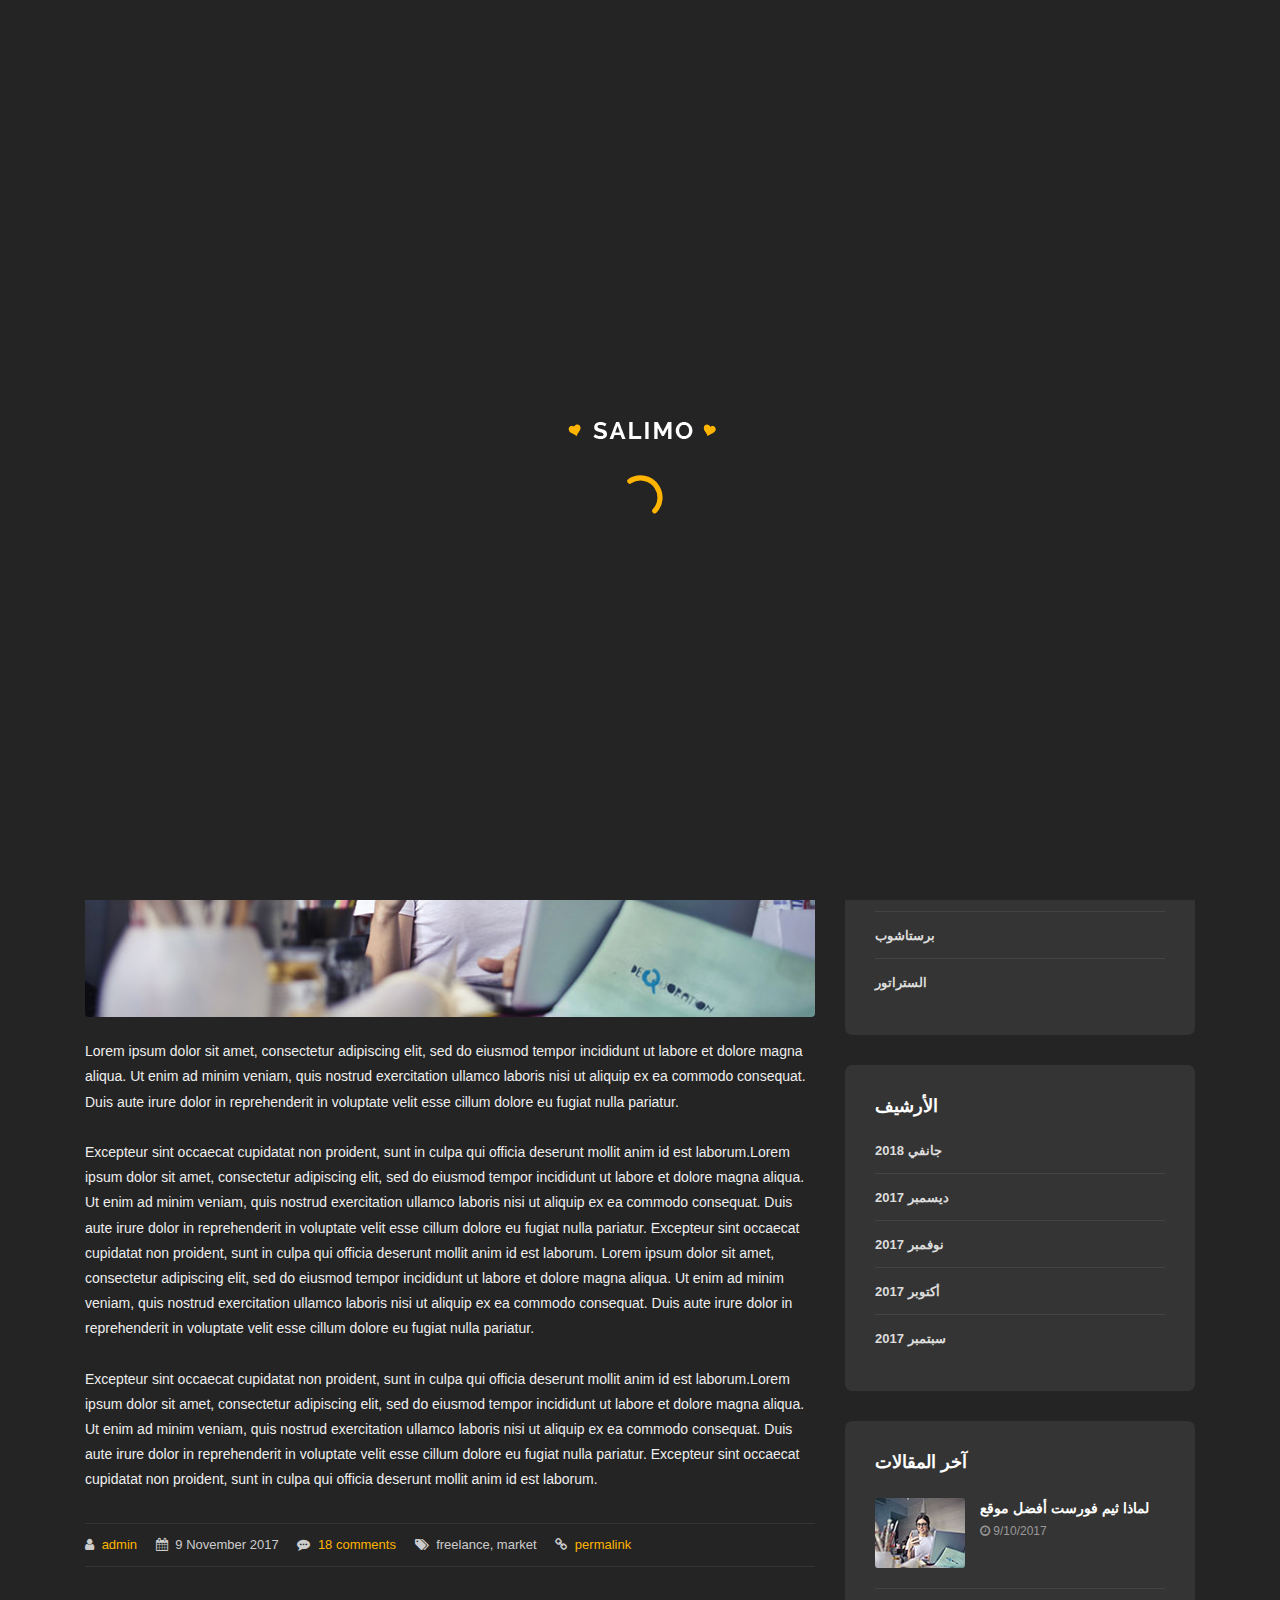
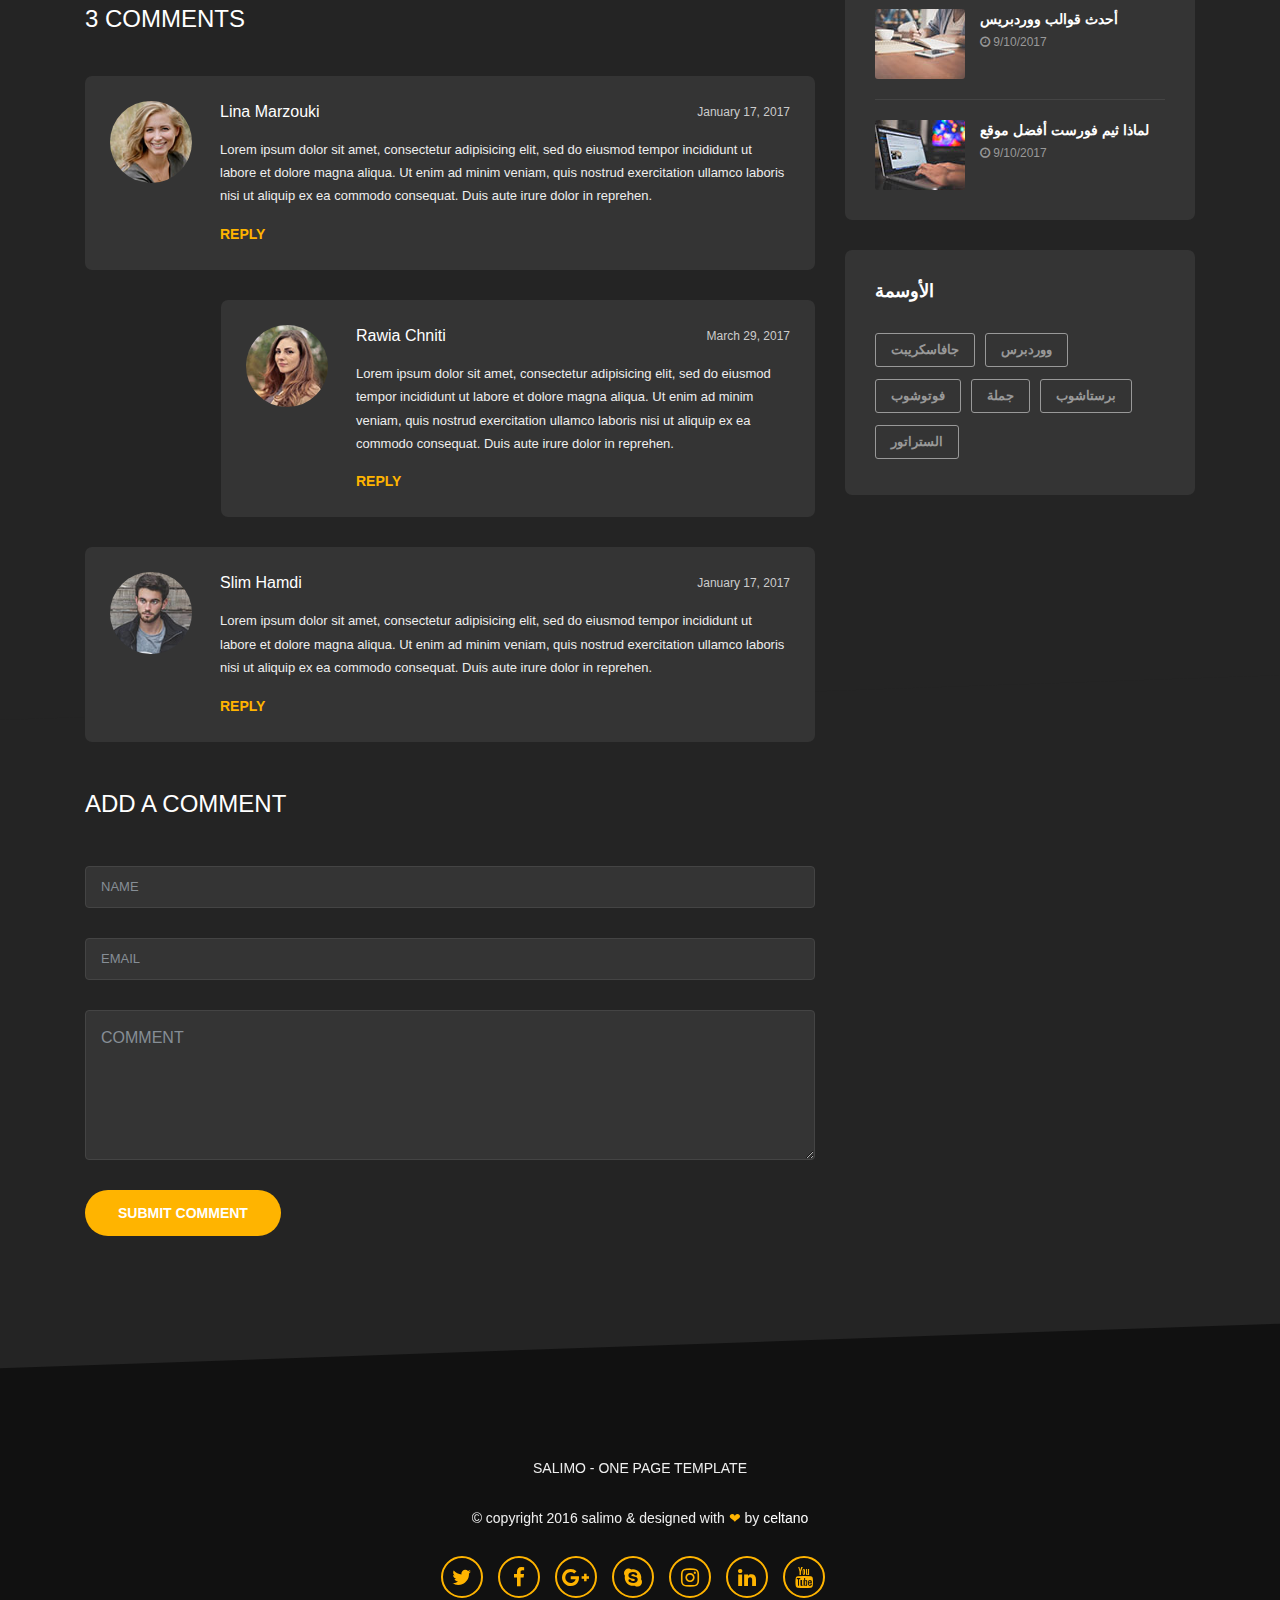
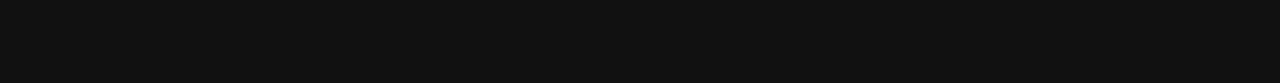
<file: blog-post.html>
﻿<!DOCTYPE html>
<html lang="en">

<head>
    <meta charset="utf-8">
    <title>Blog Post, Salimo - One Page Parallax</title>
    <meta name="viewport" content="width=device-width, initial-scale=1.0">

    <!-- Google Fonts -->
    <link href="../../css?family=Raleway:100,200,300,400,500,600,700,800,900" rel="stylesheet">

    <!-- Favicon -->
    <link rel="shortcut icon" href="img/favicon.png">

    <!-- Template CSS Files -->
    <link rel="stylesheet" type="text/css" href="css/bootstrap.min.css">
    <link rel="stylesheet" type="text/css" href="css/font-awesome.min.css">
    <link rel="stylesheet" type="text/css" href="css/magnific-popup.css">
    <link rel="stylesheet" type="text/css" href="css/style.css">
    <link rel="stylesheet" type="text/css" href="css/skins/yellow.css">

    <!-- Live Style Switcher - demo only -->
    <link rel="alternate stylesheet" type="text/css" title="blue" href="css/skins/blue.css">
    <link rel="alternate stylesheet" type="text/css" title="blueviolet" href="css/skins/blueviolet.css">
    <link rel="alternate stylesheet" type="text/css" title="goldenrod" href="css/skins/goldenrod.css">
    <link rel="alternate stylesheet" type="text/css" title="green" href="css/skins/green.css">
    <link rel="alternate stylesheet" type="text/css" title="magenta" href="css/skins/magenta.css">
    <link rel="alternate stylesheet" type="text/css" title="orange" href="css/skins/orange.css">
    <link rel="alternate stylesheet" type="text/css" title="purple" href="css/skins/purple.css">
    <link rel="alternate stylesheet" type="text/css" title="red" href="css/skins/red.css">
    <link rel="alternate stylesheet" type="text/css" title="yellow" href="css/skins/yellow.css">
    <link rel="alternate stylesheet" type="text/css" title="yellowgreen" href="css/skins/yellowgreen.css">
    <link rel="stylesheet" type="text/css" href="css/styleswitcher.css">

    <!-- Template JS Files -->
    <script type="text/javascript" src="js/modernizr.js"></script>

</head>

<body class="double-diagonal dark blog-page blog-post">
    <!-- Preloader Starts -->
    <div class="preloader" id="preloader">
        <div class="logopreloader">
            <img src="img/styleswitcher/logos/yellow.png" alt="logo-black">
        </div>
        <div class="loader" id="loader"></div>
    </div>
    <!-- Preloader Ends -->
    <!-- Live Style Switcher Starts - demo only -->
    <div id="switcher" class="">
        <div class="content-switcher">
            <h4>STYLE SWITCHER</h4>
            <ul>
                <li>
                    <a href="#" onclick="setActiveStyleSheet('blue'); document.getElementById('logo-light').src='img/styleswitcher/logos/blue.png'; document.getElementById('logo-dark').src='img/styleswitcher/logos/logos-dark/blue.png';" title="blue" class="color"><img src="img/styleswitcher/blue.png" alt="" width="30" height="30"></a>
                </li>
                <li>
                    <a href="#" onclick="setActiveStyleSheet('blueviolet'); document.getElementById('logo-light').src='img/styleswitcher/logos/blueviolet.png'; document.getElementById('logo-dark').src='img/styleswitcher/logos/logos-dark/blueviolet.png';" title="blueviolet" class="color"><img src="img/styleswitcher/blueviolet.png" alt="" width="30" height="30"></a>
                </li>
                <li>
                    <a href="#" onclick="setActiveStyleSheet('goldenrod'); document.getElementById('logo-light').src='img/styleswitcher/logos/goldenrod.png'; document.getElementById('logo-dark').src='img/styleswitcher/logos/logos-dark/goldenrod.png';" title="goldenrod" class="color"><img src="img/styleswitcher/goldenrod.png" alt="" width="30" height="30"></a>
                </li>
                <li>
                    <a href="#" onclick="setActiveStyleSheet('green'); document.getElementById('logo-light').src='img/styleswitcher/logos/green.png'; document.getElementById('logo-dark').src='img/styleswitcher/logos/logos-dark/green.png';" title="green" class="color"><img src="img/styleswitcher/green.png" alt="" width="30" height="30"></a>
                </li>
                <li>
                    <a href="#" onclick="setActiveStyleSheet('magenta'); document.getElementById('logo-light').src='img/styleswitcher/logos/magenta.png'; document.getElementById('logo-dark').src='img/styleswitcher/logos/logos-dark/magenta.png';" title="magenta" class="color"><img src="img/styleswitcher/magenta.png" alt="" width="30" height="30"></a>
                </li>
                <li>
                    <a href="#" onclick="setActiveStyleSheet('orange'); document.getElementById('logo-light').src='img/styleswitcher/logos/orange.png'; document.getElementById('logo-dark').src='img/styleswitcher/logos/logos-dark/orange.png';" title="orange" class="color"><img src="img/styleswitcher/orange.png" alt="" width="30" height="30"></a>
                </li>
                <li>
                    <a href="#" onclick="setActiveStyleSheet('purple'); document.getElementById('logo-light').src='img/styleswitcher/logos/purple.png'; document.getElementById('logo-dark').src='img/styleswitcher/logos/logos-dark/purple.png';" title="purple" class="color"><img src="img/styleswitcher/purple.png" alt="" width="30" height="30"></a>
                </li>
                <li>
                    <a href="#" onclick="setActiveStyleSheet('red'); document.getElementById('logo-light').src='img/styleswitcher/logos/red.png'; document.getElementById('logo-dark').src='img/styleswitcher/logos/logos-dark/red.png';" title="red" class="color"><img src="img/styleswitcher/red.png" alt="" width="30" height="30"></a>
                </li>
                <li>
                    <a href="#" onclick="setActiveStyleSheet('yellow'); document.getElementById('logo-light').src='img/styleswitcher/logos/yellow.png'; document.getElementById('logo-dark').src='img/styleswitcher/logos/logos-dark/yellow.png';" title="yellow" class="color"><img src="img/styleswitcher/yellow.png" alt="" width="30" height="30"></a>
                </li>
                <li>
                    <a href="#" onclick="setActiveStyleSheet('yellowgreen'); document.getElementById('logo-light').src='img/styleswitcher/logos/yellowgreen.png'; document.getElementById('logo-dark').src='img/styleswitcher/logos/logos-dark/yellowgreen.png';" title="yellowgreen" class="color"><img src="img/styleswitcher/yellowgreen.png" alt="" width="30" height="30"></a>
                </li>
            </ul>

            <p>BODY SKIN</p>

            <label><input class="dark_switch" type="radio" name="color_style" id="is_light" value="light" checked="checked"> Light</label>
            <label><input class="dark_switch" type="radio" name="color_style" id="is_dark" value="dark"> Dark</label>

            <hr>

            <p>LAYOUT STYLE</p>
            <label><input class="boxed_switch" type="radio" name="layout_style" id="is_wide" value="wide" checked="checked"> Wide</label>
            <label><input class="boxed_switch" type="radio" name="layout_style" id="is_boxed" value="boxed"> Boxed</label>

            <hr>

            <p class="separator">SEPARATOR <span class="hot">HOT</span></p>
            <span class="info">Select and scroll to see the changes</span>
            <label><input class="separator_switch" type="radio" name="separator_style" id="is_normal" value="normal"> <img alt="separator" width="20" height="20" src="img/styleswitcher/separators/1.jpg"></label>
            <label><input class="separator_switch" type="radio" name="separator_style" id="is_skew" value="skew"> <img alt="separator" width="20" height="20" src="img/styleswitcher/separators/2.jpg"></label>
            <label><input class="separator_switch" type="radio" name="separator_style" id="is_reversed_skew" value="reversed-skew"> <img alt="separator" width="20" height="20" src="img/styleswitcher/separators/3.jpg"></label>
            <label><input class="separator_switch" type="radio" name="separator_style" id="is_double_diagonal" value="double-diagonal" checked="checked"> <img alt="separator" width="20" height="20" src="img/styleswitcher/separators/4.jpg"></label>
            <label><input class="separator_switch" type="radio" name="separator_style" id="is_big_triangle" value="big-triangle"> <img alt="separator" width="20" height="20" src="img/styleswitcher/separators/5.jpg"></label>

            <hr>

            <a href="https://themeforest.net/item/salimo-creative-one-page-template/19128817?ref=celtano" class="custom-button purchase">Purchase</a>
            <div id="hideSwitcher">&times;</div>

        </div>
    </div>
    <div id="showSwitcher" class="styleSecondColor"><i class="fa fa-cog fa-spin"></i></div>
    <!-- Live Style Switcher Ends - demo only -->
    <!-- Page Wrapper Starts -->
    <div class="wrapper">
        <!-- Header Starts -->
        <header id="header" class="header">
            <div class="header-inner">
                <!-- Navbar Starts -->
                <nav class="navbar navbar-expand-lg p-0" id="singlepage-nav">
					<!-- Logo Starts -->
                    <div class="logo">
                        <a class="navbar-brand link-menu nav-external" href="index-slideshow.html">
                            <!-- Logo White Starts -->
                            <img id="logo-light" class="logo-light" src="img/styleswitcher/logos/yellow.png" alt="logo-light">
                            <!-- Logo White Ends -->
                            <!-- Logo Black Starts -->
                            <img id="logo-dark" class="logo-dark" src="img/styleswitcher/logos/logos-dark/yellow.png" alt="logo-dark">
                            <!-- Logo Black Ends -->
                        </a>
                    </div>
					<!-- Logo Ends -->
					<!-- Hamburger Icon Starts -->
                    <button class="navbar-toggler p-0" type="button" data-toggle="collapse" data-target="#navbarSupportedContent" aria-controls="navbarSupportedContent" aria-expanded="false" aria-label="Toggle navigation">
						<span id="icon-toggler">
						  <span></span>
						  <span></span>
						  <span></span>
						  <span></span>
						</span>
					</button>
					<!-- Hamburger Icon Ends -->
					<!-- Navigation Menu Starts -->
                    <div class="collapse navbar-collapse nav-menu" id="navbarSupportedContent">
                        <ul class="nav-menu-inner ml-auto">
                            <li><a class="link-menu nav-external" href="blog.html"><i class="fa fa-arrow-left"></i> Back To Blog</a></li>
							<li><a class="link-menu nav-external" href="index-slideshow.html"><i class="fa fa-home"></i> Back To One Page</a></li>
                        </ul>
                    </div>
					<!-- Navigation Menu Ends -->
                </nav>
                <!-- Navbar Ends -->
            </div>
        </header>
		<!-- Banner Starts -->
        <section class="banner banner-blog-post">
			<div class="content text-center">
				<div class="text-center top-text">
                    <!-- Main Heading Starts -->
					<div class="text-center top-text">
						<h1>HOW TO BE A GOOD FREELANCER?</h1>
					</div> 
					<!-- Main Heading Ends -->
					<hr>
                    <!-- Meta Starts -->
					<div class="meta">
						<span><i class="fa fa-user"></i> <a href="#">admin</a></span>
						<span><i class="fa fa-calendar"></i> 11 October 2017</span>
						<span><i class="fa fa-commenting"></i> <a href="blog-post.html">29 comments</a></span>
						<span><i class="fa fa-tags"></i> themeforest, envato</span>
						<span><i class="fa fa-link"></i> <a href="blog-post.html">permalink</a></span>
					</div>
					<!-- Meta Ends -->
                </div>
			</div>
		</section>
		<!-- Banner Ends -->
        <!-- Section Content Starts -->
        <section class="blog">
			<div class="container">
				<div class="row">
					<div class="content col-xs-12 col-md-8">
						<!-- Article Starts -->
						<article>
							<!-- Figure Starts -->
							<figure>
								<a href="blog-post.html">
									<img class="img-responsive" src="img/blog/blog-post-1.jpg" alt="">
								</a>
							</figure>
							<!-- Figure Ends -->
							<!-- Content Starts -->
							<p class="content-article">Lorem ipsum dolor sit amet, consectetur adipiscing elit, sed do eiusmod tempor incididunt ut labore et dolore magna aliqua. Ut enim ad minim veniam, quis nostrud exercitation ullamco laboris nisi ut aliquip ex ea commodo consequat. Duis aute irure dolor in reprehenderit in voluptate velit esse cillum dolore eu fugiat nulla pariatur. <br><br>Excepteur sint occaecat cupidatat non proident, sunt in culpa qui officia deserunt mollit anim id est laborum.Lorem ipsum dolor sit amet, consectetur adipiscing elit, sed do eiusmod tempor incididunt ut labore et dolore magna aliqua. Ut enim ad minim veniam, quis nostrud exercitation ullamco laboris nisi ut aliquip ex ea commodo consequat. Duis aute irure dolor in reprehenderit in voluptate velit esse cillum dolore eu fugiat nulla pariatur. Excepteur sint occaecat cupidatat non proident, sunt in culpa qui officia deserunt mollit anim id est laborum.

Lorem ipsum dolor sit amet, consectetur adipiscing elit, sed do eiusmod tempor incididunt ut labore et dolore magna aliqua. Ut enim ad minim veniam, quis nostrud exercitation ullamco laboris nisi ut aliquip ex ea commodo consequat. Duis aute irure dolor in reprehenderit in voluptate velit esse cillum dolore eu fugiat nulla pariatur. <br><br>Excepteur sint occaecat cupidatat non proident, sunt in culpa qui officia deserunt mollit anim id est laborum.Lorem ipsum dolor sit amet, consectetur adipiscing elit, sed do eiusmod tempor incididunt ut labore et dolore magna aliqua. Ut enim ad minim veniam, quis nostrud exercitation ullamco laboris nisi ut aliquip ex ea commodo consequat. Duis aute irure dolor in reprehenderit in voluptate velit esse cillum dolore eu fugiat nulla pariatur. Excepteur sint occaecat cupidatat non proident, sunt in culpa qui officia deserunt mollit anim id est laborum.</p>
							<!-- Content Ends -->
							<!-- Meta Starts -->
							<div class="meta">
								<span><i class="fa fa-user"></i> <a href="#">admin</a></span>
								<span><i class="fa fa-calendar"></i> 9 November 2017</span>
								<span><i class="fa fa-commenting"></i> <a href="blog-post.html">18 comments</a></span>
								<span><i class="fa fa-tags"></i> freelance, market</span>
								<span><i class="fa fa-link"></i> <a href="blog-post.html">permalink</a></span>
							</div>
							<!-- Meta Ends -->
							<!-- Comments Starts -->
						<div class="comments">
							<h3 class="comments-heading uppercase">3 Comments</h3>
							<ul class="comments-list">
								<li>
									<!-- Comment Starts -->
									<div class="comment">
										<img class="comment-avatar pull-left" alt="" src="img/blog/user1.jpg">
										<div class="comment-body">
											<div class="meta-data">
												<span class="comment-author">Lina Marzouki</span>
												<span class="comment-date pull-right second-font">January 17, 2017</span>
											</div>
											<p class="comment-content">
											Lorem ipsum dolor sit amet, consectetur adipisicing elit, sed do eiusmod tempor incididunt ut labore et dolore magna aliqua. Ut enim ad minim veniam, quis nostrud exercitation ullamco laboris nisi ut aliquip ex ea commodo consequat. Duis aute irure dolor in reprehen.</p>
											<div>
												<a class="comment-reply" href="#">Reply</a>
											</div>	
										</div>
									</div>
									<!-- Comment Ends -->
									<ul class="comments-reply">
										<li>
											<!-- Comment Starts -->
											<div class="comment">
												<img class="comment-avatar pull-left" alt="" src="img/blog/user2.jpg">
												<div class="comment-body">
													<div class="meta-data">
														<span class="comment-author">Rawia Chniti</span>
														<span class="comment-date pull-right">March 29, 2017</span>
													</div>
													<p class="comment-content">
													Lorem ipsum dolor sit amet, consectetur adipisicing elit, sed do eiusmod tempor incididunt ut labore et dolore magna aliqua. Ut enim ad minim veniam, quis nostrud exercitation ullamco laboris nisi ut aliquip ex ea commodo consequat. Duis aute irure dolor in reprehen.</p>
													<div>
														<a class="comment-reply" href="#">Reply</a>
													</div>	
												</div>
											</div>
											<!-- Comment Ends -->
										</li>
									</ul>
									<!-- Comment Starts -->
									<div class="comment">
										<img class="comment-avatar pull-left" alt="" src="img/blog/user3.jpg">
										<div class="comment-body">
											<div class="meta-data">
												<span class="comment-author">Slim Hamdi</span>
												<span class="comment-date pull-right">January 17, 2017</span>
											</div>
											<p class="comment-content">
											Lorem ipsum dolor sit amet, consectetur adipisicing elit, sed do eiusmod tempor incididunt ut labore et dolore magna aliqua. Ut enim ad minim veniam, quis nostrud exercitation ullamco laboris nisi ut aliquip ex ea commodo consequat. Duis aute irure dolor in reprehen.</p>
											<div>
												<a class="comment-reply" href="#">Reply</a>
											</div>	
										</div>
									</div>
									<!-- Comment Ends -->
								</li>
							</ul>
							<h3 class="comments-heading add-comment">Add a comment</h3>
							<!-- Comments Form Starts -->
							<div class="custom-form comments-form">
								<form>
									<!-- Input Field Starts -->
									<div class="form-group">
										<input class="form-control" name="name" id="name" placeholder="NAME" type="text" required="">
									</div>
									<!-- Input Field Ends -->
									<!-- Input Field Starts -->
									<div class="form-group">
										<input class="form-control" name="email" id="email" placeholder="EMAIL" type="email" required="">
									</div>
									<!-- Input Field Ends -->
									<!-- Input Field Starts -->
									<div class="form-group">
										<textarea class="form-control" id="comment" name="comment" placeholder="COMMENT" required=""></textarea>
									</div>
									<!-- Input Field Ends -->
									<!-- Submit Form Button Starts -->
									<div class="form-group">
										<button class="custom-button" type="submit">submit comment</button>
									</div>
									<!-- Submit Form Button Ends -->
								</form>
							</div>
							<!-- Comments Form Ends -->
						</div>
						</article>
						<!-- Article Ends -->
					</div>
					<!-- Sidebar Starts -->
					<div class="sidebar col-xs-12 col-md-4">
						<!-- Categories Widget Starts -->
						<div class="widget">
							<h3 class="widget-title">التصنيفات</h3>
							<ul class="unstyled nav nav-tabs">
								<li><a href="#">جافاسكريبت</a></li>
								<li><a href="#">ووردبرس</a></li>
								<li><a href="#">فوتوشوب</a></li>
								<li><a href="#">جملة</a></li>
								<li><a href="#">برستاشوب</a></li>
								<li><a href="#">الستراتور</a></li>
							</ul>
						</div>
						<!-- Categories Widget Ends -->
						<!-- Archives Widget Starts -->
						<div class="widget">
							<h3 class="widget-title">الأرشيف</h3>
							<ul class="unstyled arrow nav nav-tabs">
								<li><a href="#">جانفي 2018</a></li>
								<li><a href="#">ديسمبر 2017</a></li>
								<li><a href="#">نوفمبر 2017</a></li>
								<li><a href="#">أكتوبر 2017</a></li>
								<li><a href="#">سبتمبر 2017</a></li>
							</ul>
						</div>
						<!-- Archives Widget Ends -->
						<!-- Latest Posts Widget Ends -->
						<div class="widget recent-posts">
							<h3 class="widget-title">آخر المقالات</h3>
							<ul class="unstyled clearfix">
							<!-- Recent Post Widget Starts -->
							<li>
								<div class="posts-thumb pull-left"> 
									<a href="blog-post.html">
										<img alt="img" src="img/blog/blog-post-thumb-1.jpg">
									</a>
								</div>
								<div class="post-info">
									<h4 class="entry-title">
										<a href="blog-post.html">لماذا ثيم فورست أفضل موقع</a>
									</h4>
									<p class="post-meta">
										<span class="post-date"><i class="fa fa-clock-o"></i> 9/10/2017</span>
									</p>
								</div>
								<div class="clearfix"></div>
							</li>
							<!-- Recent Post Widget Ends -->
							<!-- Recent Post Widget Starts -->
							<li>
								<div class="posts-thumb pull-left"> 
									<a href="blog-post-light.html">
										<img alt="img" src="img/blog/blog-post-thumb-2.jpg">
									</a>
								</div>
								<div class="post-info">
									<h4 class="entry-title">
										<a href="blog-post-light.html">أحدث قوالب ووردبريس</a>
									</h4>
									<p class="post-meta">
										<span class="post-date"><i class="fa fa-clock-o"></i>  9/10/2017</span>
									</p>
								</div>
								<div class="clearfix"></div>
							</li>
							<!-- Recent Post Widget Ends -->
							<!-- Recent Post Widget Starts -->
							<li>
								<div class="posts-thumb pull-left"> 
									<a href="blog-post-light.html">
										<img alt="img" src="img/blog/blog-post-thumb-3.jpg">
									</a>
								</div>
								<div class="post-info">
									<h4 class="entry-title">
										<a href="blog-post-light.html">لماذا ثيم فورست أفضل موقع</a>
									</h4>
									<p class="post-meta">
										<span class="post-date"><i class="fa fa-clock-o"></i>  9/10/2017</span>
									</p>
								</div>
								<div class="clearfix"></div>
							</li>
							<!-- Recent Post Widget Ends -->
							</ul>
						</div>
						<!-- Latest Posts Widget Ends -->
						<!-- Tags Widget Starts -->
						<div class="widget widget-tags">
							<h3 class="widget-title">الأوسمة </h3>
							<ul class="unstyled clearfix">
								<li><a href="#">جافاسكريبت</a></li>
								<li><a href="#">ووردبرس</a></li>
								<li><a href="#">فوتوشوب</a></li>
								<li><a href="#">جملة</a></li>
								<li><a href="#">برستاشوب</a></li>
								<li><a href="#">الستراتور</a></li>
							</ul>
						</div>
						<!-- Tags Widget Ends -->
					</div>
					<!-- Sidebar Ends -->
				</div>
			</div>
		</section>
		<!-- Section Content Ends -->
        <!-- Footer Section Starts -->
        <footer class="footer text-center">
            <!-- Container Starts -->
            <div class="container">
                <!-- Copyright Text Starts -->
                <p>Salimo - One Page Template</p>
                <p>
                    &copy; Copyright 2016 Salimo & Designed with <span class="heart">&#10084;</span> by <a target="_blank" href="http://themeforest.net/user/celtano/">Celtano</a>
                </p>
                <!-- Copyright Text Ends -->
                <!-- Social Media Links Starts -->
                <div class="social-icons">
                    <ul class="social">
                        <li>
                            <a class="twitter" href="#" title="twitter"></a>
                        </li>
                        <li>
                            <a class="facebook" href="#" title="facebook"></a>
                        </li>
                        <li>
                            <a class="google" href="#" title="google"></a>
                        </li>
                        <li>
                            <a class="skype" href="#" title="skype"></a>
                        </li>
                        <li>
                            <a class="instagram" href="#" title="instagram"></a>
                        </li>
                        <li>
                            <a class="linkedin" href="#" title="linkedin"></a>
                        </li>
                        <li>
                            <a class="youtube" href="#" title="youtube"></a>
                        </li>
                    </ul>
                </div>
                <!-- Social Media Links Ends -->
            </div>
            <!-- Container Ends -->
        </footer>
        <!-- Footer Section Starts -->
        <!-- Back To Top Starts -->
        <div id="back-top-wrapper" class="hidden-xs">
            <p id="back-top">
                <a href="blog.html#top"><span></span></a>
            </p>
        </div>
        <!-- Back To Top Ends -->
    </div>
    <!-- Wrapper Ends -->

    <!-- Template JS Files -->
	<script type="text/javascript" src="js/jquery-2.2.4.min.js"></script>
    <script type="text/javascript" src="js/plugins/jquery.easing.1.3.js"></script>
    <script type="text/javascript" src="js/plugins/bootstrap.bundle.min.js"></script>
    <script type="text/javascript" src="js/plugins/jquery.bxslider.min.js"></script>
    <script type="text/javascript" src="js/plugins/jquery.filterizr.js"></script>
    <script type="text/javascript" src="js/plugins/jquery.magnific-popup.min.js"></script>
    <script type="text/javascript" src="js/plugins/jquery.singlePageNav.min.js"></script>

    <!-- Live Style Switcher JS File - only demo -->
    <script type="text/javascript" src="js/styleswitcher.js"></script>

    <!-- Main JS Initialization File -->
    <script type="text/javascript" src="js/custom.js"></script>

    <!-- Revolution Slider Initialization Ends -->
</body>

</html>
</file>
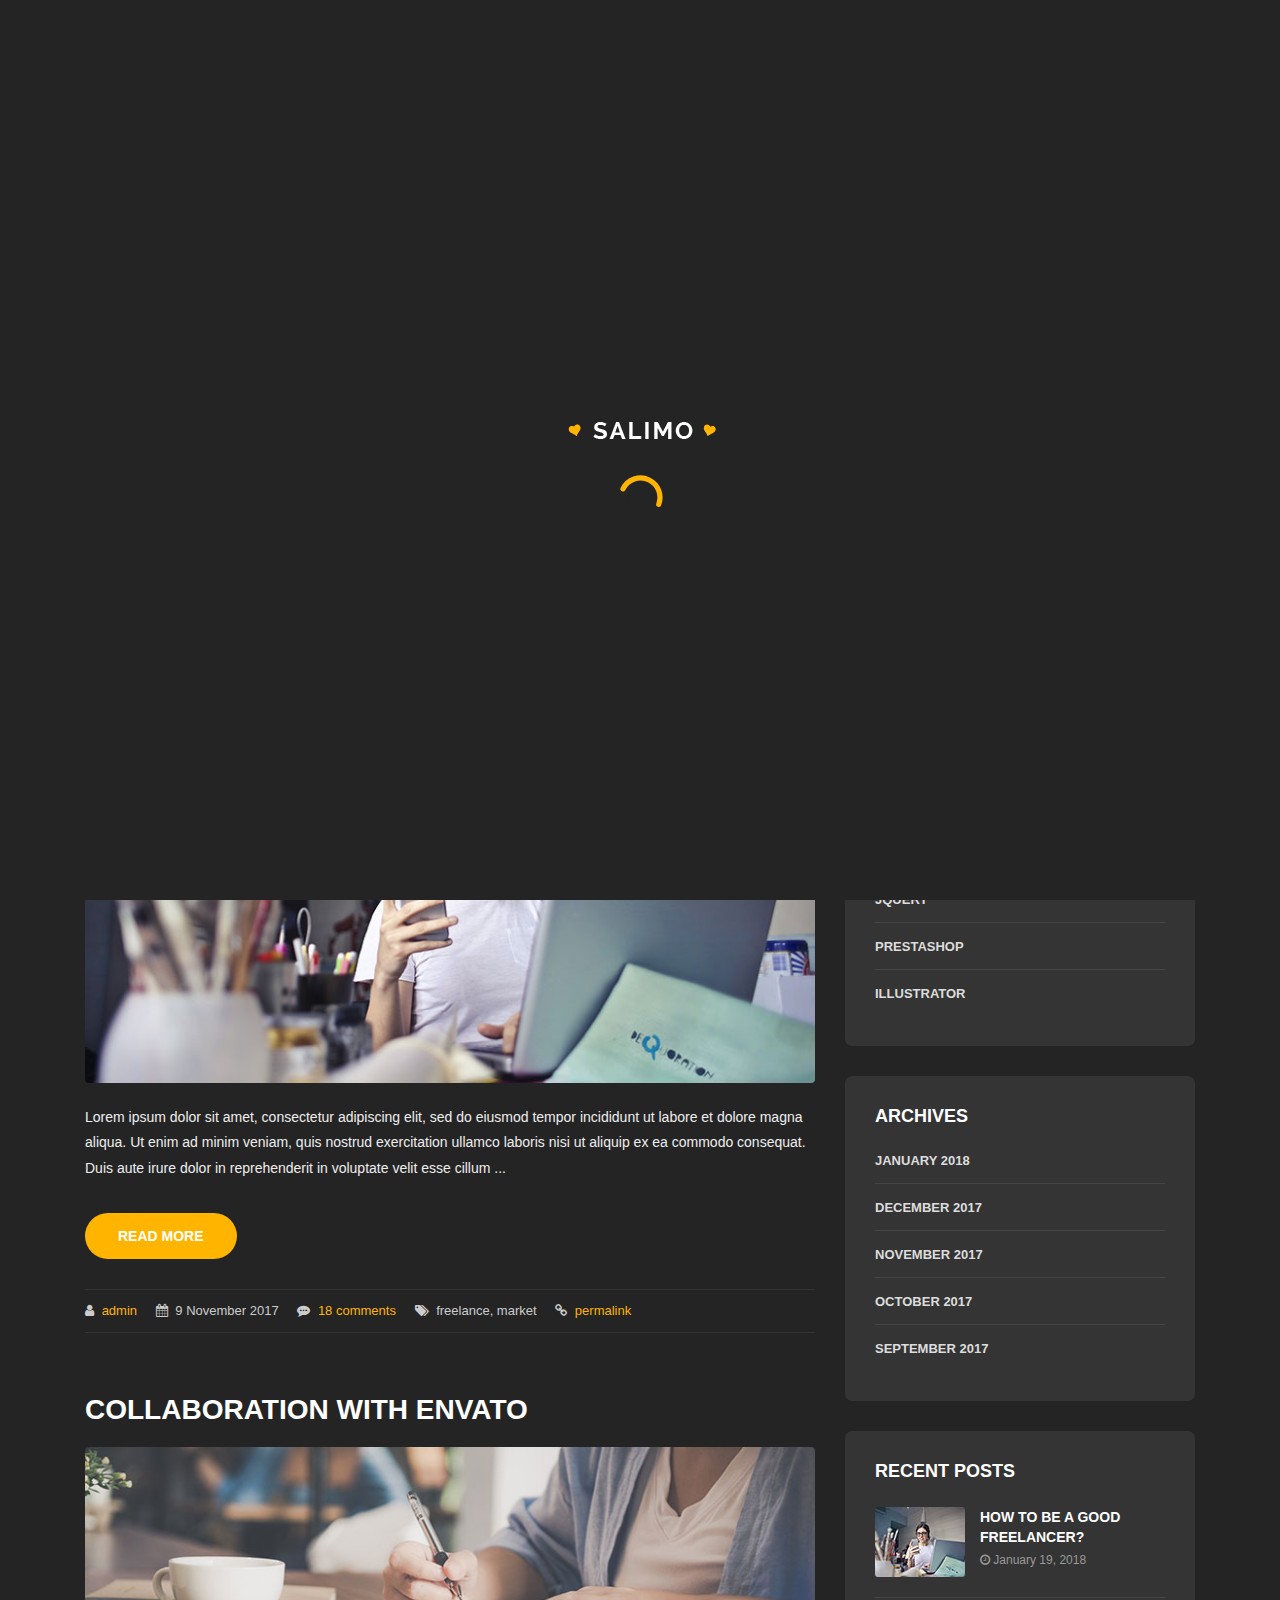
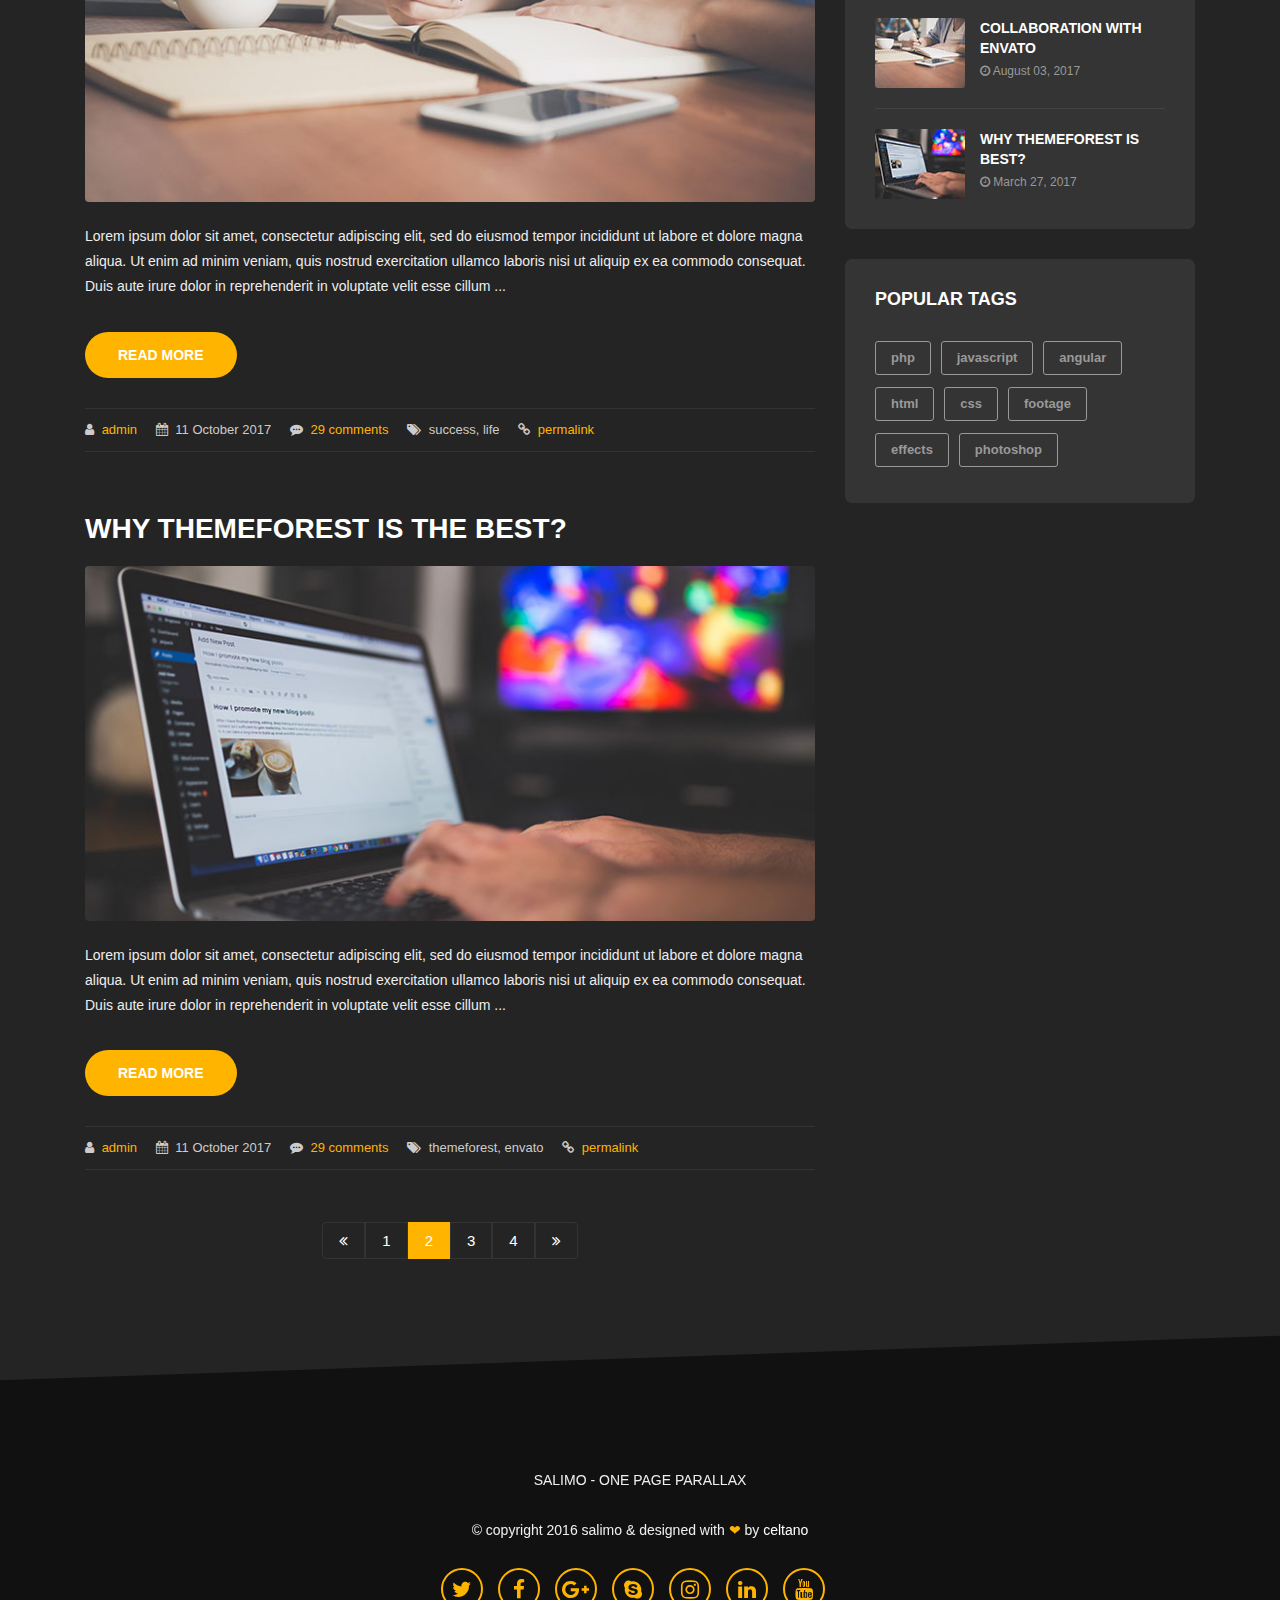
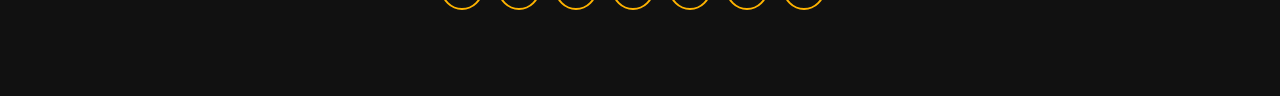
<file: blog.html>
﻿<!DOCTYPE html>
<html lang="en">

<head>
    <meta charset="utf-8">
    <title>Blog, Salimo - One Page Parallax</title>
    <meta name="viewport" content="width=device-width, initial-scale=1.0">

    <!-- Google Fonts -->
    <link href="../../css?family=Raleway:100,200,300,400,500,600,700,800,900" rel="stylesheet">

    <!-- Favicon -->
    <link rel="shortcut icon" href="img/favicon.png">

    <!-- Template CSS Files -->
    <link rel="stylesheet" type="text/css" href="css/bootstrap.min.css">
    <link rel="stylesheet" type="text/css" href="css/font-awesome.min.css">
    <link rel="stylesheet" type="text/css" href="css/magnific-popup.css">
    <link rel="stylesheet" type="text/css" href="css/style.css">
    <link rel="stylesheet" type="text/css" href="css/skins/yellow.css">

    <!-- Live Style Switcher - demo only -->
    <link rel="alternate stylesheet" type="text/css" title="blue" href="css/skins/blue.css">
    <link rel="alternate stylesheet" type="text/css" title="blueviolet" href="css/skins/blueviolet.css">
    <link rel="alternate stylesheet" type="text/css" title="goldenrod" href="css/skins/goldenrod.css">
    <link rel="alternate stylesheet" type="text/css" title="green" href="css/skins/green.css">
    <link rel="alternate stylesheet" type="text/css" title="magenta" href="css/skins/magenta.css">
    <link rel="alternate stylesheet" type="text/css" title="orange" href="css/skins/orange.css">
    <link rel="alternate stylesheet" type="text/css" title="purple" href="css/skins/purple.css">
    <link rel="alternate stylesheet" type="text/css" title="red" href="css/skins/red.css">
    <link rel="alternate stylesheet" type="text/css" title="yellow" href="css/skins/yellow.css">
    <link rel="alternate stylesheet" type="text/css" title="yellowgreen" href="css/skins/yellowgreen.css">
    <link rel="stylesheet" type="text/css" href="css/styleswitcher.css">

    <!-- Template JS Files -->
    <script type="text/javascript" src="js/modernizr.js"></script>

</head>

<body class="double-diagonal blog-page dark">
    <!-- Preloader Starts -->
    <div class="preloader" id="preloader">
        <div class="logopreloader">
            <img src="img/styleswitcher/logos/yellow.png" alt="logo-black">
        </div>
        <div class="loader" id="loader"></div>
    </div>
    <!-- Preloader Ends -->
    <!-- Live Style Switcher Starts - demo only -->
    <div id="switcher" class="">
        <div class="content-switcher">
            <h4>STYLE SWITCHER</h4>
            <ul>
                <li>
                    <a href="#" onclick="setActiveStyleSheet('blue'); document.getElementById('logo-light').src='img/styleswitcher/logos/blue.png'; document.getElementById('logo-dark').src='img/styleswitcher/logos/logos-dark/blue.png';" title="blue" class="color"><img src="img/styleswitcher/blue.png" alt="" width="30" height="30"></a>
                </li>
                <li>
                    <a href="#" onclick="setActiveStyleSheet('blueviolet'); document.getElementById('logo-light').src='img/styleswitcher/logos/blueviolet.png'; document.getElementById('logo-dark').src='img/styleswitcher/logos/logos-dark/blueviolet.png';" title="blueviolet" class="color"><img src="img/styleswitcher/blueviolet.png" alt="" width="30" height="30"></a>
                </li>
                <li>
                    <a href="#" onclick="setActiveStyleSheet('goldenrod'); document.getElementById('logo-light').src='img/styleswitcher/logos/goldenrod.png'; document.getElementById('logo-dark').src='img/styleswitcher/logos/logos-dark/goldenrod.png';" title="goldenrod" class="color"><img src="img/styleswitcher/goldenrod.png" alt="" width="30" height="30"></a>
                </li>
                <li>
                    <a href="#" onclick="setActiveStyleSheet('green'); document.getElementById('logo-light').src='img/styleswitcher/logos/green.png'; document.getElementById('logo-dark').src='img/styleswitcher/logos/logos-dark/green.png';" title="green" class="color"><img src="img/styleswitcher/green.png" alt="" width="30" height="30"></a>
                </li>
                <li>
                    <a href="#" onclick="setActiveStyleSheet('magenta'); document.getElementById('logo-light').src='img/styleswitcher/logos/magenta.png'; document.getElementById('logo-dark').src='img/styleswitcher/logos/logos-dark/magenta.png';" title="magenta" class="color"><img src="img/styleswitcher/magenta.png" alt="" width="30" height="30"></a>
                </li>
                <li>
                    <a href="#" onclick="setActiveStyleSheet('orange'); document.getElementById('logo-light').src='img/styleswitcher/logos/orange.png'; document.getElementById('logo-dark').src='img/styleswitcher/logos/logos-dark/orange.png';" title="orange" class="color"><img src="img/styleswitcher/orange.png" alt="" width="30" height="30"></a>
                </li>
                <li>
                    <a href="#" onclick="setActiveStyleSheet('purple'); document.getElementById('logo-light').src='img/styleswitcher/logos/purple.png'; document.getElementById('logo-dark').src='img/styleswitcher/logos/logos-dark/purple.png';" title="purple" class="color"><img src="img/styleswitcher/purple.png" alt="" width="30" height="30"></a>
                </li>
                <li>
                    <a href="#" onclick="setActiveStyleSheet('red'); document.getElementById('logo-light').src='img/styleswitcher/logos/red.png'; document.getElementById('logo-dark').src='img/styleswitcher/logos/logos-dark/red.png';" title="red" class="color"><img src="img/styleswitcher/red.png" alt="" width="30" height="30"></a>
                </li>
                <li>
                    <a href="#" onclick="setActiveStyleSheet('yellow'); document.getElementById('logo-light').src='img/styleswitcher/logos/yellow.png'; document.getElementById('logo-dark').src='img/styleswitcher/logos/logos-dark/yellow.png';" title="yellow" class="color"><img src="img/styleswitcher/yellow.png" alt="" width="30" height="30"></a>
                </li>
                <li>
                    <a href="#" onclick="setActiveStyleSheet('yellowgreen'); document.getElementById('logo-light').src='img/styleswitcher/logos/yellowgreen.png'; document.getElementById('logo-dark').src='img/styleswitcher/logos/logos-dark/yellowgreen.png';" title="yellowgreen" class="color"><img src="img/styleswitcher/yellowgreen.png" alt="" width="30" height="30"></a>
                </li>
            </ul>

            <p>BODY SKIN</p>

            <label><input class="dark_switch" type="radio" name="color_style" id="is_light" value="light" checked="checked"> Light</label>
            <label><input class="dark_switch" type="radio" name="color_style" id="is_dark" value="dark"> Dark</label>

            <hr>

            <p>LAYOUT STYLE</p>
            <label><input class="boxed_switch" type="radio" name="layout_style" id="is_wide" value="wide" checked="checked"> Wide</label>
            <label><input class="boxed_switch" type="radio" name="layout_style" id="is_boxed" value="boxed"> Boxed</label>

            <hr>

            <p class="separator">SEPARATOR <span class="hot">HOT</span></p>
            <span class="info">Select and scroll to see the changes</span>
            <label><input class="separator_switch" type="radio" name="separator_style" id="is_normal" value="normal"> <img alt="separator" width="20" height="20" src="img/styleswitcher/separators/1.jpg"></label>
            <label><input class="separator_switch" type="radio" name="separator_style" id="is_skew" value="skew"> <img alt="separator" width="20" height="20" src="img/styleswitcher/separators/2.jpg"></label>
            <label><input class="separator_switch" type="radio" name="separator_style" id="is_reversed_skew" value="reversed-skew"> <img alt="separator" width="20" height="20" src="img/styleswitcher/separators/3.jpg"></label>
            <label><input class="separator_switch" type="radio" name="separator_style" id="is_double_diagonal" value="double-diagonal" checked="checked"> <img alt="separator" width="20" height="20" src="img/styleswitcher/separators/4.jpg"></label>
            <label><input class="separator_switch" type="radio" name="separator_style" id="is_big_triangle" value="big-triangle"> <img alt="separator" width="20" height="20" src="img/styleswitcher/separators/5.jpg"></label>

            <hr>

            <a href="https://themeforest.net/item/salimo-creative-one-page-template/19128817?ref=celtano" class="custom-button purchase">Purchase</a>
            <div id="hideSwitcher">&times;</div>

        </div>
    </div>
    <div id="showSwitcher" class="styleSecondColor"><i class="fa fa-cog fa-spin"></i></div>
    <!-- Live Style Switcher Ends - demo only -->
    <!-- Page Wrapper Starts -->
    <div class="wrapper">
        <!-- Header Starts -->
        <header id="header" class="header">
            <div class="header-inner">
                <!-- Navbar Starts -->
                <nav class="navbar navbar-expand-lg p-0" id="singlepage-nav">
					<!-- Logo Starts -->
                    <div class="logo">
                        <a class="navbar-brand link-menu nav-external" href="index-slideshow.html">
                            <!-- Logo White Starts -->
                            <img id="logo-light" class="logo-light" src="img/styleswitcher/logos/yellow.png" alt="logo-light">
                            <!-- Logo White Ends -->
                            <!-- Logo Black Starts -->
                            <img id="logo-dark" class="logo-dark" src="img/styleswitcher/logos/logos-dark/yellow.png" alt="logo-dark">
                            <!-- Logo Black Ends -->
                        </a>
                    </div>
					<!-- Logo Ends -->
					<!-- Hamburger Icon Starts -->
                    <button class="navbar-toggler p-0" type="button" data-toggle="collapse" data-target="#navbarSupportedContent" aria-controls="navbarSupportedContent" aria-expanded="false" aria-label="Toggle navigation">
						<span id="icon-toggler">
						  <span></span>
						  <span></span>
						  <span></span>
						  <span></span>
						</span>
					</button>
					<!-- Hamburger Icon Ends -->
					<!-- Navigation Menu Starts -->
                    <div class="collapse navbar-collapse nav-menu" id="navbarSupportedContent">
                        <ul class="nav-menu-inner ml-auto">
                            <li><a class="link-menu nav-external" href="index-slideshow.html"><i class="fa fa-arrow-left"></i> Back To One Page</a></li>
                        </ul>
                    </div>
					<!-- Navigation Menu Ends -->
                </nav>
                <!-- Navbar Ends -->
            </div>
        </header>
		<!-- Banner Starts -->
        <section class="banner">
			<div class="content text-center">
				<div class="text-center top-text">
                    <!-- Main Heading Starts -->
					<div class="text-center top-text">
						<h1>blog posts</h1>
					</div> 
					<!-- Main Heading Ends -->
					<hr>
                    <!-- Breadcrumb Starts -->
					<ul class="breadcrumb">
						<li><a href="index-kenburns.html"> home</a></li>
						<li>blog</li>
					</ul>
					<!-- Breadcrumb Ends -->
                </div>
			</div>
		</section>
		<!-- Banner Ends -->
        <!-- Section Content Starts -->
        <section class="blog">
			<div class="container">
				<div class="row">
					<div class="content col-xs-12 col-md-8">
						<!-- Article Starts -->
						<article>
							<a href="blog-post.html"><h4>How to be a good freelancer?</h4></a>
							<!-- Figure Starts -->
							<figure>
								<a href="blog-post.html">
									<img class="img-responsive" src="img/blog/blog-post-1.jpg" alt="">
								</a>
							</figure>
							<!-- Figure Ends -->
							<!-- Excerpt Starts -->
							<p class="excerpt-blog">Lorem ipsum dolor sit amet, consectetur adipiscing elit, sed do eiusmod tempor incididunt ut labore et dolore magna aliqua. Ut enim ad minim veniam, quis nostrud exercitation ullamco laboris nisi ut aliquip ex ea commodo consequat. Duis aute irure dolor in reprehenderit in voluptate velit esse cillum ...</p>
							<!-- Excerpt Ends -->
							<a class="custom-button" href="blog-post.html">Read more</a>
							<!-- Meta Starts -->
							<div class="meta">
								<span><i class="fa fa-user"></i> <a href="#">admin</a></span>
								<span><i class="fa fa-calendar"></i> 9 November 2017</span>
								<span><i class="fa fa-commenting"></i> <a href="blog-post.html">18 comments</a></span>
								<span><i class="fa fa-tags"></i> freelance, market</span>
								<span><i class="fa fa-link"></i> <a href="blog-post.html">permalink</a></span>
							</div>
							<!-- Meta Ends -->
						</article>
						<!-- Article Ends -->
						<!-- Article Starts -->
						<article>
							<a href="blog-post.html"><h4>collaboration with envato</h4></a>
							<!-- Figure Starts -->
							<figure>
								<a href="blog-post.html">
									<img class="img-responsive" src="img/blog/blog-post-2.jpg" alt="">
								</a>
							</figure>
							<!-- Figure Ends -->
							<!-- Excerpt Starts -->
							<p class="excerpt-blog">Lorem ipsum dolor sit amet, consectetur adipiscing elit, sed do eiusmod tempor incididunt ut labore et dolore magna aliqua. Ut enim ad minim veniam, quis nostrud exercitation ullamco laboris nisi ut aliquip ex ea commodo consequat. Duis aute irure dolor in reprehenderit in voluptate velit esse cillum ...</p>
							<!-- Excerpt Ends -->
							<a class="custom-button" href="blog-post.html">Read more</a>
							<!-- Meta Starts -->
							<div class="meta">
								<span><i class="fa fa-user"></i> <a href="#">admin</a></span>
								<span><i class="fa fa-calendar"></i> 11 October 2017</span>
								<span><i class="fa fa-commenting"></i> <a href="blog-post.html">29 comments</a></span>
								<span><i class="fa fa-tags"></i> success, life</span>
								<span><i class="fa fa-link"></i> <a href="blog-post.html">permalink</a></span>
							</div>
							<!-- Meta Ends -->
						</article>
						<!-- Article Ends -->
						<!-- Article Starts -->
						<article>
							<a href="blog-post.html"><h4>why themeforest is the best?</h4></a>
							<!-- Figure Starts -->
							<figure>
								<a href="blog-post.html">
									<img class="img-responsive" src="img/blog/blog-post-3.jpg" alt="">
								</a>
							</figure>
							<!-- Figure Ends -->
							<!-- Excerpt Starts -->
							<p class="excerpt-blog">Lorem ipsum dolor sit amet, consectetur adipiscing elit, sed do eiusmod tempor incididunt ut labore et dolore magna aliqua. Ut enim ad minim veniam, quis nostrud exercitation ullamco laboris nisi ut aliquip ex ea commodo consequat. Duis aute irure dolor in reprehenderit in voluptate velit esse cillum ...</p>
							<!-- Excerpt Ends -->
							<a class="custom-button" href="blog-post.html">Read more</a>
							<!-- Meta Starts -->
							<div class="meta">
								<span><i class="fa fa-user"></i> <a href="#">admin</a></span>
								<span><i class="fa fa-calendar"></i> 11 October 2017</span>
								<span><i class="fa fa-commenting"></i> <a href="blog-post.html">29 comments</a></span>
								<span><i class="fa fa-tags"></i> themeforest, envato</span>
								<span><i class="fa fa-link"></i> <a href="blog-post.html">permalink</a></span>
							</div>
							<!-- Meta Ends -->
						</article>
						<!-- Article Ends -->
						<nav class="col-xs-12 text-center" aria-label="Page navigation">
						  <ul class="pagination">
							<li>
							  <a href="#" aria-label="Previous">
								<span aria-hidden="true"><i class="fa fa-angle-double-left"></i></span>
							  </a>
							</li>
							<li><a href="#">1</a></li>
							<li class="active"><a href="#">2</a></li>
							<li><a href="#">3</a></li>
							<li><a href="#">4</a></li>
							<li>
							  <a href="#" aria-label="Next">
								<span aria-hidden="true"><i class="fa fa-angle-double-right"></i></span>
							  </a>
							</li>
						  </ul>
						</nav>
					</div>
					<!-- Sidebar Starts -->
					<div class="sidebar col-xs-12 col-md-4">
						<!-- Categories Widget Starts -->
						<div class="widget">
							<h3 class="widget-title">Categories</h3>
							<ul class="nav nav-tabs">
								<li><a href="#">javascript</a></li>
								<li><a href="#">wordpress</a></li>
								<li><a href="#">photoshop</a></li>
								<li><a href="#">jquery</a></li>
								<li><a href="#">prestashop</a></li>
								<li><a href="#">illustrator</a></li>
							</ul>
						</div>
						<!-- Categories Widget Ends -->
						<!-- Archives Widget Starts -->
						<div class="widget">
							<h3 class="widget-title">Archives</h3>
							<ul class="arrow nav nav-tabs">
								<li><a href="#">January 2018</a></li>
								<li><a href="#">December 2017</a></li>
								<li><a href="#">November 2017</a></li>
								<li><a href="#">October 2017</a></li>
								<li><a href="#">September 2017</a></li>
							</ul>
						</div>
						<!-- Archives Widget Ends -->
						<!-- Latest Posts Widget Ends -->
						<div class="widget recent-posts">
							<h3 class="widget-title">Recent Posts</h3>
							<ul class="unstyled clearfix">
							<!-- Recent Post Widget Starts -->
							<li>
								<div class="posts-thumb pull-left"> 
									<a href="blog-post.html">
										<img alt="img" src="img/blog/blog-post-thumb-1.jpg">
									</a>
								</div>
								<div class="post-info">
									<h4 class="entry-title">
										<a href="blog-post.html">how to be a good freelancer?</a>
									</h4>
									<p class="post-meta">
										<span class="post-date"><i class="fa fa-clock-o"></i> January 19, 2018</span>
									</p>
								</div>
								<div class="clearfix"></div>
							</li>
							<!-- Recent Post Widget Ends -->
							<!-- Recent Post Widget Starts -->
							<li>
								<div class="posts-thumb pull-left"> 
									<a href="blog-post-light.html">
										<img alt="img" src="img/blog/blog-post-thumb-2.jpg">
									</a>
								</div>
								<div class="post-info">
									<h4 class="entry-title">
										<a href="blog-post-light.html">Collaboration with Envato</a>
									</h4>
									<p class="post-meta">
										<span class="post-date"><i class="fa fa-clock-o"></i>  August 03, 2017</span>
									</p>
								</div>
								<div class="clearfix"></div>
							</li>
							<!-- Recent Post Widget Ends -->
							<!-- Recent Post Widget Starts -->
							<li>
								<div class="posts-thumb pull-left"> 
									<a href="blog-post-light.html">
										<img alt="img" src="img/blog/blog-post-thumb-3.jpg">
									</a>
								</div>
								<div class="post-info">
									<h4 class="entry-title">
										<a href="blog-post-light.html">why themeforest is best?</a>
									</h4>
									<p class="post-meta">
										<span class="post-date"><i class="fa fa-clock-o"></i>  March 27, 2017</span>
									</p>
								</div>
								<div class="clearfix"></div>
							</li>
							<!-- Recent Post Widget Ends -->
							</ul>
						</div>
						<!-- Latest Posts Widget Ends -->
						<!-- Tags Widget Starts -->
						<div class="widget widget-tags">
							<h3 class="widget-title">Popular Tags </h3>
							<ul class="unstyled clearfix">
								<li><a href="#">php</a></li>
								<li><a href="#">javascript</a></li>
								<li><a href="#">angular</a></li>
								<li><a href="#">html</a></li>
								<li><a href="#">css</a></li>
								<li><a href="#">footage</a></li>
								<li><a href="#">effects</a></li>
								<li><a href="#">photoshop</a></li>
							</ul>
						</div>
						<!-- Tags Widget Ends -->
					</div>
					<!-- Sidebar Ends -->
				</div>
			</div>
		</section>
		<!-- Section Content Ends -->
        <!-- Footer Section Starts -->
        <footer class="footer text-center">
            <!-- Container Starts -->
            <div class="container">
                <!-- Copyright Text Starts -->
                <p>Salimo - One Page Parallax</p>
                <p>
                    &copy; Copyright 2016 Salimo & Designed with <span class="heart">&#10084;</span> by <a target="_blank" href="http://themeforest.net/user/celtano/">Celtano</a>
                </p>
                <!-- Copyright Text Ends -->
                <!-- Social Media Links Starts -->
                <div class="social-icons">
                    <ul class="social">
                        <li>
                            <a class="twitter" href="#" title="twitter"></a>
                        </li>
                        <li>
                            <a class="facebook" href="#" title="facebook"></a>
                        </li>
                        <li>
                            <a class="google" href="#" title="google"></a>
                        </li>
                        <li>
                            <a class="skype" href="#" title="skype"></a>
                        </li>
                        <li>
                            <a class="instagram" href="#" title="instagram"></a>
                        </li>
                        <li>
                            <a class="linkedin" href="#" title="linkedin"></a>
                        </li>
                        <li>
                            <a class="youtube" href="#" title="youtube"></a>
                        </li>
                    </ul>
                </div>
                <!-- Social Media Links Ends -->
            </div>
            <!-- Container Ends -->
        </footer>
        <!-- Footer Section Starts -->
    </div>
    <!-- Wrapper Ends -->
    <!-- Template JS Files -->
	<script type="text/javascript" src="js/jquery-2.2.4.min.js"></script>
    <script type="text/javascript" src="js/plugins/jquery.easing.1.3.js"></script>
    <script type="text/javascript" src="js/plugins/bootstrap.bundle.min.js"></script>
    <script type="text/javascript" src="js/plugins/jquery.bxslider.min.js"></script>
    <script type="text/javascript" src="js/plugins/jquery.filterizr.js"></script>
    <script type="text/javascript" src="js/plugins/jquery.magnific-popup.min.js"></script>
    <script type="text/javascript" src="js/plugins/jquery.singlePageNav.min.js"></script>

    <!-- Live Style Switcher JS File - only demo -->
    <script type="text/javascript" src="js/styleswitcher.js"></script>

    <!-- Main JS Initialization File -->
    <script type="text/javascript" src="js/custom.js"></script>

</body>

</html>
</file>
<file: css/style.css>
/*
Template Name: Salimo - One Page Parallax
Author: Celtano
Author URI: http://themeforest.net/user/celtano
Description: Salimo - One Page Parallax
Version: 1.0
*/
/*------------------------------------------------------------------
[Table of contents]
	+ General
		- Boxed Body
		- Dark Body
		+ Body Separators
			- Skew
			- Reversed Skew
			- Double Diagonal
			- Big Triangle
		- Heading
		- Paragraph
		- Divider
	+ Header
		- Logo
		- Dark Header
		- Navigation Menu
	+ Content
		- Custom Button
		- Preloader
		- Main Slider (Revolution Slider)
		+ Sections
			- About
			- Project Manager
			- Services
			- Testimonials
			+ Portfolio
				- Filter Controls
				- Zoom Icons
			- Team
			- Facts
			- Newsletter
			- Blog
			- Video Promotion
			- Contact
			- Contact Form
			- Logos Slider
		- Social Media
		- Back To Top
		- Horizontal Rows
		- Inputs
	- Footer
	+ Responsive Design Styles
		- Large Devices
		- Small Devices
		- Extra Small Devices
-------------------------------------------------------------------*/
/* [ GENERAL ] */
/*================================================== */

body {
    font: 14px/22px "Raleway", Arial, Helvetica, sans-serif;
    color: #6e6e6e;
    background-color: #222;
    padding: 0 !important;
    position: relative;
    -webkit-font-smoothing: antialiased;
    -moz-osx-font-smoothing: grayscale;
}
.wrapper {
    overflow: hidden;
    background-color: #fff;
}
.section-overlay {
    background-color: rgba(0, 0, 0, 0.7);
    padding: 90px 0;
}
.about .container,
.services .container,
.team .container,
.blog .container,
.contact .container {
    padding: 70px 15px !important;
}
.about .container,
.team .container {
    padding: 70px 15px 100px !important;
}
.portfolio .container {
    padding: 70px 0 !important;
}
hr {
	margin-top:25px;
}
.unstyled {
	margin: 0;
    padding: 0;
    list-style-type: none;
}
/* Boxed Body */

body.boxed header {
    max-width: 1220px;
}
body.boxed .wrapper {
    max-width: 1220px;
    margin: 0 auto;
    background: #fff;
    box-shadow: 0px 3px 8px 7px #ccc;
}
body.boxed {
    background: url(../img/backgrounds/az_subtle.png);
    background-attachment: fixed;
}
/* Dark Body */

body.dark {
  color: #ccc;
}

body.dark p,
body.dark h1,
body.dark h2,
body.dark h4,
body.dark h5,
body.dark h6,
body.dark .portfolio .caption h3,
body.dark .portfolio .nav-pills li {
  color: #eee;
}

body.dark.boxed .wrapper,
body.dark .wrapper {
  background-color: #242424;
}

body.dark.blog-page article h4,
body.dark .sidebar .widget-title,
body.dark .widget.recent-posts .entry-title a,
body.dark .about .about-content .title-about,
body.dark ul.navbar-nav>li>a,
body.dark .header-fixed ul.navbar-nav li a,
body.dark .comments-heading,
body.dark .comments-list .comment-author,
body.dark .project .project-details h3,
body.dark .latest-post .post-title a,
body.dark .header-fixed .nav-menu ul.nav-menu-inner li a,
body.dark .widget-tags ul>li a:hover {
  color: #fff;
}

body.dark ul.nav.nav-tabs li a,
ul.nav.nav-tabs li.active a {
  color: #ddd;
}

body.dark .header.header-fixed {
  background-color: #242424;
  border-bottom: 1px solid #343434;
}

body.dark .header.header-fixed #icon-toggler span {
  background-color: #fff;
}

body.dark .sidebar ul.nav.nav-tabs li a {
  color: #ddd;
}

body.dark.blog-page .meta {
  border-top: 1px solid #343434;
  border-bottom: 1px solid #343434;
}

body.dark .sidebar ul.nav-tabs li,
body.dark .widget.recent-posts ul li {
  border-bottom: 1px solid #444;
}

body.dark .sidebar ul.nav-tabs li:last-child,
body.dark.blog-page .widget.recent-posts ul li:last-child {
  border-bottom: 0;
}

body.dark .widget,
body.dark .comments-list .comment,
body.dark.blog-page .pagination li a:hover,
body.dark .custom-form input[type=text],
body.dark .custom-form input[type=email],
body.dark .custom-form input[type=password],
body.dark .custom-form textarea {
  background-color: #343434;
}

body.dark.blog-page .pagination li a {
  border: 1px solid #343434;
  color: #fff;
}

body.dark .custom-form input[type=text],
body.dark .custom-form input[type=email],
body.dark .custom-form textarea {
  border: 1px solid #444;
  color: #fff;
}

body.dark .custom-form input[type=text]:focus,
body.dark .custom-form input[type=text]:active,
body.dark .custom-form input[type=email]:focus,
body.dark .custom-form input[type=email]:active,
body.dark .custom-form textarea:focus,
body.dark .custom-form textarea:active {
  border: 1px solid #555;
  background-color: #343434;
}

body.dark .about ul.nav.nav-tabs li>a {
  border-left: 1px solid #aaa;
}

body.dark .about ul.nav.nav-tabs li:first-child>a {
  border-left: 0;
}

body.dark .about,
body.dark .services,
body.dark .portfolio,
body.dark .team,
body.dark .blog,
body.dark .contact,
body.dark .preloader,
body.dark .logos {
  background-color: #242424;
}

body.dark .services-box-item-cover,
body.dark .services-box-item-content {
  background: #151515;
  box-shadow: none;
}

body.dark .about .about-content .about-right-side img {
  border: 0;
}

body.dark hr {
  border-top: 1px solid #343434;
  background-color: transparent;
}

body.dark .caption p,
body.dark .services-box-item-content p,
body.dark .info-map-boxes-item p {
  color: #ccc;
}

body.dark .team-member {
  box-shadow: none;
}

body.dark .team-member-caption {
  background-color: #151515;
}

body.dark .info-map-boxes-item {
  background-color: #343434;
  box-shadow: none;
}

body.dark .info-map-boxes-item:before {
  background-color: #343434;
}

body.dark .info-map-boxes-item h1 {
  border-bottom: 1px solid #444;
}

body.dark .gmap_container {
  color: #6e6e6e;
}

body.dark.reversed-skew .logos {
  margin-top: -50px;
  padding-top: 27px;
  margin-bottom: -115px;
  padding-bottom: 95px;
}

body.dark.skew .logos {
  margin-top: -50px;
  padding-top: 50px;
  margin-bottom: -82px;
  padding-bottom: 80px;
}

body.dark.big-triangle .projectmanager:after,
body.dark.big-triangle .projectmanager:before,
body.dark.big-triangle .mainslider:after,
body.dark.big-triangle .mainslider:before,
body.dark.big-triangle .testimonials:after,
body.dark.big-triangle .testimonials:before,
body.dark.big-triangle .newsletter:after,
body.dark.big-triangle .newsletter:before,
body.dark.big-triangle .facts:after,
body.dark.big-triangle .facts:before,
body.dark.big-triangle .videopromotion:after,
body.dark.big-triangle .videopromotion:before,
body.dark.big-triangle .contactform:after,
body.dark.big-triangle .contactform:before,
body.dark.big-triangle .banner:after,
body.dark.big-triangle .banner:before {
  border-bottom: 100px solid #242424;
}

body.dark.big-triangle .projectmanager:after,
body.dark.big-triangle .projectmanager:before,
body.dark.big-triangle .testimonials:after,
body.dark.big-triangle .testimonials:before,
body.dark.big-triangle .newsletter:after,
body.dark.big-triangle .newsletter:before,
body.dark.big-triangle .facts:after,
body.dark.big-triangle .facts:before,
body.dark.big-triangle .call-to-action:after,
body.dark.big-triangle .call-to-action:before,
body.dark.big-triangle .videopromotion:after,
body.dark.big-triangle .videopromotion:before,
body.dark.big-triangle .contactform:after,
body.dark.big-triangle .contactform:before {
  border-top: 100px solid #242424;
}

body.dark.big-triangle .footer:after,
body.dark.big-triangle .footer:before {
  border-top: 100px solid #242424;
}

body.dark.big-triangle .contactform:after,
body.dark.big-triangle .contactform:before {
  border-bottom: 100px solid #242424;
}

body.dark .divider .outer-line {
  border-bottom: 1px solid #888;
}

body.dark .footer {
  background: #111;
}
/* Body Separators
================================================== */


/* Normal */

body.normal .videopromotion .section-overlay {
  padding: 90px 0 106px;
}

body.normal .newsletter .section-overlay {
  padding: 90px 0 112px;
}

body.normal .facts .section-overlay {
  padding: 90px 0 84px;
}

body.normal .call-to-action .section-overlay {
  padding: 90px 0 110px;
}

body.normal .testimonials .section-overlay {
  padding: 90px 0 137px;
}

body.normal .services .container {
  padding: 90px 15px 72px !important
}

body.normal .portfolio .container {
  padding: 90px 0 96px !important;
}

body.normal .pricing .container {
  padding: 90px 15px 96px !important;
}

body.normal .blog .container {
  padding: 90px 15px 112px !important;
}

body.normal.blog-page .blog .container {
  padding: 100px 15px 70px !important;
}

body.normal .contactform .section-overlay {
  padding: 90px 0 60px !important;
}

body.normal .project .container {
  padding: 120px 15px;
}

body.normal .shop-cart .container,
body.normal .shop-checkout .container {
  padding: 100px 15px;
}

body.normal .terms .container {
  padding: 70px 15px;
}


/* Skew */

body.skew .about,
body.skew .faq,
body.skew.portfolio-page .portfolio,
body.skew .terms,
body.skew .shop-cart,
body.skew .shop-checkout,
body.skew.pricing-page .pricing,
body.skew .project,
body.skew .projectmanager,
body.skew .services,
body.skew .pricing,
body.skew .testimonials,
body.skew .team,
body.skew .blog,
body.skew .facts,
body.skew .call-to-action,
body.skew .newsletter,
body.skew .contactform,
body.skew .videopromotion {
  -webkit-transform: skewY(-3deg);
  transform: skewY(-3deg);
}

body.skew .about .container,
body.skew .faq .container,
body.skew.portfolio-page .portfolio .container,
body.skew .terms .container,
body.skew .shop-cart .container,
body.skew .shop-checkout .container,
body.skew.pricing-page .pricing .container,
body.skew .project .container,
body.skew .projectmanager .container,
body.skew .services .container,
body.skew .pricing .container,
body.skew .testimonials .container,
body.skew .team .container,
body.skew .blog .container,
body.skew .facts .container,
body.skew .call-to-action .container,
body.skew .newsletter .container,
body.skew .contactform .container,
body.skew .videopromotion .container {
  -webkit-transform: skewY(3deg);
  transform: skewY(3deg);
  -webkit-backface-visibility: hidden;
  backface-visibility: hidden;
}

body.skew .about,
body.skew .faq,
body.skew.portfolio-page .portfolio,
body.skew .terms,
body.skew .shop-cart,
body.skew .shop-checkout,
body.skew .project,
body.skew.pricing-page .pricing {
  margin-top: -55px;
}

body.skew .portfolio {
  margin-top: -20px;
  padding-top: 17px;
}

body.skew .contact {
  margin-bottom: 100px;
   margin-top: -60px;
    padding-top: 60px;
}

body.skew .contactform {
  margin-top: -150px;
}

body.skew .about .container {
  padding: 70px 15px 150px;
}

body.skew .faq .container,
body.skew .terms .container {
  padding: 140px 15px 70px;
}

body.skew .shop-cart .container,
body.skew .shop-checkout .container {
  padding: 140px 15px 100px;
}

body.skew .project .container {
  padding: 140px 15px 100px;
}

body.skew .services .container {
  padding: 70px 15px 90px;
}

body.skew .pricing .container {
  padding: 100px 15px 94px !important;
}

body.skew .portfolio .container {
  padding: 70px 15px 100px;
}

body.skew .team .container {
  padding: 70px 15px 120px;
}

body.skew .blog .container {
  padding: 90px 15px 112px !important;
}

body.skew.blog-page .blog .container {
  padding: 70px 15px 30px !important;
}

body.skew.about-page .about .container,
body.skew.about-page .team .container {
  padding: 100px 15px 120px !important;
}

body.skew.about-page .services .container {
  padding: 100px 15px !important;
}

body.skew.blog-page .blog {
  margin-top: -55px;
  padding-top: 55px;
}

body.skew .bx-wrapper {
  margin: 90px 0 60px;
}

body.skew .videopromotion .section-overlay {
  padding: 90px 0 112px;
}

body.skew .testimonials .section-overlay {
  padding: 90px 0 135px;
}

body.skew .facts .section-overlay {
  padding: 90px 0;
}

body.skew .contactform .section-overlay {
  padding: 90px 0 60px !important;
}

body.skew .info-map-boxes {
  margin-top: -285px;
      padding-bottom: 130px;
}

body.skew .footer {
  -webkit-transform: skewY(-3deg);
  transform: skewY(-3deg);
  margin-top: 30px;
  margin-bottom: -50px;
  padding-bottom: 50px;
  border: none;
}

body.skew .footer .container {
  -webkit-transform: skewY(3deg);
  transform: skewY(3deg);
  -webkit-backface-visibility: hidden;
  backface-visibility: hidden;
  padding: 120px 0;
}


/* Reversed Skew */

body.reversed-skew .about {
  margin-top: -55px;
  margin-bottom: 120px;
}

body.reversed-skew .faq,
body.reversed-skew.portfolio-page .portfolio,
body.reversed-skew .terms,
body.reversed-skew .shop-cart,
body.reversed-skew .shop-checkout,
body.reversed-skew.pricing-page .pricing {
  margin-top: -55px;
}

body.reversed-skew .about .container {
  padding: 70px 15px 100px;
}

body.reversed-skew .faq .container,
body.reversed-skew.portfolio-page .portfolio .container {
  padding: 140px 15px 100px;
}

body.reversed-skew .terms .container {
  padding: 140px 15px 70px;
}

body.reversed-skew .shop-cart .container,
body.reversed-skew .shop-checkout .container {
  padding: 140px 15px 100px;
}

body.reversed-skew.pricing-page .pricing .container {
  padding: 100px 15px 120px !important;
}

body.reversed-skew .services .container {
  padding: 70px 15px 90px;
}

body.reversed-skew .pricing .container {
  padding: 70px 15px 100px !important;
}

body.reversed-skew .portfolio .container {
  padding: 70px 0 100px !important;
}

body.reversed-skew .project .container {
  padding: 140px 15px 100px !important;
}

body.reversed-skew .team .container {
  padding: 70px 15px 120px;
}

body.reversed-skew .blog .container {
  padding: 70px 15px 100px !important;
}

body.reversed-skew .about,
body.reversed-skew .faq,
body.reversed-skew.portfolio-page .portfolio,
body.reversed-skew .terms,
body.reversed-skew .shop-cart,
body.reversed-skew .shop-checkout,
body.reversed-skew.pricing-page .pricing,
body.reversed-skew .call-to-action,
body.reversed-skew .testimonials,
body.reversed-skew .newsletter,
body.reversed-skew .project,
body.reversed-skew .contactform .container,
body.reversed-skew.blog-page .blog {
  -webkit-transform: skewY(-3deg);
  transform: skewY(-3deg);
}

body.reversed-skew .projectmanager,
body.reversed-skew .about .container,
body.reversed-skew .faq .container,
body.reversed-skew.portfolio-page .portfolio .container,
body.reversed-skew .terms .container,
body.reversed-skew .shop-cart .container,
body.reversed-skew .shop-checkout .container,
body.reversed-skew.pricing-page .pricing .container,
body.reversed-skew .videopromotion,
body.reversed-skew .facts,
body.reversed-skew .call-to-action,
body.reversed-skew .project .container,
body.reversed-skew .testimonials .container,
body.reversed-skew .newsletter .container,
body.reversed-skew .contactform,
body.reversed-skew.blog-page .blog .container {
  -webkit-transform: skewY(3deg);
  transform: skewY(3deg);
}

body.reversed-skew.blog-page .blog {
  margin-top: -55px;
  padding-top: 55px;
  padding-bottom: 0;
}

body.reversed-skew .project {
  margin-top: -55px;
}

body.reversed-skew .projectmanager {
  margin-top: -100px;
}

body.reversed-skew.about-page .services .container {
  padding: 0 !important;
}

body.reversed-skew.about-page .about .container,
body.reversed-skew.about-page .team .container {
  padding: 100px 15px 120px !important;
}

body.reversed-skew .about .container,
body.reversed-skew .faq .container,
body.reversed-skew.portfolio-page .portfolio .container,
body.reversed-skew .terms .container,
body.reversed-skew .shop-cart .container,
body.reversed-skew .shop-checkout .container {
  backface-visibility: hidden;
}

body.reversed-skew .services,
body.reversed-skew .pricing,
body.reversed-skew .team {
  padding-bottom: 100px;
  margin-top: -50px;
  border-top: 60px solid #efefef;
}

body.reversed-skew .services {
	margin-top: -72px;
}

body.reversed-skew.about-page:not(.dark) .services {
  padding-bottom: 170px;
  margin-top: -150px;
  border-top: 160px solid #efefef;
  margin-bottom: -60px;
}

body.reversed-skew.portfolio-page .portfolio .container {
  padding: 100px 15px 70px !important;
}

body.reversed-skew.pricing-page .pricing {
  border-top: 0;
  padding-bottom: 0;
}

body.reversed-skew .blog {
  padding-bottom: 100px;
  margin-top: -88px;
}

body.dark.reversed-skew .services,
body.dark.reversed-skew .pricing,
body.dark.reversed-skew .team {
  border-top: 60px solid #242424;
}

body.reversed-skew .testimonials,
body.reversed-skew .newsletter {
  margin-top: -100px;
  margin-bottom: 100px;
}

body.reversed-skew .videopromotion {
  margin-top: -100px;
}

body.reversed-skew .portfolio {
  margin-top: -88px;
}

body.reversed-skew .contact {
  margin-bottom: 100px;
      margin-top: -60px;
    padding-top: 60px;
}

body.reversed-skew .contactform {
  margin-top: -150px;
}

body.reversed-skew .contactform .section-overlay {
  padding: 90px 0 60px !important;
}

body.reversed-skew .videopromotion .section-overlay {
  padding: 90px 0 112px;
}

body.reversed-skew .testimonials .section-overlay {
  padding: 90px 0 135px !important;
}

body.reversed-skew .facts .section-overlay {
  padding: 90px 0 !important;
}

body.reversed-skew .bx-wrapper {
  margin: 120px 0 80px;
}

body.reversed-skew .info-map-boxes {
  margin-top: -285px;
      padding-bottom: 130px;
}

body.reversed-skew .footer {
  -webkit-transform: skewY(-3deg);
  transform: skewY(-3deg);
  margin-top: 28px;
  margin-bottom: -50px;
  padding-bottom: 50px;
  border: none;
}

body.reversed-skew .footer .container {
  -webkit-transform: skewY(3deg);
  transform: skewY(3deg);
  -webkit-backface-visibility: hidden;
  backface-visibility: hidden;
  padding: 120px 0;
}

body.reversed-skew .projectmanager .container,
body.reversed-skew .facts .container,
body.reversed-skew .call-to-action .container,
body.reversed-skew .videopromotion .container {
  -webkit-transform: skewY(-3deg);
  transform: skewY(-3deg);
  -webkit-backface-visibility: hidden;
  backface-visibility: hidden;
}


/* Double diagonal */

body.double-diagonal .services,
body.double-diagonal .pricing,
body.double-diagonal .team,
body.double-diagonal .blog,
body.double-diagonal .contact {
  padding-bottom: 50px;
}

body.double-diagonal.pricing-page .pricing {
	padding-bottom:30px;
}

body.double-diagonal.about-page .call-to-action {
  margin-top: -55px;
}

body.double-diagonal .testimonials,
body.double-diagonal .newsletter {
  margin-top: -50px;
}

body.double-diagonal .contact {
  margin-bottom: -50px;
}

body.double-diagonal .projectmanager,
body.double-diagonal .testimonials,
body.double-diagonal .facts,
body.double-diagonal .call-to-action,
body.double-diagonal .videopromotion,
body.double-diagonal .newsletter,
body.double-diagonal .contactform {
  -webkit-transform: skewY(-3deg);
  transform: skewY(-3deg);
}

body.double-diagonal .about .container {
	padding: 50px 15px 150px !important;
}
body.double-diagonal .pricing .container {
	padding: 50px 15px 135px !important;
}
body.double-diagonal .team .container {
	padding: 50px 15px 150px !important;
}
body.double-diagonal .portfolio .container,
body.double-diagonal .blog .container {
  padding: 50px 15px 110px !important;
}

body.double-diagonal.pricing-page .pricing .container {
  padding: 30px 15px 60px !important;
}

body.double-diagonal .faq .container,
body.double-diagonal .terms .container {
  padding: 90px 15px 70px !important;
}

body.double-diagonal .shop-cart .container,
body.double-diagonal .shop-checkout .container {
  padding: 90px 15px !important;
}

body.double-diagonal .project .container {
  padding: 90px 15px 60px !important;
}

body.double-diagonal .services .container {
  padding: 50px 15px 110px !important;
}

body.double-diagonal .portfolio .container {
	padding: 50px 0 135px !important;
}

body.double-diagonal.portfolio-page .portfolio .container {
	padding: 50px 15px 70px !important;
}

body.double-diagonal .blog .container {
  padding: 50px 15px 70px !important;
}

body.double-diagonal.blog-page .blog .container {
  padding: 90px 15px 60px !important;
}

body.double-diagonal.blog-page.blog-post .blog .container {
  padding: 90px 15px 20px !important;
}

body.double-diagonal.blog-page .blog {
  padding-bottom: 0;
}

body.double-diagonal .testimonials .section-overlay {
  padding: 110px 0 180px;
}

body.double-diagonal .newsletter .section-overlay,
body.double-diagonal .call-to-action .section-overlay {
  padding: 110px 0 180px;
}

body.double-diagonal .facts .section-overlay {
  padding: 110px 0 180px;
}

body.double-diagonal .projectmanager .section-overlay {
  padding: 110px 0 180px;
}

body.double-diagonal section {
  position: relative;
  z-index: 1;
}

body.double-diagonal .logos {
  padding: 1px 0;
}

body.double-diagonal section::before,
body.double-diagonal section::after {
  position: absolute;
  content: "";
  pointer-events: none;
}

body.double-diagonal .about::before,
body.double-diagonal .about::after,
body.double-diagonal .faq::before,
body.double-diagonal .faq::after,
body.double-diagonal .terms::before,
body.double-diagonal .terms::after,
body.double-diagonal .shop-cart::before,
body.double-diagonal .shop-cart::after,
body.double-diagonal .shop-checkout::before,
body.double-diagonal .shop-checkout::after,
body.double-diagonal .project::before,
body.double-diagonal .project::after,
body.double-diagonal .services::before,
body.double-diagonal .services::after,
body.double-diagonal .pricing::before,
body.double-diagonal .pricing::after,
body.double-diagonal .portfolio::before,
body.double-diagonal .portfolio::after,
body.double-diagonal .team::before,
body.double-diagonal .team::after,
body.double-diagonal .blog::before,
body.double-diagonal .blog::after,
body.double-diagonal .contact::before,
body.double-diagonal .contact::after,
body.double-diagonal .logos::before,
body.double-diagonal .logos::after {
  top: 0;
  left: -25%;
  z-index: -1;
  width: 150%;
  height: 75%;
  background: inherit;
  -webkit-transform: rotate(-2deg);
  transform: rotate(-2deg);
  -webkit-transform-origin: 0 0;
  transform-origin: 0 0;
}

body.double-diagonal .about::before,
body.double-diagonal .faq::before,
body.double-diagonal .terms::before,
body.double-diagonal .shop-cart::before,
body.double-diagonal .shop-checkout::before,
body.double-diagonal .project::before,
body.double-diagonal .services::before,
body.double-diagonal .pricing::before,
body.double-diagonal .portfolio::before,
body.double-diagonal .team::before,
body.double-diagonal .blog::before,
body.double-diagonal .contact::before,
body.double-diagonal .logos::before {
  height: 50%;
  -webkit-transform: rotate(-3deg);
  transform: rotate(-3deg);
  -webkit-transform-origin: 3% 0;
  transform-origin: 3% 0;
}
body.double-diagonal .about.safari::before {
	height:33px;
	background-color: transparent !important;
}
body.double-diagonal .projectmanager .container,
body.double-diagonal .testimonials .container,
body.double-diagonal .facts .container,
body.double-diagonal .call-to-action .container,
body.double-diagonal .videopromotion .container,
body.double-diagonal .newsletter .container,
body.double-diagonal .contactform .container {
  -webkit-transform: skewY(3deg);
  transform: skewY(3deg);
  -webkit-backface-visibility: hidden;
  backface-visibility: hidden;
}

body.double-diagonal .videopromotion .section-overlay {
  padding: 120px 0 180px;
}

body.double-diagonal .contactform .section-overlay {
	padding: 120px 0;
}

body.double-diagonal .bx-wrapper {
  margin: 50px 0;
}

body.double-diagonal .contactform {
  margin-top: -100px;
}

body.double-diagonal .info-map-boxes {
  margin-top: -186px;
  padding-bottom:80px;
}

body.double-diagonal .footer {
  -webkit-transform: skewY(-2deg);
  transform: skewY(-2deg);
  margin-top: 30px;
  margin-bottom: -50px;
  padding-bottom: 50px;
  border: none;
}

body.double-diagonal .footer .container {
  -webkit-transform: skewY(2deg);
  transform: skewY(2deg);
  -webkit-backface-visibility: hidden;
  backface-visibility: hidden;
  padding: 70px 0;
}

body.double-diagonal .contact .container:first-child {
	padding: 50px 15px 30px !important; 
}


/* Big Triangle */

body.big-triangle .projectmanager,
body.big-triangle .mainslider,
body.big-triangle .testimonials,
body.big-triangle .facts,
body.big-triangle .call-to-action,
body.big-triangle .contactform,
body.big-triangle .newsletter,
body.big-triangle .videopromotion,
body.big-triangle .footer,
body.big-triangle .banner {
  position: relative;
  -webkit-backface-visibility: hidden;
}

body.big-triangle .projectmanager .container,
body.big-triangle .mainslider .container,
body.big-triangle .testimonials .container,
body.big-triangle .facts .container,
body.big-triangle .call-to-action .container,
body.big-triangle .contactform .container,
body.big-triangle .newsletter .container,
body.big-triangle .videopromotion .container {
  position: relative;
  z-index: 999;
}

body.big-triangle .projectmanager:after,
body.big-triangle .projectmanager:before,
body.big-triangle .mainslider:after,
body.big-triangle .mainslider:before,
body.big-triangle .testimonials:after,
body.big-triangle .testimonials:before,
body.big-triangle .newsletter:after,
body.big-triangle .newsletter:before,
body.big-triangle .facts:after,
body.big-triangle .facts:before,
body.big-triangle .call-to-action:after,
body.big-triangle .call-to-action:before,
body.big-triangle .contactform:after,
body.big-triangle .contactform:before,
body.big-triangle .videopromotion:after,
body.big-triangle .videopromotion:before,
body.big-triangle .footer:after,
body.big-triangle .footer:before,
body.big-triangle .banner:after,
body.big-triangle .banner:before {
  content: "";
  position: absolute;
  bottom: -1px;
  top: 0;
  width: 50%;
  z-index: 100;
  border-top: 100px solid #fff;
  border-bottom: 100px solid #fff;
  -webkit-transform: rotate(0.000001deg);
  transform: rotate(0.000001deg);
}

body.about-page.big-triangle .call-to-action:after,
body.about-page.big-triangle .call-to-action:before {
  border-top: 100px solid #efefef;
}

body.big-triangle.about-page .testimonials:after,
body.big-triangle.about-page .testimonials:before {
  border-bottom: 100px solid #efefef;
}

body.big-triangle .mainslider:after,
body.big-triangle .mainslider:before,
body.big-triangle .banner:after,
body.big-triangle .banner:before {
  top: initial;
  border-top: none;
}

body.big-triangle .testimonials:after,
body.big-triangle .testimonials:before,
body.big-triangle .newsletter:after,
body.big-triangle .newsletter:before,
body.big-triangle .contactform:after,
body.big-triangle .contactform:before,
body.big-triangle .contactform:after,
body.big-triangle .contactform:before {
  border-top: 100px solid #efefef;
}

body.big-triangle .services .container {
	padding: 90px 15px 72px !important;
}

body.big-triangle .testimonials .section-overlay {
	padding: 90px 0 135px;
}

body.big-triangle .facts .section-overlay {
	padding: 90px 0;
}

body.big-triangle .newsletter .section-overlay {
	padding: 90px 0 112px !important;
}

body.big-triangle .portfolio .container {
    padding: 90px 0 96px !important;
}

body.big-triangle .team .container {
  padding: 70px 15px 100px;
}

body.big-triangle .testimonials .carousel-indicators {
  z-index: 111;
}

body.big-triangle .projectmanager:after,
body.big-triangle .projectmanager:before,
body.big-triangle .facts:after,
body.big-triangle .facts:before,
body.big-triangle .videopromotion:after,
body.big-triangle .videopromotion:before,
body.big-triangle .footer:after,
body.big-triangle .footer:before {
  border-bottom: 100px solid #efefef;
}

body.big-triangle .mainslider:before,
body.big-triangle .projectmanager:before,
body.big-triangle .testimonials:before,
body.big-triangle .newsletter:before,
body.big-triangle .facts:before,
body.big-triangle .call-to-action:before,
body.big-triangle .contactform:before,
body.big-triangle .videopromotion:before,
body.big-triangle .footer:before,
body.big-triangle .banner:before {
  right: 50%;
  border-right: 1000px solid transparent;
  border-left: 1000px solid;
}

body.big-triangle .mainslider:after,
body.big-triangle .projectmanager:after,
body.big-triangle .testimonials:after,
body.big-triangle .newsletter:after,
body.big-triangle .facts:after,
body.big-triangle .call-to-action:after,
body.big-triangle .contactform:after,
body.big-triangle .videopromotion:after,
body.big-triangle .footer:after,
body.big-triangle .banner:after {
  left: 50%;
  border-left: 1000px solid transparent;
  border-right: 1000px solid;
}

body.big-triangle .blog .container {
  padding: 90px 15px !important;
}

body.big-triangle.blog-page .blog .container {
  padding: 100px 15px 50px !important;
}

body.big-triangle .call-to-action .section-overlay {
	padding: 90px 0 112px;
}
body.big-triangle .videopromotion .section-overlay {
  padding: 90px 0 106px;
}

body.big-triangle .project .container {
  padding: 100px 15px;
}

body.big-triangle .shop-cart .container,
body.big-triangle .shop-checkout .container,
body.big-triangle .terms .container {
  padding: 100px 15px;
}

body.big-triangle .contactform .section-overlay {
  padding: 90px 0;
}

body.big-triangle .footer:after,
body.big-triangle .footer:before {
  bottom: initial;
  border-bottom: none;
}

body.big-triangle .footer {
  border-top: none;
}

body.big-triangle .footer .container {
  padding: 120px 0;
}

body.big-triangle .bx-wrapper {
  margin: 70px 0 60px;
}

/* Heading */

h1,
h2,
h3,
h4,
h5,
h6 {
    color: #555;
    text-transform: uppercase;
    font-family: "Raleway", sans-serif;
}
h1 {
    font-size: 48px;
    line-height: 48px;
    font-weight: 800;
    margin: 15px 0;
}
h2 {
    font-size: 36px;
    line-height: 36px;
    font-weight: 800;
}
h3 {
    font-size: 24px;
    line-height: 24px;
}
h4 {
    font-size: 18px;
    line-height: 18px;
}
h5 {
    font-size: 14px;
    line-height: 14px;
}
h6 {
    font-size: 12px;
    line-height: 12px;
}
.projectmanager h2,
.facts h2,
.facts h4,
.testimonials h2,
.testimonials h4,
.newsletter h2,
.newsletter h4,
.contactform h2,
.contactform h4,
.projectmanager h1,
.testimonials h1,
.facts h1,
.newsletter h1,
.contactform h1,
.videopromotion h1,
.videopromotion h4 {
    color: #fff;
}
/* Paragraph */

p {
    font-family: "Raleway", sans-serif;
    font-size: 14px;
    line-height: 1.8;
    font-weight: 400;
    margin-bottom: 15px;
    margin-top: 0px;
    color: #666;
}
.top-text h4 {
    margin: 15px 0 25px;
    font-weight: 400;
}
a,
a:hover {
    text-decoration: none !important;
}
/* Divider */

.divider span {
    display: inline-block;
    vertical-align: middle;
}
.divider .fa {
    font-size: 20px;
    margin: 0 20px;
}
.divider .outer-line {
    width: 25%;
    border-bottom: 1px solid #ddd;
}
/* [ HEADER ] */
/*================================================== */

.header {
    position: absolute;
    text-align: center;
    top: 0px;
    z-index: 1000;
    color: #fff;
    width: 100%;
    height: 99px;
    transition: background-color 200ms ease-in-out 0s;
    -o-transition: background-color 200ms ease-in-out 0s;
    -moz-transition: background-color 200ms ease-in-out 0s;
    -webkit-transition: background-color 200ms ease-in-out 0s;
}
.header.header-fixed {
    display: block;
    margin-top: 0 !important;
    position: fixed;
    height: 65px;
    background-color: #fff;
    border-bottom: 1px solid #f1f1f1;
}
.header-inner {
    padding-left: 30px;
    padding-right: 30px;
    position: relative;
}
.header-fixed .logo a {
    margin-top: 0;
    margin-bottom: 15px;
    transition: all 0.3s ease 0s;
    -o-transition: all 0.3s ease 0s;
    -moz-transition: all 0.3s ease 0s;
    -webkit-transition: all 0.3s ease 0s;
}
.header-fixed .nav-menu ul.nav-menu-inner li a {
    padding: 26px 12px;
    color: #555;
}
.nav-menu ul.nav-menu-inner li:first-child a {
	border-top:0 !important;
}
.header:before {
    content: "";
    position: absolute;
    top: 0;
    left: 0;
    right: 0;
    bottom: 0;
    width: 100%;
    height: 120px;
    background: -webkit-linear-gradient(top, rgba(0, 0, 0, 0.65) 0%, rgba(252, 252, 252, 0) 99%, rgba(255, 255, 255, 0) 100%);
    background: linear-gradient(to bottom, rgba(0, 0, 0, 0.65) 0%, rgba(252, 252, 252, 0) 99%, rgba(255, 255, 255, 0) 100%);
    filter: progid: DXImageTransform.Microsoft.gradient(startColorstr="#a6000000", endColorstr="#00ffffff", GradientType=0);
}
.header-fixed:before {
    background: none;
    height: 0;
}
/* Logo */

.logo {
    float: left;
    text-align: left;
    display: inline-block;
}
.logo a {
    width: 150px;
    display: block;
    margin-top: 30px;
    margin-bottom: 30px;
    transition: all 0.3s ease 0s;
    -o-transition: all 0.3s ease 0s;
    -moz-transition: all 0.3s ease 0s;
    -webkit-transition: all 0.3s ease 0s;
}
.logo a img {
    width: 100%;
    transition: all 0.3s ease 0s;
    -o-transition: all 0.3s ease 0s;
    -moz-transition: all 0.3s ease 0s;
    -webkit-transition: all 0.3s ease 0s;
}
.header .logo a img.logo-light {
    opacity: 1;
}
.header .logo a img.logo-dark {
    opacity: 0;
}
.header.header-fixed .logo a img.logo-light {
    opacity: 0;
}
.header.header-fixed .logo a img.logo-dark {
    opacity: 1;
}
.logo {
    float: left;
    text-align: left;
    display: inline-block;
}
.logo a {
    max-width: 100%;
    margin-top: 10px;
    transition: all 0.27s cubic-bezier(0, 0, 0.58, 1) 0s;
    -o-transition: all 0.27s cubic-bezier(0, 0, 0.58, 1) 0s;
    -moz-transition: all 0.27s cubic-bezier(0, 0, 0.58, 1) 0s;
    -webkit-transition: all 0.27s cubic-bezier(0, 0, 0.58, 1) 0s;
    position: relative;
}
.logo a img {
    width: 100%;
    position: absolute;
    top: 0;
    left: 0;
    transition: all 0.27s cubic-bezier(0, 0, 0.58, 1) 0s;
    -o-transition: all 0.27s cubic-bezier(0, 0, 0.58, 1) 0s;
    -moz-transition: all 0.27s cubic-bezier(0, 0, 0.58, 1) 0s;
    -webkit-transition: all 0.27s cubic-bezier(0, 0, 0.58, 1) 0s;
}
/* Dark Header */

body.dark .header .logo a img.logo-light {
    opacity: 1;
}
body.dark .header .logo a img.logo-dark {
    opacity: 0;
}
body.dark .header.header-fixed .logo a img.logo-light {
    opacity: 1;
}
body.dark .header.header-fixed .logo a img.logo-dark {
    opacity: 0;
}
/* Navigation Menu */

.nav-menu {
    position: static;
    float: right;
}
.nav-menu.active {
    display: block;
}
.nav-menu ul.nav-menu-inner {
    margin: 0;
    padding: 0;
    list-style: none;
}
.nav-menu ul.nav-menu-inner li {
    display: inline-block;
    list-style: none;
    text-align: center;
}
.nav-menu ul.nav-menu-inner li a {
    display: block;
    text-decoration: none;
    color: #fff;
    font-size: 13px;
    line-height: 1;
    padding: 43px 12px;
    font-weight: 600;
    text-transform: uppercase;
    font-family: "Raleway", sans-serif;
}
.nav-menu ul.nav-menu-inner li a i {
    font-size: 11px;
    padding-right: 3px;
}
.navbar-toggler {
    outline: none !important;
}
#icon-toggler {
    width: 20px;
    height: 21px;
    position: relative;
    margin: 23px auto;
    -webkit-transform: rotate(0deg);
    -moz-transform: rotate(0deg);
    -o-transform: rotate(0deg);
    transform: rotate(0deg);
    -webkit-transition: .5s ease-in-out;
    -moz-transition: .5s ease-in-out;
    -o-transition: .5s ease-in-out;
    transition: .5s ease-in-out;
    cursor: pointer;
    display: block;
}
#icon-toggler span {
    display: block;
    position: absolute;
    height: 2px;
    width: 100%;
    background-color: #fff;
    border-radius: 9px;
    opacity: 1;
    left: 0;
    -webkit-transform: rotate(0deg);
    -moz-transform: rotate(0deg);
    -o-transform: rotate(0deg);
    transform: rotate(0deg);
    -webkit-transition: .25s ease-in-out;
    -moz-transition: .25s ease-in-out;
    -o-transition: .25s ease-in-out;
    transition: .25s ease-in-out;
}
.header.header-fixed #icon-toggler span {
    background-color: #000;
}
#icon-toggler span:nth-child(1) {
    top: 0;
}
#icon-toggler span:nth-child(2),
#icon-toggler span:nth-child(3) {
    top: 6px;
}
#icon-toggler span:nth-child(4) {
    top: 12px;
}
#icon-toggler.open span:nth-child(1) {
    top: 18px;
    width: 0%;
    left: 50%;
}
#icon-toggler.open span:nth-child(2) {
    -webkit-transform: rotate(45deg);
    -moz-transform: rotate(45deg);
    -o-transform: rotate(45deg);
    transform: rotate(45deg);
}
#icon-toggler.open span:nth-child(3) {
    -webkit-transform: rotate(-45deg);
    -moz-transform: rotate(-45deg);
    -o-transform: rotate(-45deg);
    transform: rotate(-45deg);
}
#icon-toggler.open span:nth-child(4) {
    top: 18px;
    width: 0%;
    left: 50%;
}
/* [ CONTENT ] */
/*================================================== */
/* Custom Button */

.custom-button {
     border: none;
  color: #fff;
  text-decoration: none;
  background: #00bbda;
  cursor: pointer;
  display: inline-block;
  outline: none;
  box-shadow: none;
  text-shadow: none;
  position: relative;
  letter-spacing: 0;
  -webkit-transition: all 0.3s ease 0s;
  transition: all 0.3s ease 0s;
  -webkit-transition: all 0.3s;
  transition: all 0.3s;
  margin-top: 10px;
  text-transform: uppercase;
  padding: 12px 33px;
  border-radius: 40px;
  font-size: 14px;
  font-weight: 600;
}
.custom-button,
.custom-button:hover,
.custom-button:focus {
    color: #fff;
    text-decoration: none;
}
.custom-button:before {
    content: "\f1d8";
    font: 15px/1.2em FontAwesome;
    color: #fff;
    position: absolute;
    height: 100%;
    right: 12px;
    top: 50%;
    margin-top: -8px;
    -webkit-transition: all 0.3s ease 0s;
    transition: all 0.3s ease 0s;
    -webkit-transition: all 0.3s;
    transition: all 0.3s;
    opacity: 0;
    filter: alpha(opacity=0);
    -webkit-transform: translateX(-20px);
    transform: translateX(-20px);
}
.custom-button span {
    position: relative;
    display: block;
    -webkit-transition: all 0.3s ease 0s;
    transition: all 0.3s ease 0s;
    -webkit-transition: all 0.3s;
    transition: all 0.3s;
}
.custom-button:hover span {
    -webkit-transform: translateX(-10px);
    transform: translateX(-10px);
}
.custom-button:hover:before {
    opacity: 1;
    filter: alpha(opacity=100);
    -webkit-transform: translateX(0);
    transform: translateX(0);
}
/* Preloader 
---------------------------------------- */

.preloader {
  position: fixed;
  left: 0;
  top: -100%;
  right: 0;
  height: 100%;
  z-index: 999999999999999999;
  background: #fff;
  text-align: center;
  overflow: hidden;
  opacity: 1;
  -webkit-transform: translate(0, 100%);
  transform: translate(0, 100%);
}

.preloader:before {
  content: "";
  height: 100%;
  width: 0;
  display: inline-block;
  vertical-align: middle;
}

.preloader .logopreloader {
  vertical-align: middle;
  -webkit-transform: translate(0, 500px);
  transform: translate(0, 500px);
  position: relative;
  white-space: nowrap;
  display: inline-block;
  top: -20px;
  opacity: 0;
  -webkit-transition: -moz-transform 1s ease, -webkit-transform 1s ease, -ms-transform 1s ease, -o-transform 1s ease, transform 1s ease, opacity 1s ease;
  transition: -webkit-transform 1s ease, transform 1s ease, opacity 1s ease;
}

.preloader .loader {
  width: 65px;
  height: 65px;
  background-size: cover;
  position: absolute;
  left: 50%;
  top: 50%;
  margin: 15px 0 0 -32px;
  -webkit-transform: translate(0, 500px);
  transform: translate(0, 500px);
  opacity: 0;
  -webkit-transition: opacity 1s ease .3s, -webkit-transform 1s ease .3s;
  transition: opacity 1s ease .3s, -webkit-transform 1s ease .3s;
  transition: transform 1s ease .3s, opacity 1s ease .3s;
  transition: transform 1s ease .3s, opacity 1s ease .3s, -webkit-transform 1s ease .3s;
}

.preloader.loading .loader,
.preloader.loading .logopreloader {
  -webkit-transform: translate(0, 0px);
  transform: translate(0, 0px);
  opacity: 1;
}

.preloader.ended {
  -webkit-transform: translate(0, 0);
  transform: translate(0, 0);
  opacity: 0;
  -webkit-transition: -webkit-transform 1s ease 0.5s, -moz-transform 1s ease 0.5s, -ms-transform 1s ease 0.5s, -o-transform 1s ease 0.5s, transform 1s ease 0.5s, opacity 1s ease 0.5s;
  transition: -webkit-transform 1s ease 0.5s, transform 1s ease 0.5s, opacity 1s ease 0.5s;
}

.preloader.ended .loader,
.preloader.ended .logopreloader {
  -webkit-transform: translate(0, -500px);
  transform: translate(0, -500px);
  opacity: 0;
}

/* Main Slider (Revolution Slider)
---------------------------------------- */

.tp-simpleresponsive .slider-button {
    color: #fff;
    border-radius: 40px;
    padding: 12px 26px;
    font-size: 14px;
    font-weight: 600;
}
.tp-simpleresponsive .slider-button:before {
    content: "\f063";
}
.dark-slider .rev_slider .slotholder:after {
    width: 100%;
    height: 100%;
    content: "";
    position: absolute;
    left: 0;
    top: 0;
    pointer-events: none;
    z-index: 1111;
    background: rgba(0, 0, 0, .5);
}
.scroll-effects-text {
    color: #eee !important;
}
.nowrap-normal {
	white-space: normal !important;
}
.px-15 {
	padding:0 15px !important;
}
.tp-parallax-wrap,
.tp-loop-wrap {
	width:100%;
}
/* About
---------------------------------------- */

.about {
    background-color: #fff;
}
.about .about-content .title-about {
    font-size: 28px;
    margin-bottom: 10px;
	    margin-top: 0;
}
.about .about-content {
    margin-top: 40px;
}
.about .about-right-side {
	margin-top:22px;
	margin-left:22px;
	    position: relative;
    display: inline-block;

}
.about .about-right-side img {
    position: relative;
	    display: inline-block;
		border-radius:4px;
}
.about .about-right-side:before {
	display: inline-block;
    position: absolute;
    content: '';
    top: 0;
    right: 0;
    bottom: 0;
    left: 0;
    z-index: 0;
	transform: translate3d(22px, -22px, -22px);
	border-radius:4px;
}

.about ul.nav.nav-tabs {
	border-bottom:0;
}
.about ul.nav.nav-tabs li a,
.about ul.nav.nav-tabs li a.active {
  border-top: 0;
  border-bottom: 0;
  border-right: 0;
  border-left: 1px solid #ddd;
  border-radius: 0;
  font-size: 15px;
  color: #777;
  padding: 0 30px;
  margin: 15px 0 25px;
  text-transform: uppercase;
  display:block;
}
.about ul.nav.nav-tabs li:first-child>a {
	padding-left:0;
	border-left: 0;
}
.about ul.nav.nav-tabs li>a {
    border-left: 1px solid #ddd;
    line-height: 14px;
}
.about ul.nav.nav-tabs li a.active {
	font-weight:600;
}
.tab-content .tab-pane.fade.in {
	opacity:1;
}
.about .about-content .custom-button {
    padding: 12px 26px;
    border-radius: 40px;
    font-size: 14px;
    font-weight: 600;
}
.about .about-content .custom-button:before {
    content: "\f03e";
}
/* Project Manager
---------------------------------------- */

.projectmanager {
    color: #fff;
    background-image: url("../img/sections/projectmanager-bg.jpg");
    background-attachment: fixed;
    background-position: center;
    background-repeat: no-repeat;
    background-size: auto 110%;
}
.projectmanager .section-overlay {
    padding: 120px 0 100px;
}
.projectmanagerpicture {
    border-radius: 50%;
}
.projectmanager h1 {
    margin-bottom: 20px;
}
.projectmanager h3 {
    margin-top: 10px;
    font-size: 30px;
    line-height: 30px;
    font-weight: 500;
}
.projectmanager p {
    color: #fff;
}
.projectmanager blockquote {
    padding-top: 0;
    padding-bottom: 0;
    color: #cecece;
    font-size: 14px;
	border-left: 5px solid #eee;
	padding-left:20px;
}
.projectmanager p,
.projectmanager blockquote {
    margin-top: 30px;
    font-style: italic;
}
.projectmanager li:hover,
.projectmanager li:hover a,
.projectmanager li a:hover {
    color: #fff;
}
/* Services
---------------------------------------- */

.services {
    background-color: #efefef;
}
.services .services-box {
    margin: 25px 0;
}
.services .services-box:before {
    content: "";
    display: table;
}
.services .services-box:after {
    content: "";
    display: table;
    clear: both;
}
.services .services-box-item {
    position: relative;
    color: #717c8e;
    text-decoration: none;
    -webkit-perspective: 750px;
    -ms-perspective: 750px;
    -o-perspective: 750px;
    perspective: 750px;
    margin: 15px 0;
    float: left;
}
.services .services-box-item:hover,
.services .services-box-item:focus,
.services .services-box-item.hover {
    text-decoration: none;
}
.services .services-box-item:hover> .services-box-item-cover,
.services .services-box-item:focus> .services-box-item-cover,
.services .services-box-item.hover> .services-box-item-cover {
    -webkit-transform: rotateY(180deg);
    transform: rotateY(180deg);
}
.services .services-box-item:hover> .services-box-item-content,
.services .services-box-item:focus> .services-box-item-content,
.services .services-box-item.hover> .services-box-item-content {
    -webkit-transform: rotateY(360deg);
    transform: rotateY(360deg);
}
.services .services-box-item-cover,
.services .services-box-item-content {
    position: relative;
    border-radius: 3px;
    background: #fff;
    -webkit-transition: -webkit-transform 0.3s;
    transition: -webkit-transform 0.3s;
    transition: transform 0.3s;
    transition: transform 0.3s, -webkit-transform 0.3s;
    -webkit-transform: rotateY(0deg);
    transform: rotateY(0deg);
    -webkit-backface-visibility: hidden;
    backface-visibility: hidden;
}
.services .services-box-item-cover {
    position: absolute;
    top: 0;
    right: 0;
    bottom: 0;
    left: 0;
    margin: 0px 15px;
    box-shadow: 0px 0px 3px 1px #ddd;
    border-radius: 7px;
}
.services .services-box-item-cover:before,
.services .services-box-item-cover:after {
    position: absolute;
    top: 50%;
    left: 50%;
}
.services .services-box-item-cover:before {
    margin: -40px 0px 0px -20px;
    font-size: 40px;
}
.services .services-box-item-cover:after {
    content: attr(data-headline);
    font-family: "Raleway";
    left: 0;
    width: 100%;
    margin: 20px 0 0;
    font-size: 18px;
    text-align: center;
    font-weight: 500;
}
.services .services-box-item-content {
    overflow: hidden;
    margin: -16px -6px;
    padding: 30px 40px;
    font-size: 14px;
    -webkit-transform: rotateY(180deg);
    transform: rotateY(180deg);
    border-radius: 7px;
}
.services .services-box-item-content:before {
    position: absolute;
    top: 0;
    right: 0;
    margin: -60px;
    font-size: 228px;
    opacity: 0.2;
}
.services .services-box-item-content h2 {
    position: relative;
    margin: 8px 0;
    font-size: 16px;
    font-weight: 500;
    text-transform: Capitalize;
}
.services .services-box-item-content p {
    line-height: 23px;
    position: relative;
    margin: 12px 0;
    font-size: 13px;
}
.services[data-icon]:before,
.services[class^="icon-"]:before,
.services[class*=" icon-"]:before {
    -webkit-font-smoothing: antialiased;
    font-smoothing: antialiased;
    text-rendering: geometricPrecision;
    text-indent: 0;
    display: inline-block;
    position: relative;
}
.services[data-icon]:before {
    content: attr(data-icon);
}
.services[data-icon].after:before {
    content: none;
}
.services[data-icon].after:after {
    content: attr(data-icon);
    -webkit-font-smoothing: antialiased;
    font-smoothing: antialiased;
    text-rendering: geometricPrecision;
    text-indent: 0;
    display: inline-block;
    position: relative;
    margin-left: 4px;
}
/* Testimonials
---------------------------------------- */

.testimonials {
    background: url("../img/sections/testimonials-bg.jpg");
    background-attachment: fixed;
    background-position: center;
    background-repeat: no-repeat;
    background-size: auto 110%;
}
.testimonials #quote-carousel {
    margin-top: 50px;
}
.testimonials #quote-carousel hr {
    border-top: 1px solid #fff;
}
.testimonials #quote-carousel,
.testimonials #quote-carousel h6 {
    color: #fff;
}
.testimonials #quote-carousel blockquote {
    padding: 0;
    text-align: center;
    font-size: 15px;
    border: none;
}
.testimonials #quote-carousel p {
    font-style: italic;
    color: #fff;
}
.testimonials #quote-carousel p:before,
.testimonials #quote-carousel p:after {
    font-family: "FontAwesome";
}
.testimonials #quote-carousel p:before {
    margin-right: 20px;
    content: "\f10d";
}
.testimonials #quote-carousel p:after {
    margin-left: 20px;
    content: "\f10e";
}
.testimonials #quote-carousel h5 {
    margin: 20px 0 10px;
    font-size: 20px;
    font-weight: 500;
}
.testimonials #quote-carousel h6 {
    margin: 0;
    font-size: 16px;
    text-transform: capitalize;
    font-weight: 500;
}
.testimonials #quote-carousel .img-fluid {
    margin: 0 auto 25px;
    border: 6px solid #f9f9f9;
    background: #f9f9f9;
}
.testimonials #quote-carousel .carousel-indicators {
    bottom: -40px;
}
.testimonials #quote-carousel .carousel-indicators li {
    background: #fff;
    display: inline-block;
    width: 10px;
    height: 10px;
    margin: 2px;
    text-indent: -999px;
    cursor: pointer;
    border-radius: 50%;
}
.testimonials #quote-carousel .carousel-indicators li.active {
    width: 12px;
    height: 12px;
    margin-top: 1px;
}
/* Portfolio
---------------------------------------- */

.portfolio {
    background-color: #fff;
}
.portfolio .nav-pills {
    overflow: hidden;
    margin: 35px 15px 30px;
    text-align: center;
}
.portfolio .nav-pills li {
    margin-right: 10px;
    border-radius: 40px;
    padding: 8px 30px;
    color: #111;
    font-weight: 600;
    -webkit-transition: 0.2s;
    transition: 0.2s;
    float: none;
}
.portfolio .nav-pills li:hover,
.portfolio .nav-pills li.active {
    color: #fff;
}
.portfolio .caption h3 {
    font-size: 16px;
    margin-top: 20px;
    text-decoration: none;
    font-weight: 600;
    padding-left: 15px;
    padding-top: 2px;
	line-height:16px;
}
.portfolio .caption p {
    font-size: 13px;
}
.portfolio .filtr-container {
    position: relative;
    overflow: hidden;
}
.portfolio .filtr-container .filtr-item {
    display: block;
    float: left;
    box-sizing: border-box;
}
.portfolio .filtr-container .filtr-item_holder {
    overflow: hidden;
}
.portfolio .filtr-container .image-wrap {
    position: relative;
    display: block;
    overflow: hidden;
    outline: none;
	border-radius: 4px;
}
.portfolio .thumbnail__portfolio {
    margin: 0;
    padding: 0;
    border: 0;
    border-radius: 4px;
}
.filtr-item {
    padding: 15px;
}
.item-desc {
    background-color: rgba(0, 0, 0, 0.5);
    color: white;
    position: absolute;
    text-transform: uppercase;
    text-align: center;
    padding: 1rem;
    z-index: 1;
    bottom: 1rem;
    left: 1rem;
    right: 1rem;
}
/* Filter controls */

.simplefilter li,
.multifilter li,
.sortandshuffle li {
    color: white;
    cursor: pointer;
    display: inline-block;
    padding: 1rem 2rem;
}
.simplefilter li.active {
    background-color: #212121;
}
.multifilter li {
    background-color: #4b9eff;
}
.multifilter li.active {
    background-color: #2265b4;
}
/* Zoom icons */

.zoom-icon {
    position: absolute;
    top: 0;
    right: 0;
    bottom: 0;
    left: 0;
    display: block;
    background: rgba(0, 0, 0, 0.5);
    opacity: 0;
    cursor: pointer;
    -webkit-transition: 0.2s;
    transition: 0.2s;
}
.zoom-icon:before {
    position: absolute;
    top: 50%;
    left: 50%;
    display: block;
    margin: -13px 0 0 -13px;
    width: 25px;
    height: 26px;
    background: url(../img/projects/icons/zoom-icon.png) 50% 50% no-repeat;
    content: "";
}
.video-icon:before {
    background: url(../img/projects/icons/video-icon.png) 50% 50% no-repeat;
}
.gallery-icon:before {
    background: url(../img/projects/icons/gallery-icon.png) 50% 50% no-repeat;
}
.external-icon:before {
    background: url(../img/projects/icons/external-icon.png) 50% 50% no-repeat;
}
.image-wrap:hover .zoom-icon,
.featured-thumbnail a:hover .zoom-icon {
    opacity: 1;
}
.featured-thumbnail a:hover .zoom-icon {
    visibility: visible;
}
/* Team
---------------------------------------- */

.team {
    background-color: #efefef;
}
.team .container {
    padding: 70px 0 100px;
}
.team-members {
    margin-top: 40px;
}
.team-member {
    position: relative;
    display: inline-block;
    box-shadow: 0px 1px 2px 1px rgba(0, 0, 0, 0.1);
    border-radius: 7px;
}
.team-member-img-wrap {
    position: relative;
    display: block;
    outline: 0 !important;
    border-top-left-radius: 7px;
    border-top-right-radius: 7px;
}
.team-member-img-wrap:before {
    content: "";
    position: absolute;
    top: 0;
    left: 0;
    right: 0;
    opacity: 0;
    height: 100%;
    background: rgba(0, 0, 0, 0.6);
    -webkit-transition: .3s all ease;
    transition: .3s all ease;
    border-top-left-radius: 7px;
    border-top-right-radius: 7px;
}
.team-member-caption {
    text-align: center;
    background: #fff;
    -webkit-transition: .3s all ease;
    transition: .3s all ease;
    border-bottom-left-radius: 7px;
    border-bottom-right-radius: 7px;
}
.team-member .team-member-caption h4 {
    line-height: 0;
    margin-top: 35px;
    text-transform: uppercase;
    margin: 35px 0 25px;
    font-weight: 700;
}
.team-member-caption p {
    padding: 0px 0 18px;
    font-style: italic;
    margin: 0;
}
.team-member-caption .list {
    position: absolute;
    top: 50%;
    left: 50%;
    width: 100%;
    opacity: 0;
    margin-top: -45px;
    -webkit-transform: translate(-50%, -50%);
    transform: translate(-50%, -50%);
    -webkit-transition: .3s all ease;
    transition: .3s all ease;
    will-change: content;
}
.team-member-caption .list li {
    padding: 0;
}
.team-member-caption .list li a {
    color: #fff;
}
.team-member-caption .list li + li {
    margin-left: 5px;
}
.team-member-img-wrap img {
    border-top-left-radius: 7px;
    border-top-right-radius: 7px;
    max-width: 100%;
    height: auto;
    display: block;
    margin: 0 auto;
}
.team-member-caption a:hover {
    text-decoration: none;
}
.team-member:hover .team-member-img-wrap:before {
    opacity: 1;
}
.team-member:hover .team-member-caption h4,
.team-member:hover .team-member-caption p {
    color: #fff;
}
.team-member:hover .team-member-caption .list {
    opacity: 1;
}
.team ul.social li a {
    border: 2px solid #fff;
    width: 40px;
    height: 40px;
    line-height: 36px;
}
.team ul.social li a:before {
    color: #fff;
    font-size: 20px;
}
.team .social-icons ul.social li a:hover:before {
    font-size: 20px;
}
.team .social-icons ul.social li a:hover {
    background: #fff;
}
/* Facts
---------------------------------------- */

.facts {
    background: url("../img/sections/facts-bg.jpg");
    background-attachment: fixed;
    background-position: center;
    background-repeat: no-repeat;
    background-size: auto 110%;
}
.fact-badges {
    margin-top: 65px;
    text-align: center;
}
.fact-badges h2 {
    margin-top: 20px;
}
.fact-badges h2 span {
    font-weight: bold;
    font-size: 48px;
}
.fact-badges h2 strong {
    font-weight: 800;
    padding-right: 3px;
}
.fact-badges .fa {
    font-size: 90px;
    color: #fff;
}
.facts .top-text h4 {
    margin: 15px 0 25px;
    font-weight: 400;
}
.facts h4 {
    margin: 25px 0;
    font-weight: 700;
}
/* Newsletter
---------------------------------------- */

.newsletter {
    color: #fff;
    background: url("../img/sections/testimonials-bg.jpg");
    background-attachment: fixed;
    background-position: center;
    background-repeat: no-repeat;
    background-size: auto 110%;
}
.newsletter p {
    color: #fff;
}
.newsletter-content {
    margin-top: 40px;
}
.newsletter form .custom-input-label::before {
    height: 52px;
}
.newsletter form {
    position: relative;
    max-width: 600px;
    margin: 0 auto;
}
.newsletter .custom-form-group {
    margin-top: 20px;
    margin-bottom: 30px;
}
.newsletter form .custom-button {
    margin-top: 0;
    margin: 0 auto;
    display: block;
    padding: 15px 30px;
    border-radius: 40px;
    width: 260px;
    outline: none;
}
.newsletter form .custom-button span {
    font-size: 15px;
}
.newsletter form .custom-button:before {
    font-size: 13px;
    content: "\f0e0";
    right: 48px;
}
/* Blog
---------------------------------------- */

.blog {
  background-color: #fff;
}


/*** Latest Posts ***/

.latest-posts-content {
  margin-top: 40px;
}

.latest-post {
	position:relative;
}

.latest-post .post-title {
  font-size: 18px;
  position: relative;
  margin-top: 25px;
  margin-bottom: 15px;
}

.latest-post .post-title a {
  color: #555;
  transition: .1s;
  font-size: 18px;
  line-height: 18px;
  font-weight: 600;
  text-decoration: none;
  transition: 0.2s;
}

.latest-post a.img-thumb {
  position: relative;
  display: inline-block;
  max-width: 100%;
  overflow: hidden;
  border-radius: 4px;
}

.latest-post a.img-thumb img {
  -webkit-transition: all 0.5s ease;
  -moz-transition: all 0.5s ease;
  -o-transition: all 0.5s ease;
  transition: all 0.5s ease;
}

.latest-post a.img-thumb:hover img {
  transform: scale(1.1) !important;
  -o-transform: scale(1.1) !important;
  -moz-transform: scale(1.1) !important;
  -webkit-transform: scale(1.1) !important;
  -ms-transform: scale(1.1) !important;
  opacity: 1 !important;
}

.latest-post .custom-button {
  border-radius: 40px;
  font-size: 14px;
  font-weight: 600;
}

.latest-post .custom-button:before {
  content: "\f061";
  margin-top: -10px;
}

.latest-post .post-date {
    width: 40px;
    height: 50px;
    position: absolute;
    top: 15px;
    right: 15px;
    text-align: center;
    padding-top: 3px;
	border-radius:4px
}

.latest-post .post-date span {
  display: block;
  color: #fff;
}

.latest-post .post-date span:first-child {
  font-weight: 600;
  font-size: 16px;
  padding-top: 1px;
}

.latest-post .post-date span:nth-child(2) {
  font-size: 12px;
}

.latest-posts-content .mx-auto .custom-button {
	margin-top:50px;
}

.custom-button.link-blog:before {
	content:"\f044";
}


/*** Blog Page ***/

body.blog-page article {
  margin-bottom: 60px;
}

body.blog-page figure {
  margin: 0;
}

body.blog-page figure a img {
  width: 100%;
  border-radius: 4px;
}

body.blog-page article h4 {
  color: #555;
  text-transform: uppercase;
  font-weight: 700;
  font-size: 28px;
  margin: 0 0 20px;
  line-height: 34px;
}

body.blog-page.grid-no-sidebar article h4 {
  font-size: 23px;
  line-height: 31px;
}

body.blog-page p.excerpt-blog,
body.blog-page p.content-article {
  margin: 22px 0;
}

body.blog-page article .custom-button {
  border-radius: 40px;
  font-size: 14px;
  font-weight: 600;
}

body.blog-page article .custom-button:before {
  content: "\f061";
  margin-top: -10px;
}

body.blog-page .meta {
  clear: both;
  padding: 10px 0;
  width: 100%;
  border-top: 1px solid #ddd;
  border-bottom: 1px solid #ddd;
  font-size: 13px;
  margin-top: 30px;
}

body.blog-page .banner-area .meta {
  border-top: 0;
  border-bottom: 0;
}

body.blog-page .meta span {
  margin-right: 15px;
  display: inline-block;
}

body.blog-page .meta span i {
  padding-right: 4px;
}


/* Pagination */

body.blog-page .pagination {
	justify-content: center;
}

body.blog-page .pagination li:first-child a {
  border-top-left-radius: 4px;
  border-bottom-left-radius: 4px;
}

body.blog-page .pagination li:last-child a {
  border-top-right-radius: 4px;
  border-bottom-right-radius: 4px;
}

body.blog-page .pagination li a:hover {
  background: #ddd;
}

body.blog-page .pagination li a {
  background: transparent;
  border: 1px solid #ddd;
  border-radius: 0;
  padding: 9px 16px;
  font-size: 15px;
}

body.blog-page .pagination li.active a {
  color: #fff;
}


/* Comments */

.comments-heading {
  margin: 40px 0 25px;
  text-transform: uppercase;
  color: #555;
}

.comments-list {
  list-style: none;
  margin: 0;
  padding: 20px 0;
}

.comments-list .comment {
  margin-bottom: 30px;
  background: #efefef;
  padding: 25px;
  border-radius: 7px;
}

.comments-list img.comment-avatar {
  width: 82px;
  height: 82px;
  border-radius: 100%;
  margin-right: 25px;
}

.comments-list .comment-body {
  margin-left: 110px;
}

.comments-list .comment-author {
  font-size: 16px;
  color: #555;
  font-weight: 500;
}

.comments-list .comment-content {
  font-size: 13px;
}

.comments-list .comment-date {
  font-size: 12px;
}

.comments-list .comment-content {
  margin: 15px 0;
}

.comments-list .comment-reply {
  text-transform: uppercase;
  font-weight: 600;
}

.comments-reply {
  list-style: none;
  margin: 0 0 0 96px;
}


/* Comments Form */

.comments-heading.add-comment {
  margin: 0 0 50px;
}

.comments-form {
  margin-bottom: 0;
}

.comments-form .title-normal {
  margin-top: 0;
  line-height: normal;
  margin-bottom: 25px;
}

.comments-form .form-group {
  margin-bottom: 30px;
}

.custom-form textarea {
  padding: 15px;
  height: 150px;
  box-shadow: none;
  border: 1px solid #ddd;
  background: #f2f2f2;
  transition: .2s;
}

.custom-form input[type=text],
.custom-form input[type=password],
.custom-form input[type=email] {
  box-shadow: none;
  height: 42px;
  padding-left: 15px;
  border: 1px solid #ddd;
  background: #f2f2f2;
  font-size: 13px;
  transition: .2s;
}

body.blog-page article .comments-form .custom-button:before {
  content: "\f075";
}

.custom-form input[type=text]:focus,
.custom-form input[type=text]:active,
.custom-form input[type=email]:focus,
.custom-form input[type=email]:active,
.custom-form input[type=password]:focus,
.custom-form input[type=password]:active,
.custom-form textarea:focus,
.custom-form textarea:active {
  border: 1px solid #ccc;
  box-shadow: none;
  background: #ece4e4;
}

.comments-form.custom-form .custom-button {
  margin-top: 0;
}


/*** Sidebar ***/

.sidebar .widget-title {
  font-size: 18px;
  font-weight: 600;
  position: relative;
  margin-bottom: 25px;
  margin-top: 0;
  line-height: normal;
  text-transform: uppercase;
  color: #333;
}

.widget {
  background: #efefef;
  padding: 30px;
  margin-bottom: 30px;
  border-radius: 7px;
}


/* Recent Posts Widget */

.widget.recent-posts ul li {
  border-bottom: 1px solid #ddd;
  padding: 20px 0;
}

.widget.recent-posts ul li:first-child {
  padding-top: 0;
}

.widget.recent-posts ul li:last-child {
  border: 0;
  border-bottom:0 !important;
  padding-bottom: 0;
  margin-bottom: 0;
}

.widget.recent-posts .posts-thumb {}

.widget.recent-posts .posts-thumb img {
  margin-right: 15px;
  width: 90px;
  height: 70px;
  border-radius: 3px;
}

.widget.recent-posts .post-info .entry-title {
  font-size: 14px;
  font-weight: 600;
  line-height: 20px;
  margin: 0;
}

.widget.recent-posts .post-info .post-meta {
  margin-bottom: 0;
}

.widget.recent-posts .entry-title a {
  color: #777;
  font-weight: 600;
}

.widget.recent-posts .post-date {
  font-weight: 400;
  color: #999;
  text-transform: capitalize;
  font-size: 12px;
}


/* Navigation Widget */

.sidebar ul.nav-tabs {
  border: 0;
}

.sidebar ul.nav-tabs li a {
  color: #777;
  border-radius: 0;
  padding: 0;
  padding-left: 0;
  font-weight: 600;
  display: inline-block;
  border-left: 0;
  margin: 0;
  font-size: 13px;
      text-transform: uppercase;
}

.sidebar ul.nav-tabs li {
  line-height: normal;
  font-weight: 600;
  border-bottom: 1px solid #ddd;
  padding: 15px 0;
  float: none;
  text-align: left;
  width:100%;
}

.sidebar ul.nav-tabs li:first-child {
  padding-top: 0;
}

.sidebar ul.nav-tabs li:last-child {
  border-bottom: 0;
}


/* Tags Widget */

.widget-tags ul>li {
  display: inline-block;
  margin: 6px 6px 6px 0;
}

.widget-tags ul>li a {
  color: #999;
  border: 1px solid #999;
  display: block;
  font-size: 13px;
  padding: 5px 15px;
  font-weight: 600;
  border-radius: 3px;
  transition: 0.1s;
}

.widget-tags ul>li a:hover {
  color: #fff;
}
/* Video Promotion
---------------------------------------- */

.videopromotion {
    color: #fff;
    background: url("../img/sections/video-bg.jpg");
    background-attachment: fixed;
    background-position: center;
    background-repeat: no-repeat;
    background-size: auto 110%;
}
.videopromotion p {
    color: #fff;
}
.btn-wrapper {
  margin-top: 70px
}

.btn-wrapper a {
  border-radius: 50%;
  -moz-box-sizing: border-box;
  -webkit-box-sizing: border-box;
  box-sizing: border-box;
  display: inline-block;
  height: 80px;
  position: relative;
  text-align: center;
  -moz-transition: all 0.3s ease;
  -o-transition: all 0.3s ease;
  -webkit-transition: all 0.3s ease;
  transition: all 0.3s ease;
  width: 80px;
  outline: none;
}

.btn-wrapper a:before {
  content: "\f04b";
  font-family: FontAwesome;
  font-size: 26px;
  left: 50%;
  line-height: 41px;
  margin-left: -7px;
  margin-top: -20px;
  position: absolute;
  top: 50%;
}

.btn-wrapper a:hover {
  border-width: 22px;
}

.btn-wrapper a:hover:before {
  color: #fff;
}
/* Contact
---------------------------------------- */

.contact {
    background-color: #efefef;
}
.contact .container:first-child {
    padding: 100px 15px 30px !important;
}
/* Google Map */

.gmap_container {
    overflow: hidden;
    height: 450px;
    width: 100%;
}
.contact #gmap_canvas {
    height: 450px;
    width: 100%;
}
.contact #gmap_canvas img {
    max-width: none!important;
    background: none!important;
}
.contact #gmap_canvas strong {
	line-height: 26px;
	font-weight:700;
}
.info-map {
    position: relative;
    clear: both;
    margin-top: 7px;
}
.info-map-gmap {
    height: 450px;
}
.info-map-boxes {
    zoom: 1;
    position: relative;
    margin-top: -180px;
    margin-bottom: 44px;
    -webkit-transition: opacity 0.2s linear;
    transition: opacity 0.2s linear;
}
.info-map-boxes:before {
    content: "";
    display: table;
}
.info-map-boxes:after {
    content: "";
    display: table;
    clear: both;
}
.info-map-boxes-item {
  padding: 18px 20px 15px;
  width: 100%;
  border-radius: 7px;
  font-size: 14px;
  color: inherit;
  background: #fff;
  box-shadow: 0 0 0 1px rgba(0, 0, 0, 0.03), 0 0 7px rgba(0, 0, 0, 0.15);
}

.info-map-boxes-item:before {
  float: right;
  margin: 0;
  padding: 10px 0 0 30px;
  font-size: 70px;
  background: #fff;
}

.info-map-boxes-item:hover,
.info-map-boxes-item:focus {
  text-decoration: none;
}

.info-map-boxes-item h1 {
  margin: 0;
  padding: 0 0 15px;
  border-bottom: 1px solid #eee;
  font-size: 17px;
  font-weight: bold;
  text-transform: uppercase;
  line-height: 20px;
}

.info-map-boxes-item p {
  margin: 11px 0 0;
  line-height: 25px;
  font-size: 13px;
}
/* Contact Form */

.contactform {
    color: #fff;
    background: url("../img/sections/contactform-bg.jpg");
    background-attachment: fixed;
    background-position: center;
    background-repeat: no-repeat;
    background-size: auto 110%;
}
.contactform .form-container {
    max-width: 750px;
    margin: 0 auto;
    padding: 60px 0 30px;
}
.custom-form-group {
    margin-bottom: 20px;
}
.custom-form-group .input-group .input-group-addon {
    padding: 0px 13px;
    font-size: 18px;
    border: none;
    color: white;
}
.form-inputs .form-control {
    height: 40px;
}
.form-inputs .form-control {
    background: #fff;
    border-radius: 30px;
    box-shadow: none;
    -webkit-transition: 0.3s;
    transition: 0.3s;
}
.custom-form-group textarea {
    width: 100%;
    padding: 20px 0 0 25px;
}
.form-group textarea:focus,
.form-group .form-control:focus {
    outline: 0px !important;
    -webkit-appearance: none;
}
.submit-form button {
    padding: 14px 26px;
    border-radius: 40px;
    display: block;
    font-weight: 600;
    margin: 0 auto;
    width: 100%;
    outline: none;
}
.submit-form button:before {
    right: 92px;
}
.contactform .output_message {
    padding: 8px;
    margin-bottom: 17px;
    border-radius: 2px;
    color: #fff;
    border-radius: 40px;
    font-weight: 600;
    text-transform: uppercase;
    font-size: 16px;
}
.contactform .output_message.success {
    background: #28a745;
    padding: 15px;
}
.contactform .output_message.success:before {
    font-family: FontAwesome;
    content: "\f14a";
    padding-right: 10px;
}
.contactform .output_message.error {
    background: #dc3545;
    padding: 15px;
}
.contactform .output_message.error:before {
    font-family: FontAwesome;
    content: "\f071";
    padding-right: 10px;
}
/* Logos Slider */

.logos {
    background-color: #fff;
}
.bx-wrapper {
    margin: 70px 0 70px;
}
ul.bxslider img {
    opacity: 0.7;
}

/* Banner */

.banner {
  background-image: url('../img/banner.jpg');
  background-repeat: no-repeat;
  background-position: center top;
  background-attachment: fixed;
}

.banner.banner-blog-post {
  background-image: url('../img/blog/banner-blog.jpg');
  background-size: initial;
}

.blog-page .banner-blog-post .meta span {
  color: #ccc
}

.blog-page .banner-blog-post .meta,
body.dark.blog-page .banner-blog-post .meta {
  border-top: 0;
  border-bottom: 0;
}

.banner .content {
  background-color: rgba(0, 0, 0, .8);
  padding: 200px 0;
  width: 100%;
}

.banner .content h1,
.banner .breadcrumb>li {
  color: #fff !important;
}
.banner .breadcrumb {
	background:transparent;
	justify-content:center;
	text-transform:uppercase;
}
.banner .breadcrumb>li a {
	color:#fff;
	font-weight:700;
}
.banner .breadcrumb>li+li:before {
	    padding: 0 5px;
    color: #fff;
    content: "/\00a0";
}

.banner hr {
  width: 80px;
  margin-top: 32px;
  margin-bottom: 22px;
}

/* Social media */


.social-icons ul {
  margin: 0;
  padding: 0;
  line-height: 0;
  font-size: 0;
}

.social-icons ul li {
  display: inline-block;
  margin: 0 15px 15px 0;
  padding: 0;
  vertical-align: top;
  list-style: none;
}

.social-icons ul li a {
  background: transparent;
  display: block;
  width: 63px;
  height: 63px;
  line-height: 59px;
  border-radius: 50%;
  -webkit-transition: 0.8s;
  transition: 0.8s;
  text-align: center;
  text-decoration: none;
  color: #fff !important;
}

.social-icons ul li a:hover {
  -webkit-transition: 0.4s;
  transition: 0.4s;
  color: #fff !important;
}

.social-icons ul li a:hover:before {
  transform: rotateY(360deg);
  -webkit-transform: rotateY(360deg);
  -webkit-transition: 0.4s;
  transition: 0.4s;
  color: #fff !important;
}

.social-icons ul li a:before {
  display: block;
  -webkit-transition: 0.8s;
  transition: 0.8s;
  font-family: FontAwesome;
  font-size: 30px;
  text-align: center;
}

.social-icons ul li a[title="facebook"]:before {
  content: "\f09a";
}

.social-icons ul li a[title="twitter"]:before {
  content: "\f099";
}

.social-icons ul li a[title="google"]:before {
  content: "\f0d5";
}

.social-icons ul li a[title="skype"]:before {
  content: "\f17e";
}

.social-icons ul li a[title="instagram"]:before {
  content: "\f16d";
}

.social-icons ul li a[title="linkedin"]:before {
  content: "\f0e1";
}

.social-icons ul li a[title="instagram"]:before {
  content: "\f16d";
}

.social-icons ul li a[title="youtube"]:before {
  content: "\f167";
}

/* Back To Top
---------------------------------------- */

#back-top {
    display: none;
}
#back-top-wrapper {
    position: fixed;
    right: 26px;
    bottom: 26px;
    overflow: hidden;
    z-index: 1111;
}
#back-top a {
    display: block;
    background-color: transparent;
    text-align: center;
    text-decoration: none;
    -webkit-transition: 1s;
    transition: 1s;
    width: 45px;
    margin: 0 auto;
    border-radius: 50%;
}
#back-top a:hover span:before {
    top: -50px;
}
#back-top a:hover span:after {
    top: 0;
}
#back-top a:hover span {
    background: none;
}
#back-top span {
    display: block;
    -webkit-transition: 1s;
    transition: 1s;
    z-index: 1;
    margin-bottom: 0;
    width: 41px;
    height: 41px;
    background: none;
    position: relative;
    overflow: hidden;
}
#back-top span:before,
#back-top span:after {
    content: "\f062";
    font-size: 19px;
    font-family: FontAwesome;
    line-height: 41px;
    position: absolute;
    left: 0;
    width: 41px;
    text-align: center;
    -webkit-transition: 0.5s;
    transition: 0.5s;
}
#back-top span:before {
    top: 0;
}
#back-top span:after {
    top: 50px;
    color: #fff;
}
/* Inputs */

.input {
    position: relative;
    z-index: 1;
    display: inline-block;
}
.input-field {
    position: relative;
    display: block;
    float: right;
    padding: 0.8em;
    width: 60%;
    border: none;
    border-radius: 0;
    background: #f0f0f0;
    color: #aaa;
    -webkit-appearance: none;
}
.input-field:focus {
    outline: none;
}
.input-label {
    display: inline-block;
    float: right;
    padding: 0 1em;
    width: 40%;
    color: #6a7989;
    font-weight: bold;
    font-size: 70.25%;
    -webkit-font-smoothing: antialiased;
    -moz-osx-font-smoothing: grayscale;
    -webkit-touch-callout: none;
    -webkit-user-select: none;
    -moz-user-select: none;
    -ms-user-select: none;
    user-select: none;
}
.custom-input {
    overflow: hidden;
    border-radius: 30px;
    background: #fff;
    width: 100%;
}
.custom-input-field {
    padding-left: 51px;
    width: 100%;
    background: transparent;
    -webkit-transform: translate3d(1em, 0, 0);
    transform: translate3d(1em, 0, 0);
    -webkit-transition: -webkit-transform 0.3s;
    transition: -webkit-transform 0.3s;
    transition: transform 0.3s;
    transition: transform 0.3s, -webkit-transform 0.3s;
    height: 50px;
    border-radius: 4px;
}
.custom-input-field:focus {
    outline: 0px !important;
    -webkit-appearance: none;
}
.custom-input-field:focus .custom-input {
    background: blue;
}
.custom-input-label {
    position: absolute;
    padding: 14px;
    width: 52px;
    height: 50px;
}
.contactform textarea {
    color: #aaa;
    border-radius: 30px;
    box-shadow: none;
    -webkit-transition: 0.3s;
    transition: 0.3s;
}
.custom-input-label::before {
    content: "";
    position: absolute;
    top: 0;
    left: 0;
    z-index: -1;
    width: 50px;
    height: 50px;
    -webkit-transform-origin: 0% 50%;
    transform-origin: 0% 50%;
    -webkit-transition: -webkit-transform 0.3s;
    transition: -webkit-transform 0.3s;
    transition: transform 0.3s;
    transition: transform 0.3s, -webkit-transform 0.3s;
}
.icon-field {
    color: #fff;
    -webkit-transform: scale3d(1, 1, 1);
    transform: scale3d(1, 1, 1);
    -webkit-transform-origin: 0% 50%;
    transform-origin: 0% 50%;
    -webkit-transition: -webkit-transform 0.3s;
    transition: -webkit-transform 0.3s;
    transition: transform 0.3s;
    transition: transform 0.3s, -webkit-transform 0.3s;
    margin: 0 auto;
    display: block;
    text-align: center;
    font-size: 20px;
    margin: 0;
}
.custom-input-field:focus {
    -webkit-transform: translate3d(0, 0, 0);
    transform: translate3d(0, 0, 0);
}
.custom-input-field:focus + .custom-input-label::before {
    -webkit-transform: scale3d(0.8, 1, 1);
    transform: scale3d(0.8, 1, 1);
}
.custom-input-field:focus + .custom-input-label .icon-field {
    -webkit-transform: scale3d(0.6, 0.6, 1);
    transform: scale3d(0.6, 0.6, 1);
}
/* [ FOOTER ] */
/*================================================== */

.footer {
    padding: 40px 0;
    background-color: #111;
}
.footer .container {
    padding: 30px 0;
}
.footer,
.footer a,
.footer p {
    color: #fff;
    padding-bottom: 10px;
    text-transform: lowercase;
}
.footer .container p:first-child {
    font-weight: 500;
    text-transform: uppercase;
}
.footer .social-icons ul li a {
    width: 42px;
    height: 42px;
    line-height: 40px;
}
.footer .social-icons ul li a:before {
    font-size: 21px;
}
/* Responsive Design Styles
---------------------------------------- */
/* Large Devices */

@media (max-width: 1199px) and (min-width: 992px) {
	.about ul.nav.nav-tabs li a, .about ul.nav.nav-tabs li a.active {
		padding: 0 15px;
	}
	.about ul.nav.nav-tabs li:first-child a {
		padding-left:0;
	}
	.about ul.nav.nav-tabs li:last-child a {
		padding-right:0;
	}
}

@media (max-width: 1199px) {
    .projectmanager {
        text-align: center;
    }
    .projectmanager .img-fluid {
        float: none;
        margin: 0 auto 50px;
    }
}
  
/* Small Devices */
@media (max-width: 991px) {
	
	body.dark .nav-menu ul.nav-menu-inner li a, body.dark .header-fixed .nav-menu ul.nav-menu-inner li a {
	    border-top: 1px solid #343434;
}
	body.dark .nav-menu ul.nav-menu-inner li:last-child a, body.dark  .header-fixed .nav-menu ul.nav-menu-inner li:last-child a {
		border-bottom: 1px solid #343434;
	}
	body.dark .nav-menu ul.nav-menu-inner li:first-child a {
		border-top:0 !important;
	}
    .projectmanager {
        text-align: center;
    }
    .projectmanager .img-fluid {
        float: none;
        margin: 0 auto 50px;
    }
    .about .about-content .title-about {
        margin-top: 0;
    }
    .about .about-right-side {
        margin-top: 82px;
    }
	.about .about-right {
		margin-left:-22px;
	}
	.services .services-box {
		    margin: 30px -9px;
	}
	.services .services-box-item-cover, .services .services-box-item-content {
		 transform: none;
		transition: none;
	  }
	   .services .services-box-item-content {
		   padding:15px;
	   }
	   
	  .services .services-box-item-cover {
		  display:none;
	  }
	  .services .services-box-item {
		  margin:28px 0;
	}

    .team-member {
        margin-top: 20px;
    }
    .newsletter form .custom-button {
        position: relative;
        margin-top: 20px;
        width: 100%;
    }
    .newsletter form .form-group input {
        padding-right: 0;
    }
    .submit-form button:before {
        right: 260px;
    }
    .blog .blog-content .blog-excerpt .meta {
        margin-bottom: 40px;
    }
    .blog-page .sidebar .widget.recent-posts ul li {
        display: block;
        clear: both;
    }
    .blog .blog-content .custom-button {
        margin-top: 0;
    }
    .custom-button:before {
        display: none !important;
    }
	.custom-button span {
        transform:none !important;
    }
	.nav-menu ul.nav-menu-inner li {
        display: block;
        width: 100%;
    }
    .nav-menu {
        position: fixed;
        top: 65px;
        left: 0;
        float: none;
        width: 100%;
        background: #fff;
        overflow-y: hidden;
        z-index: 999;
    }
    body.dark .nav-menu {
        background-color: #242424;
    }
    .nav-menu ul.nav-menu-inner li a,
    .header-fixed .nav-menu ul.nav-menu-inner li a {
        padding: 20px 12px;
        border-top: 1px solid #f6f6f6;
    }
    .nav-menu ul.nav-menu-inner li:last-child a,
    .header-fixed .nav-menu ul.nav-menu-inner li:last-child a {
        border-bottom: 1px solid #f6f6f6;
    }
    .nav-menu ul.nav-menu-inner li a,
    .header-fixed .nav-menu ul.nav-menu-inner li a {
        position: relative;
        text-decoration: none;
        color: #555;
        text-align: left;
        padding-left: 30px;
    }
	body.dark .nav-menu ul.nav-menu-inner li a, body.dark .header-fixed .nav-menu ul.nav-menu-inner li a {
		color: #fff;
	}
}
/* Extra Small Devices */

@media (max-width: 767px) {
    .about .container,
    .services .container,
    .portfolio .container,
    .team .container,
    body.big-triangle .team .container,
    .blog .container,
    .contact .container {
        padding-left: 15px !important;
        padding-right: 15px !important;
    }
    .header-inner,
    .videopromotion p,
    .newsletter p,
    .logos .container,
    .footer .social-icons {
        padding-left: 15px;
        padding-right: 15px;
    }
	body.blog-page .pagination {
		margin-bottom:65px;
	}
	.about ul.nav.nav-tabs li a, .about ul.nav.nav-tabs li a.active {
		padding:0 20px;
	}
	.about ul.nav.nav-tabs li:first-child a {
		padding-left:0;
	}
	.about ul.nav.nav-tabs li:last-child a {
		padding-right:0;
	}
    h1 {
        font-size: 40px;
        line-height: 40px;
    }
    h2 {
        font-size: 32px;
    }
    h4 {
        font-size: 18px;
    }
    .header {
        height: 65px;
    }
    .header .logo a {
        width: 100px;
        margin-top: 9px;
        margin-bottom: 25px;
        transition: all 0.3s ease 0s;
        -o-transition: all 0.3s ease 0s;
        -moz-transition: all 0.3s ease 0s;
        -webkit-transition: all 0.3s ease 0s;
    }
    .top-text h1,
    .top-text h4,
    .footer p {
        margin-left: 15px;
        margin-right: 15px;
    }
    .top-text h4 {
        line-height: 28px;
    }
    body.double-diagonal .about::before,
    body.double-diagonal .services::before,
    body.double-diagonal .portfolio::before,
    body.double-diagonal .team::before,
    body.double-diagonal .blog::before,
    body.double-diagonal .contact::before,
    body.double-diagonal .logos::before {
        -webkit-transform: rotate(-5deg);
        transform: rotate(-5deg);
    }
    .about .about-content .about-left-side {
        margin-top: 0;
    }
	.latest-posts-content > div {
		  margin-bottom:30px;
	  }
    .projectmanager .img-fluid {
        float: none;
        margin: 0 auto 50px;
    }
    .projectmanager ul,
    .projectmanager li {
        margin-top: 15px;
    }
    .portfolio .nav-pills li {
        margin: 0 10px 10px 0;
    }
    .testimonials #quote-carousel blockquote {
        padding: 0 15px;
    }
    .team-member {
        max-width: 480px;
        margin: 0 auto;
        display: block;
        margin-bottom: 25px;
    }
    .newsletter .custom-form-group {
        padding: 0;
    }
    .info-map-gmap {
        height: 300px;
    }
    .info-map-boxes-item {
        width: 100%;
        margin-top: 30px;
    }
    .info-map-boxes,
	body.double-diagonal .info-map-boxes,
	body.reversed-skew .info-map-boxes,
	body.skew .info-map-boxes {
        margin-top: 0px;
    }
	body.reversed-skew .info-map-boxes,
	body.skew .info-map-boxes {
		padding-bottom: 70px;
	}
    .footer li a {
        font-size: 23px;
    }
    .social-icons ul li a {
        width: 43px;
        height: 43px;
        line-height: 40px;
    }
    .social-icons ul li a:before {
        font-size: 21px;
    }
    .submit-form button {
        width: 100%;
    }
    .submit-form button:before {
        right: 42px;
    }
    .blog-page .blog-content span.permalink {
        float: none;
    }
    .blog-page article figure {
        max-width: 100%;
        margin-right: 0px;
        margin-bottom: 20px;
    }
    .blog-post .add-comment .form-holder form input,
    .blog-post .add-comment .form-holder form textarea {
        width: 100%;
    }
    .output_message_holder {
        margin-top: 30px;
    }
}
@media (max-width: 576px) {
    .portfolio .filtr-item {
        padding-left: 0;
        padding-right: 0;
    }
	.about ul.nav.nav-tabs {
    border: 1px solid #ddd;
    border-radius: 7px;
  }
  .about ul.nav.nav-tabs li a {
    border-left: 0;
	    margin: 0;
    padding: 15px 0;
  }
  body.dark .about ul.nav.nav-tabs li>a {
	  border-left: 0;
  }
  .about ul.nav.nav-tabs li a.active {
    color: #fff;
	    margin: 0;
    padding: 15px 0;
  }
  .about ul.nav.nav-tabs li:first-child a {
    border-top-left-radius: 7px;
    border-top-right-radius: 7px;
  }
  .about ul.nav.nav-tabs li:last-child a {
    border-bottom-left-radius: 7px;
    border-bottom-right-radius: 7px;
  }
  .nav-tabs>li {
    float: none;
	width:100%;
    text-align: center;
    border-bottom: 1px solid #ddd;
  }
  body.dark .nav-tabs>li {
    border-bottom: 1px solid #343434;
  }
  body.dark .about ul.nav.nav-tabs {
    border: 1px solid #343434;
  }
  .nav-tabs>li:last-child,
  body.dark .nav-tabs>li:last-child,
  body.dark .sidebar ul.nav-tabs>li:last-child {
    border-bottom: 0;
  }
  .nav-tabs>li a.active {
    border-bottom: 0;
  }
  .about .tab-content p {
    margin-top: 20px;
  }
  body.double-diagonal .portfolio .container,
body.normal .portfolio .container,
body.reversed-skew .portfolio .container,
body.big-triangle .portfolio .container,
body.skew .portfolio .container  {
	  padding-right:15px !important;
	  padding-left:15px !important;
  }
  .services .services-box-item {
    margin-top: 15px;
    padding: 0 15px;
}
}
</file>
<file: css/skins/yellow.css>
/* =================================================================== */
/* Yellow #ffb400
====================================================================== */
h1 > span,
.projectmanager h3,
.projectmanager li a,
body.blog-page article h4:hover,
.testimonials #quote-carousel h5,
.services-box-item-content:before,
.services-box-item-content h2,
.social-icons ul li a:before,
.info-map-boxes-item:before,
.info-map-boxes-item h1,
.info-map-boxes-item a,
.about ul.nav.nav-tabs li a.active,
.services-box-item-cover:before,
.services-box-item-cover:after,
#back-top span:before,
.comments-list .comment-reply,
.blog .blog-content .blog-excerpt .meta a,
.blog .blog-content .blog-excerpt span i, .blog-page .blog-content  span i,
.blog-post .banner .content .top-text h4 i,
.blog-post .post-author a,
.blog-page .meta a,
.blog-page .sidebar .widget:not(.widget-tags) ul li a:hover,
.blog-post .blog-content .comment-reply-link,
.videopromotion a i,
.fact-badges h2 span,
.header-fixed .nav-menu ul.nav-menu-inner li a.current,
span.heart,
.nav-menu-icon.active a, .nav-menu-icon a.active, .nav-menu-icon:hover a, .nav-menu-icon a:hover, .nav-menu ul.nav-menu-inner li.active a, .nav-menu ul.nav-menu-inner li a.active, .nav-menu ul.nav-menu-inner li:hover a, .nav-menu ul.nav-menu-inner li a:hover, .header-fixed .nav-menu ul.nav-menu-inner li a.current, .header-fixed .nav-menu ul.nav-menu-inner li.current a
body.dark .nav-menu-icon.active a, body.dark .nav-menu-icon a.active, body.dark .nav-menu-icon:hover a, body.dark .nav-menu-icon a:hover, body.dark .nav-menu ul.nav-menu-inner li.active a, body.dark .nav-menu ul.nav-menu-inner li a.active, body.dark .nav-menu ul.nav-menu-inner li:hover a, body.dark .nav-menu ul.nav-menu-inner li a:hover, body.dark .header-fixed .nav-menu ul.nav-menu-inner li a.current, body.dark .header-fixed .nav-menu ul.nav-menu-inner li.current a,
.btn-wrapper a,
.latest-post .post-title a:hover,
body.dark .latest-post .post-title a:hover {
    color: #ffb400;
}
.banner .breadcrumb>li a:hover,
.custom-colorRotatingWords,
.team .social-icons ul.social li a:hover,
.team .social-icons ul.social li a:hover:before {
	color: #ffb400 !important;
}
.latest-post .post-date,
.custom-button,
.portfolio .nav-pills li:hover,
.portfolio .nav-pills li.active,
#back-top a:hover,
.social-icons ul li a:hover,
.custom-input-label::before,
.testimonials #quote-carousel .carousel-indicators .active,
.custom-form-group  .input-group .input-group-addon,
.submit-form button,
.blog-page ul.pagination li.active a,
.blog-page ul.pagination li.active a:hover,
body.dark.blog-page ul.pagination li.active a,
body.dark.blog-page ul.pagination li.active a:hover,
body.double-diagonal .about::before, 
body.double-diagonal .services::before, 
body.double-diagonal .portfolio::before,
body.double-diagonal .team::before,
body.double-diagonal .blog::before,
body.double-diagonal .contact::before,
body.double-diagonal .logos::before,
.team-member:hover .team-member-caption,
.btn-wrapper a:hover,
.widget-tags ul > li a:hover  {
    background-color: #ffb400;
}
.widget-tags ul > li a:hover {
	border:1px solid #ffb400;
}
.about-right-side .full-image-container.hovered:before  {
	border-left: 5px solid #ffb400;
}
.projectmanager blockquote,
#quote-carousel .carousel-indicators .active {
    border-color: #ffb400;
}
.blog-page ul.pagination li.active a, body.dark.blog-page ul.pagination li.active a  {
	border-color: #ffb400;
}
.projectmanagerpicture {
    border: 12px solid #ffb400;
}
.portfolio .nav-pills li {
    border: 2px solid #ffb400;
}
#back-top a {
    border: 2px solid #ffb400;
}
.blog-page .banner .content .top-text hr {
	border-top:5px solid #ffb400;
}
.portfolio .caption h3 {
	border-left: 3px solid #ffb400;
}
.team-member-caption {
	border-top: 3px solid #ffb400;
}
.social-icons ul.social-icons-team li a {
	border: 2px solid #ffb400;
}
.social-icons ul li a{
    border: 3px solid #ffb400;
}
.footer .social-icons ul li a {
    border: 2px solid #ffb400;
}
.footer {
    border-top: 2px solid #ffb400;
}
.social-icons ul.social-icons-team li a,
.about .about-right-side:before {
    border: 2px solid #ffb400;
}
.preloader .loader {
  background-image: url(../../img/preloaders/preloader-yellow-light.svg);
  background-repeat:no-repeat;
  background-position: 50% 50%;
}
body.dark .preloader .loader {
  background-image: url(../../img/preloaders/preloader-yellow-dark.svg);
  background-repeat:no-repeat;
  background-position: 50% 50%;
}
.btn-wrapper a {
	border: 5px solid #ffb400;
}
.rtl-version .about-right-side .full-image-container.hovered:before {
	border-right: 5px solid #ffb400;
	border-left:0;
}
.rtl-version .projectmanager blockquote {
	border-left: none;
    border-right: 5px solid #ffb400;
}
.rtl-version .portfolio .caption h3 {
	border-right: 3px solid #ffb400;
}
body.double-diagonal .about.safari::before {
	background-image: url(../../img/safari-separators/separator-yellow.png);
	background-size:100% 100%;
	background-repeat:no-repeat;
}
@media (max-width:767px){
	.social-icons ul li a {
		border: 2px solid #ffb400;
	}
	.about-right-side .full-image-container.hovered:before  {
		border-top: 5px solid #ffb400;
		border-left:none;
	}
	.rtl-version .about-right-side .full-image-container.hovered:before {
		border-right:none;
	}
}
@media (max-width:576px){
	.about ul.nav.nav-tabs li a.active {
		background :#ffb400;
		color:#fff;
	}
}
</file>
<file: css/skins/blue.css>
/* =================================================================== */
/* Blue #4169e1
====================================================================== */
h1 > span,
.projectmanager h3,
.projectmanager li a,
body.blog-page article h4:hover,
.testimonials #quote-carousel h5,
.services-box-item-content:before,
.services-box-item-content h2,
.social-icons ul li a:before,
.info-map-boxes-item:before,
.info-map-boxes-item h1,
.info-map-boxes-item a,
.about ul.nav.nav-tabs li a.active,
.services-box-item-cover:before,
.services-box-item-cover:after,
#back-top span:before,
.comments-list .comment-reply,
.blog .blog-content .blog-excerpt .meta a,
.blog .blog-content .blog-excerpt span i, .blog-page .blog-content  span i,
.blog-post .banner .content .top-text h4 i,
.blog-post .post-author a,
.blog-page .meta a,
.blog-page .sidebar .widget:not(.widget-tags) ul li a:hover,
.blog-post .blog-content .comment-reply-link,
.videopromotion a i,
.fact-badges h2 span,
.header-fixed .nav-menu ul.nav-menu-inner li a.current,
span.heart,
.nav-menu-icon.active a, .nav-menu-icon a.active, .nav-menu-icon:hover a, .nav-menu-icon a:hover, .nav-menu ul.nav-menu-inner li.active a, .nav-menu ul.nav-menu-inner li a.active, .nav-menu ul.nav-menu-inner li:hover a, .nav-menu ul.nav-menu-inner li a:hover, .header-fixed .nav-menu ul.nav-menu-inner li a.current, .header-fixed .nav-menu ul.nav-menu-inner li.current a
body.dark .nav-menu-icon.active a, body.dark .nav-menu-icon a.active, body.dark .nav-menu-icon:hover a, body.dark .nav-menu-icon a:hover, body.dark .nav-menu ul.nav-menu-inner li.active a, body.dark .nav-menu ul.nav-menu-inner li a.active, body.dark .nav-menu ul.nav-menu-inner li:hover a, body.dark .nav-menu ul.nav-menu-inner li a:hover, body.dark .header-fixed .nav-menu ul.nav-menu-inner li a.current, body.dark .header-fixed .nav-menu ul.nav-menu-inner li.current a,
.btn-wrapper a,
.latest-post .post-title a:hover,
body.dark .latest-post .post-title a:hover {
    color: #4169e1;
}
.banner .breadcrumb>li a:hover,
.custom-colorRotatingWords,
.team .social-icons ul.social li a:hover,
.team .social-icons ul.social li a:hover:before {
	color: #4169e1 !important;
}
.latest-post .post-date,
.custom-button,
.portfolio .nav-pills li:hover,
.portfolio .nav-pills li.active,
#back-top a:hover,
.social-icons ul li a:hover,
.custom-input-label::before,
.testimonials #quote-carousel .carousel-indicators .active,
.custom-form-group  .input-group .input-group-addon,
.submit-form button,
.blog-page ul.pagination li.active a,
.blog-page ul.pagination li.active a:hover,
body.dark.blog-page ul.pagination li.active a,
body.dark.blog-page ul.pagination li.active a:hover,
body.double-diagonal .about::before, 
body.double-diagonal .services::before, 
body.double-diagonal .portfolio::before,
body.double-diagonal .team::before,
body.double-diagonal .blog::before,
body.double-diagonal .contact::before,
body.double-diagonal .logos::before,
.team-member:hover .team-member-caption,
.btn-wrapper a:hover,
.widget-tags ul > li a:hover  {
    background-color: #4169e1;
}
.widget-tags ul > li a:hover {
	border:1px solid #4169e1;
}
.about-right-side .full-image-container.hovered:before  {
	border-left: 5px solid #4169e1;
}
.projectmanager blockquote,
#quote-carousel .carousel-indicators .active {
    border-color: #4169e1;
}
.blog-page ul.pagination li.active a, body.dark.blog-page ul.pagination li.active a  {
	border-color: #4169e1;
}
.projectmanagerpicture {
    border: 12px solid #4169e1;
}
.portfolio .nav-pills li {
    border: 2px solid #4169e1;
}
#back-top a {
    border: 2px solid #4169e1;
}
.blog-page .banner .content .top-text hr {
	border-top:5px solid #4169e1;
}
.portfolio .caption h3 {
	border-left: 3px solid #4169e1;
}
.team-member-caption {
	border-top: 3px solid #4169e1;
}
.social-icons ul.social-icons-team li a {
	border: 2px solid #4169e1;
}
.social-icons ul li a{
    border: 3px solid #4169e1;
}
.footer .social-icons ul li a {
    border: 2px solid #4169e1;
}
.footer {
    border-top: 2px solid #4169e1;
}
.social-icons ul.social-icons-team li a,
.about .about-right-side:before {
    border: 2px solid #4169e1;
}
.preloader .loader {
  background-image: url(../../img/preloaders/preloader-blue-light.svg);
  background-repeat:no-repeat;
  background-position: 50% 50%;
}
body.dark .preloader .loader {
  background-image: url(../../img/preloaders/preloader-blue-dark.svg);
  background-repeat:no-repeat;
  background-position: 50% 50%;
}
.btn-wrapper a {
	border: 5px solid #4169e1;
}
.rtl-version .about-right-side .full-image-container.hovered:before {
	border-right: 5px solid #4169e1;
	border-left:0;
}
.rtl-version .projectmanager blockquote {
	border-left: none;
    border-right: 5px solid #4169e1;
}
.rtl-version .portfolio .caption h3 {
	border-right: 3px solid #4169e1;
}
body.double-diagonal .about.safari::before {
	background-image: url(../../img/safari-separators/separator-blue.png);
	background-size:100% 100%;
	background-repeat:no-repeat;
}
@media (max-width:767px){
	.social-icons ul li a {
		border: 2px solid #4169e1;
	}
	.about-right-side .full-image-container.hovered:before  {
		border-top: 5px solid #4169e1;
		border-left:none;
	}
	.rtl-version .about-right-side .full-image-container.hovered:before {
		border-right:none;
	}
}
@media (max-width:576px){
	.about ul.nav.nav-tabs li a.active {
		background :#4169e1;
		color:#fff;
	}
}
</file>
<file: css/skins/blueviolet.css>
/* =================================================================== */
/* Blueviolet #8a2be2
====================================================================== */
h1 > span,
.projectmanager h3,
.projectmanager li a,
body.blog-page article h4:hover,
.testimonials #quote-carousel h5,
.services-box-item-content:before,
.services-box-item-content h2,
.social-icons ul li a:before,
.info-map-boxes-item:before,
.info-map-boxes-item h1,
.info-map-boxes-item a,
.about ul.nav.nav-tabs li a.active,
.services-box-item-cover:before,
.services-box-item-cover:after,
#back-top span:before,
.comments-list .comment-reply,
.blog .blog-content .blog-excerpt .meta a,
.blog .blog-content .blog-excerpt span i, .blog-page .blog-content  span i,
.blog-post .banner .content .top-text h4 i,
.blog-post .post-author a,
.blog-page .meta a,
.blog-page .sidebar .widget:not(.widget-tags) ul li a:hover,
.blog-post .blog-content .comment-reply-link,
.videopromotion a i,
.fact-badges h2 span,
.header-fixed .nav-menu ul.nav-menu-inner li a.current,
span.heart,
.nav-menu-icon.active a, .nav-menu-icon a.active, .nav-menu-icon:hover a, .nav-menu-icon a:hover, .nav-menu ul.nav-menu-inner li.active a, .nav-menu ul.nav-menu-inner li a.active, .nav-menu ul.nav-menu-inner li:hover a, .nav-menu ul.nav-menu-inner li a:hover, .header-fixed .nav-menu ul.nav-menu-inner li a.current, .header-fixed .nav-menu ul.nav-menu-inner li.current a
body.dark .nav-menu-icon.active a, body.dark .nav-menu-icon a.active, body.dark .nav-menu-icon:hover a, body.dark .nav-menu-icon a:hover, body.dark .nav-menu ul.nav-menu-inner li.active a, body.dark .nav-menu ul.nav-menu-inner li a.active, body.dark .nav-menu ul.nav-menu-inner li:hover a, body.dark .nav-menu ul.nav-menu-inner li a:hover, body.dark .header-fixed .nav-menu ul.nav-menu-inner li a.current, body.dark .header-fixed .nav-menu ul.nav-menu-inner li.current a,
.btn-wrapper a,
.latest-post .post-title a:hover,
body.dark .latest-post .post-title a:hover {
    color: #8a2be2;
}
.banner .breadcrumb>li a:hover,
.custom-colorRotatingWords,
.team .social-icons ul.social li a:hover,
.team .social-icons ul.social li a:hover:before {
	color: #8a2be2 !important;
}
.latest-post .post-date,
.custom-button,
.portfolio .nav-pills li:hover,
.portfolio .nav-pills li.active,
#back-top a:hover,
.social-icons ul li a:hover,
.custom-input-label::before,
.testimonials #quote-carousel .carousel-indicators .active,
.custom-form-group  .input-group .input-group-addon,
.submit-form button,
.blog-page ul.pagination li.active a,
.blog-page ul.pagination li.active a:hover,
body.dark.blog-page ul.pagination li.active a,
body.dark.blog-page ul.pagination li.active a:hover,
body.double-diagonal .about::before, 
body.double-diagonal .services::before, 
body.double-diagonal .portfolio::before,
body.double-diagonal .team::before,
body.double-diagonal .blog::before,
body.double-diagonal .contact::before,
body.double-diagonal .logos::before,
.team-member:hover .team-member-caption,
.btn-wrapper a:hover,
.widget-tags ul > li a:hover  {
    background-color: #8a2be2;
}
.widget-tags ul > li a:hover {
	border:1px solid #8a2be2;
}
.about-right-side .full-image-container.hovered:before  {
	border-left: 5px solid #8a2be2;
}
.projectmanager blockquote,
#quote-carousel .carousel-indicators .active {
    border-color: #8a2be2;
}
.blog-page ul.pagination li.active a, body.dark.blog-page ul.pagination li.active a  {
	border-color: #8a2be2;
}
.projectmanagerpicture {
    border: 12px solid #8a2be2;
}
.portfolio .nav-pills li {
    border: 2px solid #8a2be2;
}
#back-top a {
    border: 2px solid #8a2be2;
}
.blog-page .banner .content .top-text hr {
	border-top:5px solid #8a2be2;
}
.portfolio .caption h3 {
	border-left: 3px solid #8a2be2;
}
.team-member-caption {
	border-top: 3px solid #8a2be2;
}
.social-icons ul.social-icons-team li a {
	border: 2px solid #8a2be2;
}
.social-icons ul li a{
    border: 3px solid #8a2be2;
}
.footer .social-icons ul li a {
    border: 2px solid #8a2be2;
}
.footer {
    border-top: 2px solid #8a2be2;
}
.social-icons ul.social-icons-team li a,
.about .about-right-side:before {
    border: 2px solid #8a2be2;
}
.preloader .loader {
  background-image: url(../../img/preloaders/preloader-blueviolet-light.svg);
  background-repeat:no-repeat;
  background-position: 50% 50%;
}
body.dark .preloader .loader {
  background-image: url(../../img/preloaders/preloader-blueviolet-dark.svg);
  background-repeat:no-repeat;
  background-position: 50% 50%;
}
.btn-wrapper a {
	border: 5px solid #8a2be2;
}
.rtl-version .about-right-side .full-image-container.hovered:before {
	border-right: 5px solid #8a2be2;
	border-left:0;
}
.rtl-version .projectmanager blockquote {
	border-left: none;
    border-right: 5px solid #8a2be2;
}
.rtl-version .portfolio .caption h3 {
	border-right: 3px solid #8a2be2;
}
body.double-diagonal .about.safari::before {
	background-image: url(../../img/safari-separators/separator-blueviolet.png);
	background-size:100% 100%;
	background-repeat:no-repeat;
}
@media (max-width:767px){
	.social-icons ul li a {
		border: 2px solid #8a2be2;
	}
	.about-right-side .full-image-container.hovered:before  {
		border-top: 5px solid #8a2be2;
		border-left:none;
	}
	.rtl-version .about-right-side .full-image-container.hovered:before {
		border-right:none;
	}
}
@media (max-width:576px){
	.about ul.nav.nav-tabs li a.active {
		background :#8a2be2;
		color:#fff;
	}
}
</file>
<file: css/skins/goldenrod.css>
/* =================================================================== */
/* Goldenrod #daa520
====================================================================== */
h1 > span,
.projectmanager h3,
.projectmanager li a,
body.blog-page article h4:hover,
.testimonials #quote-carousel h5,
.services-box-item-content:before,
.services-box-item-content h2,
.social-icons ul li a:before,
.info-map-boxes-item:before,
.info-map-boxes-item h1,
.info-map-boxes-item a,
.about ul.nav.nav-tabs li a.active,
.services-box-item-cover:before,
.services-box-item-cover:after,
#back-top span:before,
.comments-list .comment-reply,
.blog .blog-content .blog-excerpt .meta a,
.blog .blog-content .blog-excerpt span i, .blog-page .blog-content  span i,
.blog-post .banner .content .top-text h4 i,
.blog-post .post-author a,
.blog-page .meta a,
.blog-page .sidebar .widget:not(.widget-tags) ul li a:hover,
.blog-post .blog-content .comment-reply-link,
.videopromotion a i,
.fact-badges h2 span,
.header-fixed .nav-menu ul.nav-menu-inner li a.current,
span.heart,
.nav-menu-icon.active a, .nav-menu-icon a.active, .nav-menu-icon:hover a, .nav-menu-icon a:hover, .nav-menu ul.nav-menu-inner li.active a, .nav-menu ul.nav-menu-inner li a.active, .nav-menu ul.nav-menu-inner li:hover a, .nav-menu ul.nav-menu-inner li a:hover, .header-fixed .nav-menu ul.nav-menu-inner li a.current, .header-fixed .nav-menu ul.nav-menu-inner li.current a
body.dark .nav-menu-icon.active a, body.dark .nav-menu-icon a.active, body.dark .nav-menu-icon:hover a, body.dark .nav-menu-icon a:hover, body.dark .nav-menu ul.nav-menu-inner li.active a, body.dark .nav-menu ul.nav-menu-inner li a.active, body.dark .nav-menu ul.nav-menu-inner li:hover a, body.dark .nav-menu ul.nav-menu-inner li a:hover, body.dark .header-fixed .nav-menu ul.nav-menu-inner li a.current, body.dark .header-fixed .nav-menu ul.nav-menu-inner li.current a,
.btn-wrapper a,
.latest-post .post-title a:hover,
body.dark .latest-post .post-title a:hover {
    color: #daa520;
}
.banner .breadcrumb>li a:hover,
.custom-colorRotatingWords,
.team .social-icons ul.social li a:hover,
.team .social-icons ul.social li a:hover:before {
	color: #daa520 !important;
}
.latest-post .post-date,
.custom-button,
.portfolio .nav-pills li:hover,
.portfolio .nav-pills li.active,
#back-top a:hover,
.social-icons ul li a:hover,
.custom-input-label::before,
.testimonials #quote-carousel .carousel-indicators .active,
.custom-form-group  .input-group .input-group-addon,
.submit-form button,
.blog-page ul.pagination li.active a,
.blog-page ul.pagination li.active a:hover,
body.dark.blog-page ul.pagination li.active a,
body.dark.blog-page ul.pagination li.active a:hover,
body.double-diagonal .about::before, 
body.double-diagonal .services::before, 
body.double-diagonal .portfolio::before,
body.double-diagonal .team::before,
body.double-diagonal .blog::before,
body.double-diagonal .contact::before,
body.double-diagonal .logos::before,
.team-member:hover .team-member-caption,
.btn-wrapper a:hover,
.widget-tags ul > li a:hover  {
    background-color: #daa520;
}
.widget-tags ul > li a:hover {
	border:1px solid #daa520;
}
.about-right-side .full-image-container.hovered:before  {
	border-left: 5px solid #daa520;
}
.projectmanager blockquote,
#quote-carousel .carousel-indicators .active {
    border-color: #daa520;
}
.blog-page ul.pagination li.active a, body.dark.blog-page ul.pagination li.active a  {
	border-color: #daa520;
}
.projectmanagerpicture {
    border: 12px solid #daa520;
}
.portfolio .nav-pills li {
    border: 2px solid #daa520;
}
#back-top a {
    border: 2px solid #daa520;
}
.blog-page .banner .content .top-text hr {
	border-top:5px solid #daa520;
}
.portfolio .caption h3 {
	border-left: 3px solid #daa520;
}
.team-member-caption {
	border-top: 3px solid #daa520;
}
.social-icons ul.social-icons-team li a {
	border: 2px solid #daa520;
}
.social-icons ul li a{
    border: 3px solid #daa520;
}
.footer .social-icons ul li a {
    border: 2px solid #daa520;
}
.footer {
    border-top: 2px solid #daa520;
}
.social-icons ul.social-icons-team li a,
.about .about-right-side:before {
    border: 2px solid #daa520;
}
.preloader .loader {
  background-image: url(../../img/preloaders/preloader-goldenrod-light.svg);
  background-repeat:no-repeat;
  background-position: 50% 50%;
}
body.dark .preloader .loader {
  background-image: url(../../img/preloaders/preloader-goldenrod-dark.svg);
  background-repeat:no-repeat;
  background-position: 50% 50%;
}
.btn-wrapper a {
	border: 5px solid #daa520;
}
.rtl-version .about-right-side .full-image-container.hovered:before {
	border-right: 5px solid #daa520;
	border-left:0;
}
.rtl-version .projectmanager blockquote {
	border-left: none;
    border-right: 5px solid #daa520;
}
.rtl-version .portfolio .caption h3 {
	border-right: 3px solid #daa520;
}
body.double-diagonal .about.safari::before {
	background-image: url(../../img/safari-separators/separator-goldenrod.png);
	background-size:100% 100%;
	background-repeat:no-repeat;
}
@media (max-width:767px){
	.social-icons ul li a {
		border: 2px solid #daa520;
	}
	.about-right-side .full-image-container.hovered:before  {
		border-top: 5px solid #daa520;
		border-left:none;
	}
	.rtl-version .about-right-side .full-image-container.hovered:before {
		border-right:none;
	}
}
@media (max-width:576px){
	.about ul.nav.nav-tabs li a.active {
		background :#daa520;
		color:#fff;
	}
}
</file>
<file: css/skins/green.css>
/* =================================================================== */
/* Green #72b626
====================================================================== */
h1 > span,
.projectmanager h3,
.projectmanager li a,
body.blog-page article h4:hover,
.testimonials #quote-carousel h5,
.services-box-item-content:before,
.services-box-item-content h2,
.social-icons ul li a:before,
.info-map-boxes-item:before,
.info-map-boxes-item h1,
.info-map-boxes-item a,
.about ul.nav.nav-tabs li a.active,
.services-box-item-cover:before,
.services-box-item-cover:after,
#back-top span:before,
.comments-list .comment-reply,
.blog .blog-content .blog-excerpt .meta a,
.blog .blog-content .blog-excerpt span i, .blog-page .blog-content  span i,
.blog-post .banner .content .top-text h4 i,
.blog-post .post-author a,
.blog-page .meta a,
.blog-page .sidebar .widget:not(.widget-tags) ul li a:hover,
.blog-post .blog-content .comment-reply-link,
.videopromotion a i,
.fact-badges h2 span,
.header-fixed .nav-menu ul.nav-menu-inner li a.current,
span.heart,
.nav-menu-icon.active a, .nav-menu-icon a.active, .nav-menu-icon:hover a, .nav-menu-icon a:hover, .nav-menu ul.nav-menu-inner li.active a, .nav-menu ul.nav-menu-inner li a.active, .nav-menu ul.nav-menu-inner li:hover a, .nav-menu ul.nav-menu-inner li a:hover, .header-fixed .nav-menu ul.nav-menu-inner li a.current, .header-fixed .nav-menu ul.nav-menu-inner li.current a
body.dark .nav-menu-icon.active a, body.dark .nav-menu-icon a.active, body.dark .nav-menu-icon:hover a, body.dark .nav-menu-icon a:hover, body.dark .nav-menu ul.nav-menu-inner li.active a, body.dark .nav-menu ul.nav-menu-inner li a.active, body.dark .nav-menu ul.nav-menu-inner li:hover a, body.dark .nav-menu ul.nav-menu-inner li a:hover, body.dark .header-fixed .nav-menu ul.nav-menu-inner li a.current, body.dark .header-fixed .nav-menu ul.nav-menu-inner li.current a,
.btn-wrapper a,
.latest-post .post-title a:hover,
body.dark .latest-post .post-title a:hover {
    color: #72b626;
}
.banner .breadcrumb>li a:hover,
.custom-colorRotatingWords,
.team .social-icons ul.social li a:hover,
.team .social-icons ul.social li a:hover:before {
	color: #72b626 !important;
}
.latest-post .post-date,
.custom-button,
.portfolio .nav-pills li:hover,
.portfolio .nav-pills li.active,
#back-top a:hover,
.social-icons ul li a:hover,
.custom-input-label::before,
.testimonials #quote-carousel .carousel-indicators .active,
.custom-form-group  .input-group .input-group-addon,
.submit-form button,
.blog-page ul.pagination li.active a,
.blog-page ul.pagination li.active a:hover,
body.dark.blog-page ul.pagination li.active a,
body.dark.blog-page ul.pagination li.active a:hover,
body.double-diagonal .about::before, 
body.double-diagonal .services::before, 
body.double-diagonal .portfolio::before,
body.double-diagonal .team::before,
body.double-diagonal .blog::before,
body.double-diagonal .contact::before,
body.double-diagonal .logos::before,
.team-member:hover .team-member-caption,
.btn-wrapper a:hover,
.widget-tags ul > li a:hover  {
    background-color: #72b626;
}
.widget-tags ul > li a:hover {
	border:1px solid #72b626;
}
.about-right-side .full-image-container.hovered:before  {
	border-left: 5px solid #72b626;
}
.projectmanager blockquote,
#quote-carousel .carousel-indicators .active {
    border-color: #72b626;
}
.blog-page ul.pagination li.active a, body.dark.blog-page ul.pagination li.active a  {
	border-color: #72b626;
}
.projectmanagerpicture {
    border: 12px solid #72b626;
}
.portfolio .nav-pills li {
    border: 2px solid #72b626;
}
#back-top a {
    border: 2px solid #72b626;
}
.blog-page .banner .content .top-text hr {
	border-top:5px solid #72b626;
}
.portfolio .caption h3 {
	border-left: 3px solid #72b626;
}
.team-member-caption {
	border-top: 3px solid #72b626;
}
.social-icons ul.social-icons-team li a {
	border: 2px solid #72b626;
}
.social-icons ul li a{
    border: 3px solid #72b626;
}
.footer .social-icons ul li a {
    border: 2px solid #72b626;
}
.footer {
    border-top: 2px solid #72b626;
}
.social-icons ul.social-icons-team li a,
.about .about-right-side:before {
    border: 2px solid #72b626;
}
.preloader .loader {
  background-image: url(../../img/preloaders/preloader-green-light.svg);
  background-repeat:no-repeat;
  background-position: 50% 50%;
}
body.dark .preloader .loader {
  background-image: url(../../img/preloaders/preloader-green-dark.svg);
  background-repeat:no-repeat;
  background-position: 50% 50%;
}
.btn-wrapper a {
	border: 5px solid #72b626;
}
.rtl-version .about-right-side .full-image-container.hovered:before {
	border-right: 5px solid #72b626;
	border-left:0;
}
.rtl-version .projectmanager blockquote {
	border-left: none;
    border-right: 5px solid #72b626;
}
.rtl-version .portfolio .caption h3 {
	border-right: 3px solid #72b626;
}
body.double-diagonal .about.safari::before {
	background-image: url(../../img/safari-separators/separator-green.png);
	background-size:100% 100%;
	background-repeat:no-repeat;
}
@media (max-width:767px){
	.social-icons ul li a {
		border: 2px solid #72b626;
	}
	.about-right-side .full-image-container.hovered:before  {
		border-top: 5px solid #72b626;
		border-left:none;
	}
	.rtl-version .about-right-side .full-image-container.hovered:before {
		border-right:none;
	}
}
@media (max-width:576px){
	.about ul.nav.nav-tabs li a.active {
		background :#72b626;
		color:#fff;
	}
}
</file>
<file: css/skins/magenta.css>
/* =================================================================== */
/* Magenta #ff00ff
====================================================================== */
h1 > span,
.projectmanager h3,
.projectmanager li a,
body.blog-page article h4:hover,
.testimonials #quote-carousel h5,
.services-box-item-content:before,
.services-box-item-content h2,
.social-icons ul li a:before,
.info-map-boxes-item:before,
.info-map-boxes-item h1,
.info-map-boxes-item a,
.about ul.nav.nav-tabs li a.active,
.services-box-item-cover:before,
.services-box-item-cover:after,
#back-top span:before,
.comments-list .comment-reply,
.blog .blog-content .blog-excerpt .meta a,
.blog .blog-content .blog-excerpt span i, .blog-page .blog-content  span i,
.blog-post .banner .content .top-text h4 i,
.blog-post .post-author a,
.blog-page .meta a,
.blog-page .sidebar .widget:not(.widget-tags) ul li a:hover,
.blog-post .blog-content .comment-reply-link,
.videopromotion a i,
.fact-badges h2 span,
.header-fixed .nav-menu ul.nav-menu-inner li a.current,
span.heart,
.nav-menu-icon.active a, .nav-menu-icon a.active, .nav-menu-icon:hover a, .nav-menu-icon a:hover, .nav-menu ul.nav-menu-inner li.active a, .nav-menu ul.nav-menu-inner li a.active, .nav-menu ul.nav-menu-inner li:hover a, .nav-menu ul.nav-menu-inner li a:hover, .header-fixed .nav-menu ul.nav-menu-inner li a.current, .header-fixed .nav-menu ul.nav-menu-inner li.current a
body.dark .nav-menu-icon.active a, body.dark .nav-menu-icon a.active, body.dark .nav-menu-icon:hover a, body.dark .nav-menu-icon a:hover, body.dark .nav-menu ul.nav-menu-inner li.active a, body.dark .nav-menu ul.nav-menu-inner li a.active, body.dark .nav-menu ul.nav-menu-inner li:hover a, body.dark .nav-menu ul.nav-menu-inner li a:hover, body.dark .header-fixed .nav-menu ul.nav-menu-inner li a.current, body.dark .header-fixed .nav-menu ul.nav-menu-inner li.current a,
.btn-wrapper a,
.latest-post .post-title a:hover,
body.dark .latest-post .post-title a:hover {
    color: #ff00ff;
}
.banner .breadcrumb>li a:hover,
.custom-colorRotatingWords,
.team .social-icons ul.social li a:hover,
.team .social-icons ul.social li a:hover:before {
	color: #ff00ff !important;
}
.latest-post .post-date,
.custom-button,
.portfolio .nav-pills li:hover,
.portfolio .nav-pills li.active,
#back-top a:hover,
.social-icons ul li a:hover,
.custom-input-label::before,
.testimonials #quote-carousel .carousel-indicators .active,
.custom-form-group  .input-group .input-group-addon,
.submit-form button,
.blog-page ul.pagination li.active a,
.blog-page ul.pagination li.active a:hover,
body.dark.blog-page ul.pagination li.active a,
body.dark.blog-page ul.pagination li.active a:hover,
body.double-diagonal .about::before, 
body.double-diagonal .services::before, 
body.double-diagonal .portfolio::before,
body.double-diagonal .team::before,
body.double-diagonal .blog::before,
body.double-diagonal .contact::before,
body.double-diagonal .logos::before,
.team-member:hover .team-member-caption,
.btn-wrapper a:hover,
.widget-tags ul > li a:hover  {
    background-color: #ff00ff;
}
.widget-tags ul > li a:hover {
	border:1px solid #ff00ff;
}
.about-right-side .full-image-container.hovered:before  {
	border-left: 5px solid #ff00ff;
}
.projectmanager blockquote,
#quote-carousel .carousel-indicators .active {
    border-color: #ff00ff;
}
.blog-page ul.pagination li.active a, body.dark.blog-page ul.pagination li.active a  {
	border-color: #ff00ff;
}
.projectmanagerpicture {
    border: 12px solid #ff00ff;
}
.portfolio .nav-pills li {
    border: 2px solid #ff00ff;
}
#back-top a {
    border: 2px solid #ff00ff;
}
.blog-page .banner .content .top-text hr {
	border-top:5px solid #ff00ff;
}
.portfolio .caption h3 {
	border-left: 3px solid #ff00ff;
}
.team-member-caption {
	border-top: 3px solid #ff00ff;
}
.social-icons ul.social-icons-team li a {
	border: 2px solid #ff00ff;
}
.social-icons ul li a{
    border: 3px solid #ff00ff;
}
.footer .social-icons ul li a {
    border: 2px solid #ff00ff;
}
.footer {
    border-top: 2px solid #ff00ff;
}
.social-icons ul.social-icons-team li a,
.about .about-right-side:before {
    border: 2px solid #ff00ff;
}
.preloader .loader {
  background-image: url(../../img/preloaders/preloader-magenta-light.svg);
  background-repeat:no-repeat;
  background-position: 50% 50%;
}
body.dark .preloader .loader {
  background-image: url(../../img/preloaders/preloader-magenta-dark.svg);
  background-repeat:no-repeat;
  background-position: 50% 50%;
}
.btn-wrapper a {
	border: 5px solid #ff00ff;
}
.rtl-version .about-right-side .full-image-container.hovered:before {
	border-right: 5px solid #ff00ff;
	border-left:0;
}
.rtl-version .projectmanager blockquote {
	border-left: none;
    border-right: 5px solid #ff00ff;
}
.rtl-version .portfolio .caption h3 {
	border-right: 3px solid #ff00ff;
}
body.double-diagonal .about.safari::before {
	background-image: url(../../img/safari-separators/separator-magenta.png);
	background-size:100% 100%;
	background-repeat:no-repeat;
}
@media (max-width:767px){
	.social-icons ul li a {
		border: 2px solid #ff00ff;
	}
	.about-right-side .full-image-container.hovered:before  {
		border-top: 5px solid #ff00ff;
		border-left:none;
	}
	.rtl-version .about-right-side .full-image-container.hovered:before {
		border-right:none;
	}
}
@media (max-width:576px){
	.about ul.nav.nav-tabs li a.active {
		background :#ff00ff;
		color:#fff;
	}
}
</file>
<file: css/skins/orange.css>
/* =================================================================== */
/* Orange #fa5b0f
====================================================================== */
h1 > span,
.projectmanager h3,
.projectmanager li a,
body.blog-page article h4:hover,
.testimonials #quote-carousel h5,
.services-box-item-content:before,
.services-box-item-content h2,
.social-icons ul li a:before,
.info-map-boxes-item:before,
.info-map-boxes-item h1,
.info-map-boxes-item a,
.about ul.nav.nav-tabs li a.active,
.services-box-item-cover:before,
.services-box-item-cover:after,
#back-top span:before,
.comments-list .comment-reply,
.blog .blog-content .blog-excerpt .meta a,
.blog .blog-content .blog-excerpt span i, .blog-page .blog-content  span i,
.blog-post .banner .content .top-text h4 i,
.blog-post .post-author a,
.blog-page .meta a,
.blog-page .sidebar .widget:not(.widget-tags) ul li a:hover,
.blog-post .blog-content .comment-reply-link,
.videopromotion a i,
.fact-badges h2 span,
.header-fixed .nav-menu ul.nav-menu-inner li a.current,
span.heart,
.nav-menu-icon.active a, .nav-menu-icon a.active, .nav-menu-icon:hover a, .nav-menu-icon a:hover, .nav-menu ul.nav-menu-inner li.active a, .nav-menu ul.nav-menu-inner li a.active, .nav-menu ul.nav-menu-inner li:hover a, .nav-menu ul.nav-menu-inner li a:hover, .header-fixed .nav-menu ul.nav-menu-inner li a.current, .header-fixed .nav-menu ul.nav-menu-inner li.current a
body.dark .nav-menu-icon.active a, body.dark .nav-menu-icon a.active, body.dark .nav-menu-icon:hover a, body.dark .nav-menu-icon a:hover, body.dark .nav-menu ul.nav-menu-inner li.active a, body.dark .nav-menu ul.nav-menu-inner li a.active, body.dark .nav-menu ul.nav-menu-inner li:hover a, body.dark .nav-menu ul.nav-menu-inner li a:hover, body.dark .header-fixed .nav-menu ul.nav-menu-inner li a.current, body.dark .header-fixed .nav-menu ul.nav-menu-inner li.current a,
.btn-wrapper a,
.latest-post .post-title a:hover,
body.dark .latest-post .post-title a:hover {
    color: #fa5b0f;
}
.banner .breadcrumb>li a:hover,
.custom-colorRotatingWords,
.team .social-icons ul.social li a:hover,
.team .social-icons ul.social li a:hover:before {
	color: #fa5b0f !important;
}
.latest-post .post-date,
.custom-button,
.portfolio .nav-pills li:hover,
.portfolio .nav-pills li.active,
#back-top a:hover,
.social-icons ul li a:hover,
.custom-input-label::before,
.testimonials #quote-carousel .carousel-indicators .active,
.custom-form-group  .input-group .input-group-addon,
.submit-form button,
.blog-page ul.pagination li.active a,
.blog-page ul.pagination li.active a:hover,
body.dark.blog-page ul.pagination li.active a,
body.dark.blog-page ul.pagination li.active a:hover,
body.double-diagonal .about::before, 
body.double-diagonal .services::before, 
body.double-diagonal .portfolio::before,
body.double-diagonal .team::before,
body.double-diagonal .blog::before,
body.double-diagonal .contact::before,
body.double-diagonal .logos::before,
.team-member:hover .team-member-caption,
.btn-wrapper a:hover,
.widget-tags ul > li a:hover  {
    background-color: #fa5b0f;
}
.widget-tags ul > li a:hover {
	border:1px solid #fa5b0f;
}
.about-right-side .full-image-container.hovered:before  {
	border-left: 5px solid #fa5b0f;
}
.projectmanager blockquote,
#quote-carousel .carousel-indicators .active {
    border-color: #fa5b0f;
}
.blog-page ul.pagination li.active a, body.dark.blog-page ul.pagination li.active a  {
	border-color: #fa5b0f;
}
.projectmanagerpicture {
    border: 12px solid #fa5b0f;
}
.portfolio .nav-pills li {
    border: 2px solid #fa5b0f;
}
#back-top a {
    border: 2px solid #fa5b0f;
}
.blog-page .banner .content .top-text hr {
	border-top:5px solid #fa5b0f;
}
.portfolio .caption h3 {
	border-left: 3px solid #fa5b0f;
}
.team-member-caption {
	border-top: 3px solid #fa5b0f;
}
.social-icons ul.social-icons-team li a {
	border: 2px solid #fa5b0f;
}
.social-icons ul li a{
    border: 3px solid #fa5b0f;
}
.footer .social-icons ul li a {
    border: 2px solid #fa5b0f;
}
.footer {
    border-top: 2px solid #fa5b0f;
}
.social-icons ul.social-icons-team li a,
.about .about-right-side:before {
    border: 2px solid #fa5b0f;
}
.preloader .loader {
  background-image: url(../../img/preloaders/preloader-orange-light.svg);
  background-repeat:no-repeat;
  background-position: 50% 50%;
}
body.dark .preloader .loader {
  background-image: url(../../img/preloaders/preloader-orange-dark.svg);
  background-repeat:no-repeat;
  background-position: 50% 50%;
}
.btn-wrapper a {
	border: 5px solid #fa5b0f;
}
.rtl-version .about-right-side .full-image-container.hovered:before {
	border-right: 5px solid #fa5b0f;
	border-left:0;
}
.rtl-version .projectmanager blockquote {
	border-left: none;
    border-right: 5px solid #fa5b0f;
}
.rtl-version .portfolio .caption h3 {
	border-right: 3px solid #fa5b0f;
}
body.double-diagonal .about.safari::before {
	background-image: url(../../img/safari-separators/separator-orange.png);
	background-size:100% 100%;
	background-repeat:no-repeat;
}
@media (max-width:767px){
	.social-icons ul li a {
		border: 2px solid #fa5b0f;
	}
	.about-right-side .full-image-container.hovered:before  {
		border-top: 5px solid #fa5b0f;
		border-left:none;
	}
	.rtl-version .about-right-side .full-image-container.hovered:before {
		border-right:none;
	}
}
@media (max-width:576px){
	.about ul.nav.nav-tabs li a.active {
		background :#fa5b0f;
		color:#fff;
	}
}
</file>
<file: css/skins/purple.css>
/* =================================================================== */
/* purple #6957af
====================================================================== */
h1 > span,
.projectmanager h3,
.projectmanager li a,
body.blog-page article h4:hover,
.testimonials #quote-carousel h5,
.services-box-item-content:before,
.services-box-item-content h2,
.social-icons ul li a:before,
.info-map-boxes-item:before,
.info-map-boxes-item h1,
.info-map-boxes-item a,
.about ul.nav.nav-tabs li a.active,
.services-box-item-cover:before,
.services-box-item-cover:after,
#back-top span:before,
.comments-list .comment-reply,
.blog .blog-content .blog-excerpt .meta a,
.blog .blog-content .blog-excerpt span i, .blog-page .blog-content  span i,
.blog-post .banner .content .top-text h4 i,
.blog-post .post-author a,
.blog-page .meta a,
.blog-page .sidebar .widget:not(.widget-tags) ul li a:hover,
.blog-post .blog-content .comment-reply-link,
.videopromotion a i,
.fact-badges h2 span,
.header-fixed .nav-menu ul.nav-menu-inner li a.current,
span.heart,
.nav-menu-icon.active a, .nav-menu-icon a.active, .nav-menu-icon:hover a, .nav-menu-icon a:hover, .nav-menu ul.nav-menu-inner li.active a, .nav-menu ul.nav-menu-inner li a.active, .nav-menu ul.nav-menu-inner li:hover a, .nav-menu ul.nav-menu-inner li a:hover, .header-fixed .nav-menu ul.nav-menu-inner li a.current, .header-fixed .nav-menu ul.nav-menu-inner li.current a
body.dark .nav-menu-icon.active a, body.dark .nav-menu-icon a.active, body.dark .nav-menu-icon:hover a, body.dark .nav-menu-icon a:hover, body.dark .nav-menu ul.nav-menu-inner li.active a, body.dark .nav-menu ul.nav-menu-inner li a.active, body.dark .nav-menu ul.nav-menu-inner li:hover a, body.dark .nav-menu ul.nav-menu-inner li a:hover, body.dark .header-fixed .nav-menu ul.nav-menu-inner li a.current, body.dark .header-fixed .nav-menu ul.nav-menu-inner li.current a,
.btn-wrapper a,
.latest-post .post-title a:hover,
body.dark .latest-post .post-title a:hover {
    color: #6957af;
}
.banner .breadcrumb>li a:hover,
.custom-colorRotatingWords,
.team .social-icons ul.social li a:hover,
.team .social-icons ul.social li a:hover:before {
	color: #6957af !important;
}
.latest-post .post-date,
.custom-button,
.portfolio .nav-pills li:hover,
.portfolio .nav-pills li.active,
#back-top a:hover,
.social-icons ul li a:hover,
.custom-input-label::before,
.testimonials #quote-carousel .carousel-indicators .active,
.custom-form-group  .input-group .input-group-addon,
.submit-form button,
.blog-page ul.pagination li.active a,
.blog-page ul.pagination li.active a:hover,
body.dark.blog-page ul.pagination li.active a,
body.dark.blog-page ul.pagination li.active a:hover,
body.double-diagonal .about::before, 
body.double-diagonal .services::before, 
body.double-diagonal .portfolio::before,
body.double-diagonal .team::before,
body.double-diagonal .blog::before,
body.double-diagonal .contact::before,
body.double-diagonal .logos::before,
.team-member:hover .team-member-caption,
.btn-wrapper a:hover,
.widget-tags ul > li a:hover  {
    background-color: #6957af;
}
.widget-tags ul > li a:hover {
	border:1px solid #6957af;
}
.about-right-side .full-image-container.hovered:before  {
	border-left: 5px solid #6957af;
}
.projectmanager blockquote,
#quote-carousel .carousel-indicators .active {
    border-color: #6957af;
}
.blog-page ul.pagination li.active a, body.dark.blog-page ul.pagination li.active a  {
	border-color: #6957af;
}
.projectmanagerpicture {
    border: 12px solid #6957af;
}
.portfolio .nav-pills li {
    border: 2px solid #6957af;
}
#back-top a {
    border: 2px solid #6957af;
}
.blog-page .banner .content .top-text hr {
	border-top:5px solid #6957af;
}
.portfolio .caption h3 {
	border-left: 3px solid #6957af;
}
.team-member-caption {
	border-top: 3px solid #6957af;
}
.social-icons ul.social-icons-team li a {
	border: 2px solid #6957af;
}
.social-icons ul li a{
    border: 3px solid #6957af;
}
.footer .social-icons ul li a {
    border: 2px solid #6957af;
}
.footer {
    border-top: 2px solid #6957af;
}
.social-icons ul.social-icons-team li a,
.about .about-right-side:before {
    border: 2px solid #6957af;
}
.preloader .loader {
  background-image: url(../../img/preloaders/preloader-purple-light.svg);
  background-repeat:no-repeat;
  background-position: 50% 50%;
}
body.dark .preloader .loader {
  background-image: url(../../img/preloaders/preloader-purple-dark.svg);
  background-repeat:no-repeat;
  background-position: 50% 50%;
}
.btn-wrapper a {
	border: 5px solid #6957af;
}
.rtl-version .about-right-side .full-image-container.hovered:before {
	border-right: 5px solid #6957af;
	border-left:0;
}
.rtl-version .projectmanager blockquote {
	border-left: none;
    border-right: 5px solid #6957af;
}
.rtl-version .portfolio .caption h3 {
	border-right: 3px solid #6957af;
}
body.double-diagonal .about.safari::before {
	background-image: url(../../img/safari-separators/separator-purple.png);
	background-size:100% 100%;
	background-repeat:no-repeat;
}
@media (max-width:767px){
	.social-icons ul li a {
		border: 2px solid #6957af;
	}
	.about-right-side .full-image-container.hovered:before  {
		border-top: 5px solid #6957af;
		border-left:none;
	}
	.rtl-version .about-right-side .full-image-container.hovered:before {
		border-right:none;
	}
}
@media (max-width:576px){
	.about ul.nav.nav-tabs li a.active {
		background :#6957af;
		color:#fff;
	}
}
</file>
<file: css/skins/red.css>
/* =================================================================== */
/* Red #ff0000
====================================================================== */
h1 > span,
.projectmanager h3,
.projectmanager li a,
body.blog-page article h4:hover,
.testimonials #quote-carousel h5,
.services-box-item-content:before,
.services-box-item-content h2,
.social-icons ul li a:before,
.info-map-boxes-item:before,
.info-map-boxes-item h1,
.info-map-boxes-item a,
.about ul.nav.nav-tabs li a.active,
.services-box-item-cover:before,
.services-box-item-cover:after,
#back-top span:before,
.comments-list .comment-reply,
.blog .blog-content .blog-excerpt .meta a,
.blog .blog-content .blog-excerpt span i, .blog-page .blog-content  span i,
.blog-post .banner .content .top-text h4 i,
.blog-post .post-author a,
.blog-page .meta a,
.blog-page .sidebar .widget:not(.widget-tags) ul li a:hover,
.blog-post .blog-content .comment-reply-link,
.videopromotion a i,
.fact-badges h2 span,
.header-fixed .nav-menu ul.nav-menu-inner li a.current,
span.heart,
.nav-menu-icon.active a, .nav-menu-icon a.active, .nav-menu-icon:hover a, .nav-menu-icon a:hover, .nav-menu ul.nav-menu-inner li.active a, .nav-menu ul.nav-menu-inner li a.active, .nav-menu ul.nav-menu-inner li:hover a, .nav-menu ul.nav-menu-inner li a:hover, .header-fixed .nav-menu ul.nav-menu-inner li a.current, .header-fixed .nav-menu ul.nav-menu-inner li.current a
body.dark .nav-menu-icon.active a, body.dark .nav-menu-icon a.active, body.dark .nav-menu-icon:hover a, body.dark .nav-menu-icon a:hover, body.dark .nav-menu ul.nav-menu-inner li.active a, body.dark .nav-menu ul.nav-menu-inner li a.active, body.dark .nav-menu ul.nav-menu-inner li:hover a, body.dark .nav-menu ul.nav-menu-inner li a:hover, body.dark .header-fixed .nav-menu ul.nav-menu-inner li a.current, body.dark .header-fixed .nav-menu ul.nav-menu-inner li.current a,
.btn-wrapper a,
.latest-post .post-title a:hover,
body.dark .latest-post .post-title a:hover {
    color: #ff0000;
}
.banner .breadcrumb>li a:hover,
.custom-colorRotatingWords,
.team .social-icons ul.social li a:hover,
.team .social-icons ul.social li a:hover:before {
	color: #ff0000 !important;
}
.latest-post .post-date,
.custom-button,
.portfolio .nav-pills li:hover,
.portfolio .nav-pills li.active,
#back-top a:hover,
.social-icons ul li a:hover,
.custom-input-label::before,
.testimonials #quote-carousel .carousel-indicators .active,
.custom-form-group  .input-group .input-group-addon,
.submit-form button,
.blog-page ul.pagination li.active a,
.blog-page ul.pagination li.active a:hover,
body.dark.blog-page ul.pagination li.active a,
body.dark.blog-page ul.pagination li.active a:hover,
body.double-diagonal .about::before, 
body.double-diagonal .services::before, 
body.double-diagonal .portfolio::before,
body.double-diagonal .team::before,
body.double-diagonal .blog::before,
body.double-diagonal .contact::before,
body.double-diagonal .logos::before,
.team-member:hover .team-member-caption,
.btn-wrapper a:hover,
.widget-tags ul > li a:hover  {
    background-color: #ff0000;
}
.widget-tags ul > li a:hover {
	border:1px solid #ff0000;
}
.about-right-side .full-image-container.hovered:before  {
	border-left: 5px solid #ff0000;
}
.projectmanager blockquote,
#quote-carousel .carousel-indicators .active {
    border-color: #ff0000;
}
.blog-page ul.pagination li.active a, body.dark.blog-page ul.pagination li.active a  {
	border-color: #ff0000;
}
.projectmanagerpicture {
    border: 12px solid #ff0000;
}
.portfolio .nav-pills li {
    border: 2px solid #ff0000;
}
#back-top a {
    border: 2px solid #ff0000;
}
.blog-page .banner .content .top-text hr {
	border-top:5px solid #ff0000;
}
.portfolio .caption h3 {
	border-left: 3px solid #ff0000;
}
.team-member-caption {
	border-top: 3px solid #ff0000;
}
.social-icons ul.social-icons-team li a {
	border: 2px solid #ff0000;
}
.social-icons ul li a{
    border: 3px solid #ff0000;
}
.footer .social-icons ul li a {
    border: 2px solid #ff0000;
}
.footer {
    border-top: 2px solid #ff0000;
}
.social-icons ul.social-icons-team li a,
.about .about-right-side:before {
    border: 2px solid #ff0000;
}
.preloader .loader {
  background-image: url(../../img/preloaders/preloader-red-light.svg);
  background-repeat:no-repeat;
  background-position: 50% 50%;
}
body.dark .preloader .loader {
  background-image: url(../../img/preloaders/preloader-red-dark.svg);
  background-repeat:no-repeat;
  background-position: 50% 50%;
}
.btn-wrapper a {
	border: 5px solid #ff0000;
}
.rtl-version .about-right-side .full-image-container.hovered:before {
	border-right: 5px solid #ff0000;
	border-left:0;
}
.rtl-version .projectmanager blockquote {
	border-left: none;
    border-right: 5px solid #ff0000;
}
.rtl-version .portfolio .caption h3 {
	border-right: 3px solid #ff0000;
}
body.double-diagonal .about.safari::before {
	background-image: url(../../img/safari-separators/separator-red.png);
	background-size:100% 100%;
	background-repeat:no-repeat;
}
@media (max-width:767px){
	.social-icons ul li a {
		border: 2px solid #ff0000;
	}
	.about-right-side .full-image-container.hovered:before  {
		border-top: 5px solid #ff0000;
		border-left:none;
	}
	.rtl-version .about-right-side .full-image-container.hovered:before {
		border-right:none;
	}
}
@media (max-width:576px){
	.about ul.nav.nav-tabs li a.active {
		background :#ff0000;
		color:#fff;
	}
}
</file>
<file: css/skins/yellowgreen.css>
/* =================================================================== */
/* Yellowgreen #9acd32
====================================================================== */
h1 > span,
.projectmanager h3,
.projectmanager li a,
body.blog-page article h4:hover,
.testimonials #quote-carousel h5,
.services-box-item-content:before,
.services-box-item-content h2,
.social-icons ul li a:before,
.info-map-boxes-item:before,
.info-map-boxes-item h1,
.info-map-boxes-item a,
.about ul.nav.nav-tabs li a.active,
.services-box-item-cover:before,
.services-box-item-cover:after,
#back-top span:before,
.comments-list .comment-reply,
.blog .blog-content .blog-excerpt .meta a,
.blog .blog-content .blog-excerpt span i, .blog-page .blog-content  span i,
.blog-post .banner .content .top-text h4 i,
.blog-post .post-author a,
.blog-page .meta a,
.blog-page .sidebar .widget:not(.widget-tags) ul li a:hover,
.blog-post .blog-content .comment-reply-link,
.videopromotion a i,
.fact-badges h2 span,
.header-fixed .nav-menu ul.nav-menu-inner li a.current,
span.heart,
.nav-menu-icon.active a, .nav-menu-icon a.active, .nav-menu-icon:hover a, .nav-menu-icon a:hover, .nav-menu ul.nav-menu-inner li.active a, .nav-menu ul.nav-menu-inner li a.active, .nav-menu ul.nav-menu-inner li:hover a, .nav-menu ul.nav-menu-inner li a:hover, .header-fixed .nav-menu ul.nav-menu-inner li a.current, .header-fixed .nav-menu ul.nav-menu-inner li.current a
body.dark .nav-menu-icon.active a, body.dark .nav-menu-icon a.active, body.dark .nav-menu-icon:hover a, body.dark .nav-menu-icon a:hover, body.dark .nav-menu ul.nav-menu-inner li.active a, body.dark .nav-menu ul.nav-menu-inner li a.active, body.dark .nav-menu ul.nav-menu-inner li:hover a, body.dark .nav-menu ul.nav-menu-inner li a:hover, body.dark .header-fixed .nav-menu ul.nav-menu-inner li a.current, body.dark .header-fixed .nav-menu ul.nav-menu-inner li.current a,
.btn-wrapper a,
.latest-post .post-title a:hover,
body.dark .latest-post .post-title a:hover {
    color: #9acd32;
}
.banner .breadcrumb>li a:hover,
.custom-colorRotatingWords,
.team .social-icons ul.social li a:hover,
.team .social-icons ul.social li a:hover:before {
	color: #9acd32 !important;
}
.latest-post .post-date,
.custom-button,
.portfolio .nav-pills li:hover,
.portfolio .nav-pills li.active,
#back-top a:hover,
.social-icons ul li a:hover,
.custom-input-label::before,
.testimonials #quote-carousel .carousel-indicators .active,
.custom-form-group  .input-group .input-group-addon,
.submit-form button,
.blog-page ul.pagination li.active a,
.blog-page ul.pagination li.active a:hover,
body.dark.blog-page ul.pagination li.active a,
body.dark.blog-page ul.pagination li.active a:hover,
body.double-diagonal .about::before, 
body.double-diagonal .services::before, 
body.double-diagonal .portfolio::before,
body.double-diagonal .team::before,
body.double-diagonal .blog::before,
body.double-diagonal .contact::before,
body.double-diagonal .logos::before,
.team-member:hover .team-member-caption,
.btn-wrapper a:hover,
.widget-tags ul > li a:hover  {
    background-color: #9acd32;
}
.widget-tags ul > li a:hover {
	border:1px solid #9acd32;
}
.about-right-side .full-image-container.hovered:before  {
	border-left: 5px solid #9acd32;
}
.projectmanager blockquote,
#quote-carousel .carousel-indicators .active {
    border-color: #9acd32;
}
.blog-page ul.pagination li.active a, body.dark.blog-page ul.pagination li.active a  {
	border-color: #9acd32;
}
.projectmanagerpicture {
    border: 12px solid #9acd32;
}
.portfolio .nav-pills li {
    border: 2px solid #9acd32;
}
#back-top a {
    border: 2px solid #9acd32;
}
.blog-page .banner .content .top-text hr {
	border-top:5px solid #9acd32;
}
.portfolio .caption h3 {
	border-left: 3px solid #9acd32;
}
.team-member-caption {
	border-top: 3px solid #9acd32;
}
.social-icons ul.social-icons-team li a {
	border: 2px solid #9acd32;
}
.social-icons ul li a{
    border: 3px solid #9acd32;
}
.footer .social-icons ul li a {
    border: 2px solid #9acd32;
}
.footer {
    border-top: 2px solid #9acd32;
}
.social-icons ul.social-icons-team li a,
.about .about-right-side:before {
    border: 2px solid #9acd32;
}
.preloader .loader {
  background-image: url(../../img/preloaders/preloader-yellowgreen-light.svg);
  background-repeat:no-repeat;
  background-position: 50% 50%;
}
body.dark .preloader .loader {
  background-image: url(../../img/preloaders/preloader-yellowgreen-dark.svg);
  background-repeat:no-repeat;
  background-position: 50% 50%;
}
.btn-wrapper a {
	border: 5px solid #9acd32;
}
.rtl-version .about-right-side .full-image-container.hovered:before {
	border-right: 5px solid #9acd32;
	border-left:0;
}
.rtl-version .projectmanager blockquote {
	border-left: none;
    border-right: 5px solid #9acd32;
}
.rtl-version .portfolio .caption h3 {
	border-right: 3px solid #9acd32;
}
body.double-diagonal .about.safari::before {
	background-image: url(../../img/safari-separators/separator-yellowgreen.png);
	background-size:100% 100%;
	background-repeat:no-repeat;
}
@media (max-width:767px){
	.social-icons ul li a {
		border: 2px solid #9acd32;
	}
	.about-right-side .full-image-container.hovered:before  {
		border-top: 5px solid #9acd32;
		border-left:none;
	}
	.rtl-version .about-right-side .full-image-container.hovered:before {
		border-right:none;
	}
}
@media (max-width:576px){
	.about ul.nav.nav-tabs li a.active {
		background :#9acd32;
		color:#fff;
	}
}
</file>
<file: css/styleswitcher.css>
#switcher {
	background: #fff;
	position: fixed;
	display: none;
	top: 100px;
	left:0;
	direction:ltr;
	z-index: 1111;
	width:220px;
	margin-left: 0;
	border-radius: 0 5px 5px 0;
	font-family: 'Open Sans', Arial, sans-serif;
	-webkit-box-shadow: 0px 0px 4px 0px rgba(51, 51, 51, 0.2);
	box-shadow: 0px 0px 4px 0px rgba(51, 51, 51, 0.2);

}

#switcher label {
	padding-right:20px;
	font-weight:normal;
	cursor:pointer;
	color:#333;
}
#switcher hr {
	border:0;
	border-bottom:#ccc 1px solid;
	margin:10px 0;
}
#switcher h4 {
	padding: 5px 0; 
	border-bottom:#ccc 1px solid; 
	text-transform:uppercase;
	font-size:15px;
	font-weight:bold;
	color:#333;
	margin: 0 0 10px 0;
}

#switcher ul {
	padding:0!important;
	margin:0!important;
}
#switcher ul li {
	text-transform:uppercase;
	margin-bottom:0;
	font-size:12px; 
	display:inline-block;
}

#showSwitcher {
	z-index: 1111;
	margin-left:0px;
	position:fixed;
	left:0;
	top:210px;
	background: #fff;
	border:#ccc 1px solid;
	box-shadow:#ccc 0 0 2px;
	border-left:0;
	font-size:18px;
	display: block;

	-webkit-border-bottom-right-radius: 3px;
	   -webkit-border-top-right-radius: 4px;
		-moz-border-radius-bottomright: 3px;
		   -moz-border-radius-topright: 4px;
		    border-bottom-right-radius: 3px;
			   border-top-right-radius: 4px;

	padding: 10px 16px 10px 14px;
	cursor: pointer;
}
#hideSwitcher {
	cursor:pointer;
	line-height:43px;
	font-size: 38px;
	margin-bottom: 0px; 
	color:#999;
	position:absolute;
	background-color:#fff;
	width:40px;
	height:40px;
	top:7px;
	right:16px;
	text-align:right;
	-webkit-border-bottom-right-radius: 3px;
	   -webkit-border-top-right-radius: 4px;
		-moz-border-radius-bottomright: 3px;
		   -moz-border-radius-topright: 4px;
		    border-bottom-right-radius: 3px;
			   border-top-right-radius: 4px;
}


#switcher .content-switcher {
	padding: 16px;
	overflow: hidden;
}

#switcher a.color {
	border-radius: 2px;
    cursor: pointer;
    display: inline-block;
    margin:4px 2px;
    width: 30px;
	height: 30px;
}

#switcher p small {
	font-size:10px;
}
#switcher p {
	margin:15px 0 10px 0;
	font-size:12px;
	font-weight:400;
	color:#2E363F;
}
#showSwitcher i {
	font-size:25px;
	color:#222;
}
#switcher .styled-select select {
   background:#f5f5f5;
   width: 100%;
   font-size: 13px;
   line-height: 13px;
   outline:none;

   -webkit-appearance: none;
   cursor:pointer;
}
#switcher p.separator {
	margin-bottom:0;
}
#switcher span.hot {
	background: #ff0000;
    color: #fff;
    padding: 4px;
    border-radius: 6px;
    margin-left: 4px;
	font-weight: 700;
}
#switcher span.info {
	font-size: 11px;
    display: block;
    color: #118ce7;
    font-style: italic
}

/** ============ **/
#switcher .switcher_thumb {
	display:inline-block;
	margin:4px 3px;
}
#switcher .switcher_thumb.selected {
	box-shadow:#666 0 0 5px;;
}
#switcher .purchase {
	background-color:#82b440;
	text-transform: capitalize;
    font-size: 16px;
    border-radius: 4px;
    font-weight: 700;
	display:block;
	margin: 0 auto;
    max-width: 118px;
    text-align: center;
}
#switcher .purchase:before {
	    content: '\f07a';
}
@media only screen and (max-width: 479px) {
	#switcher {
		top:40px;
	}
}
</file>
